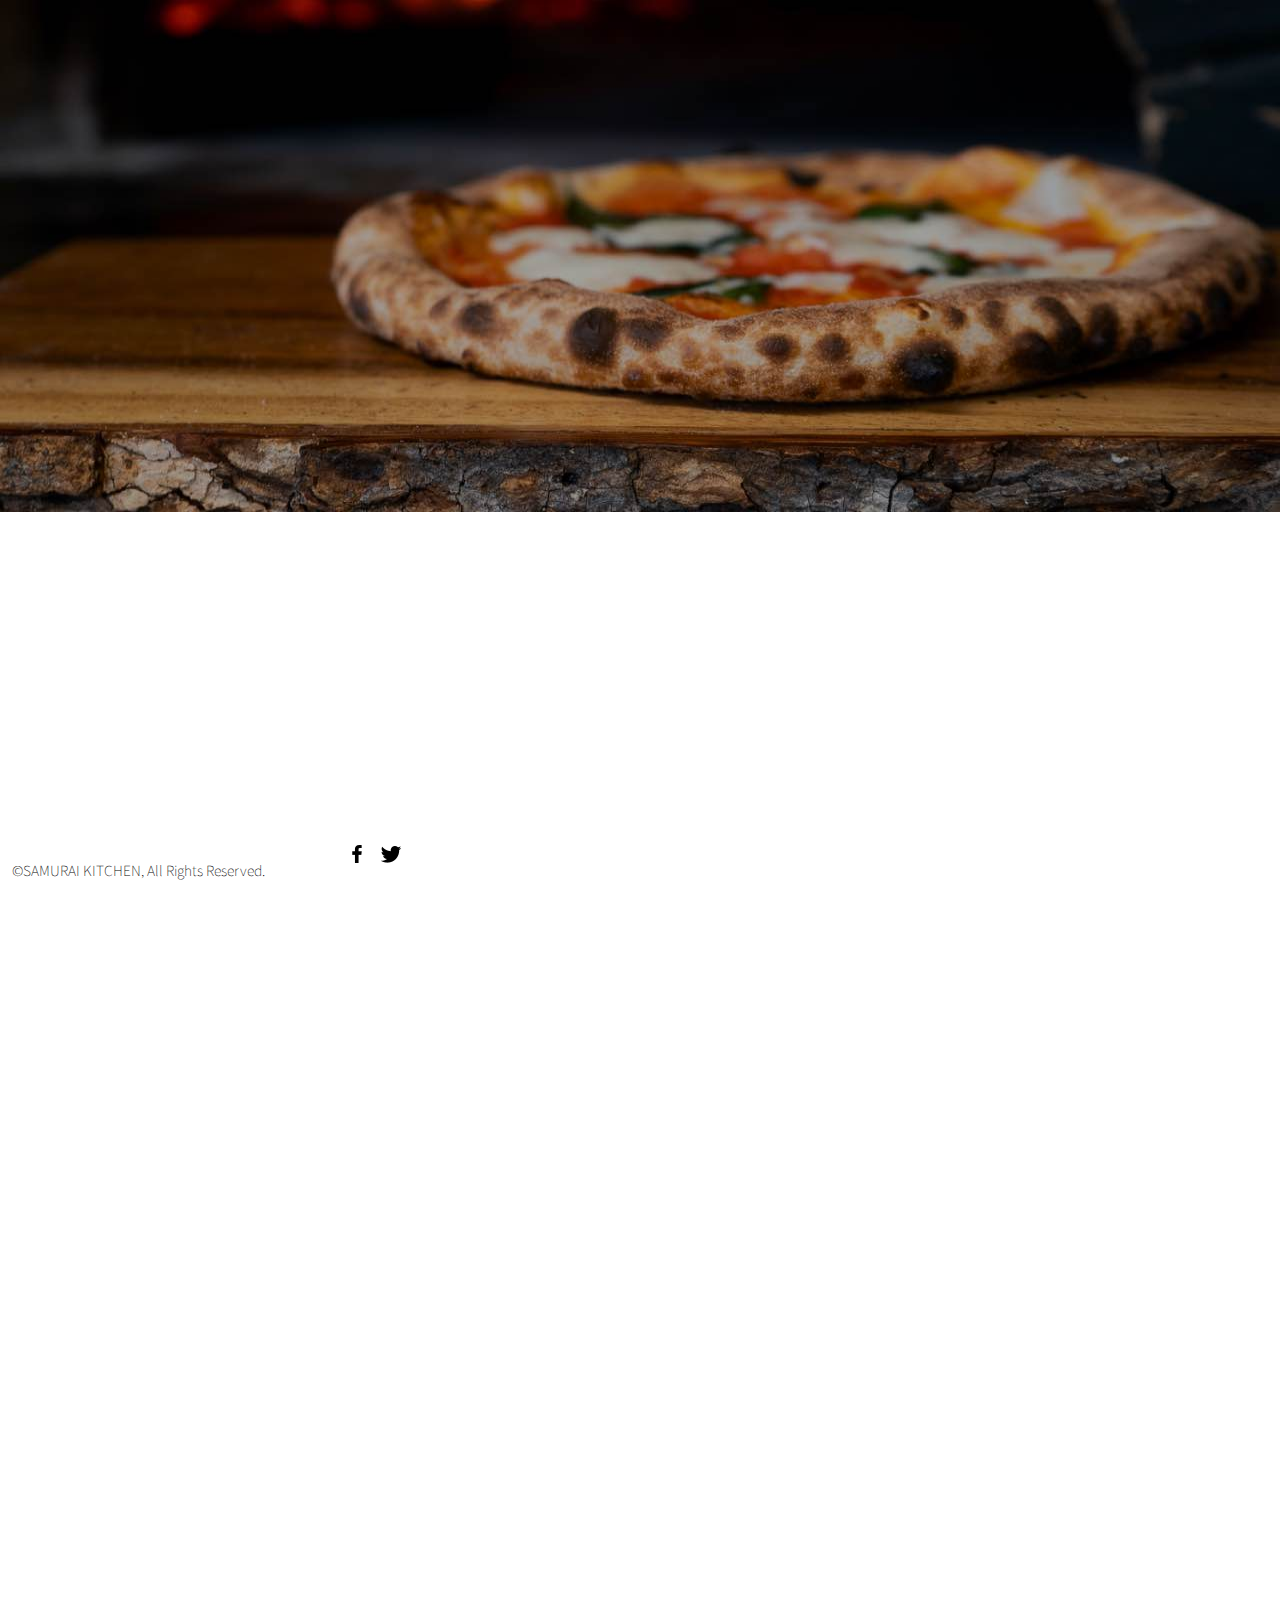
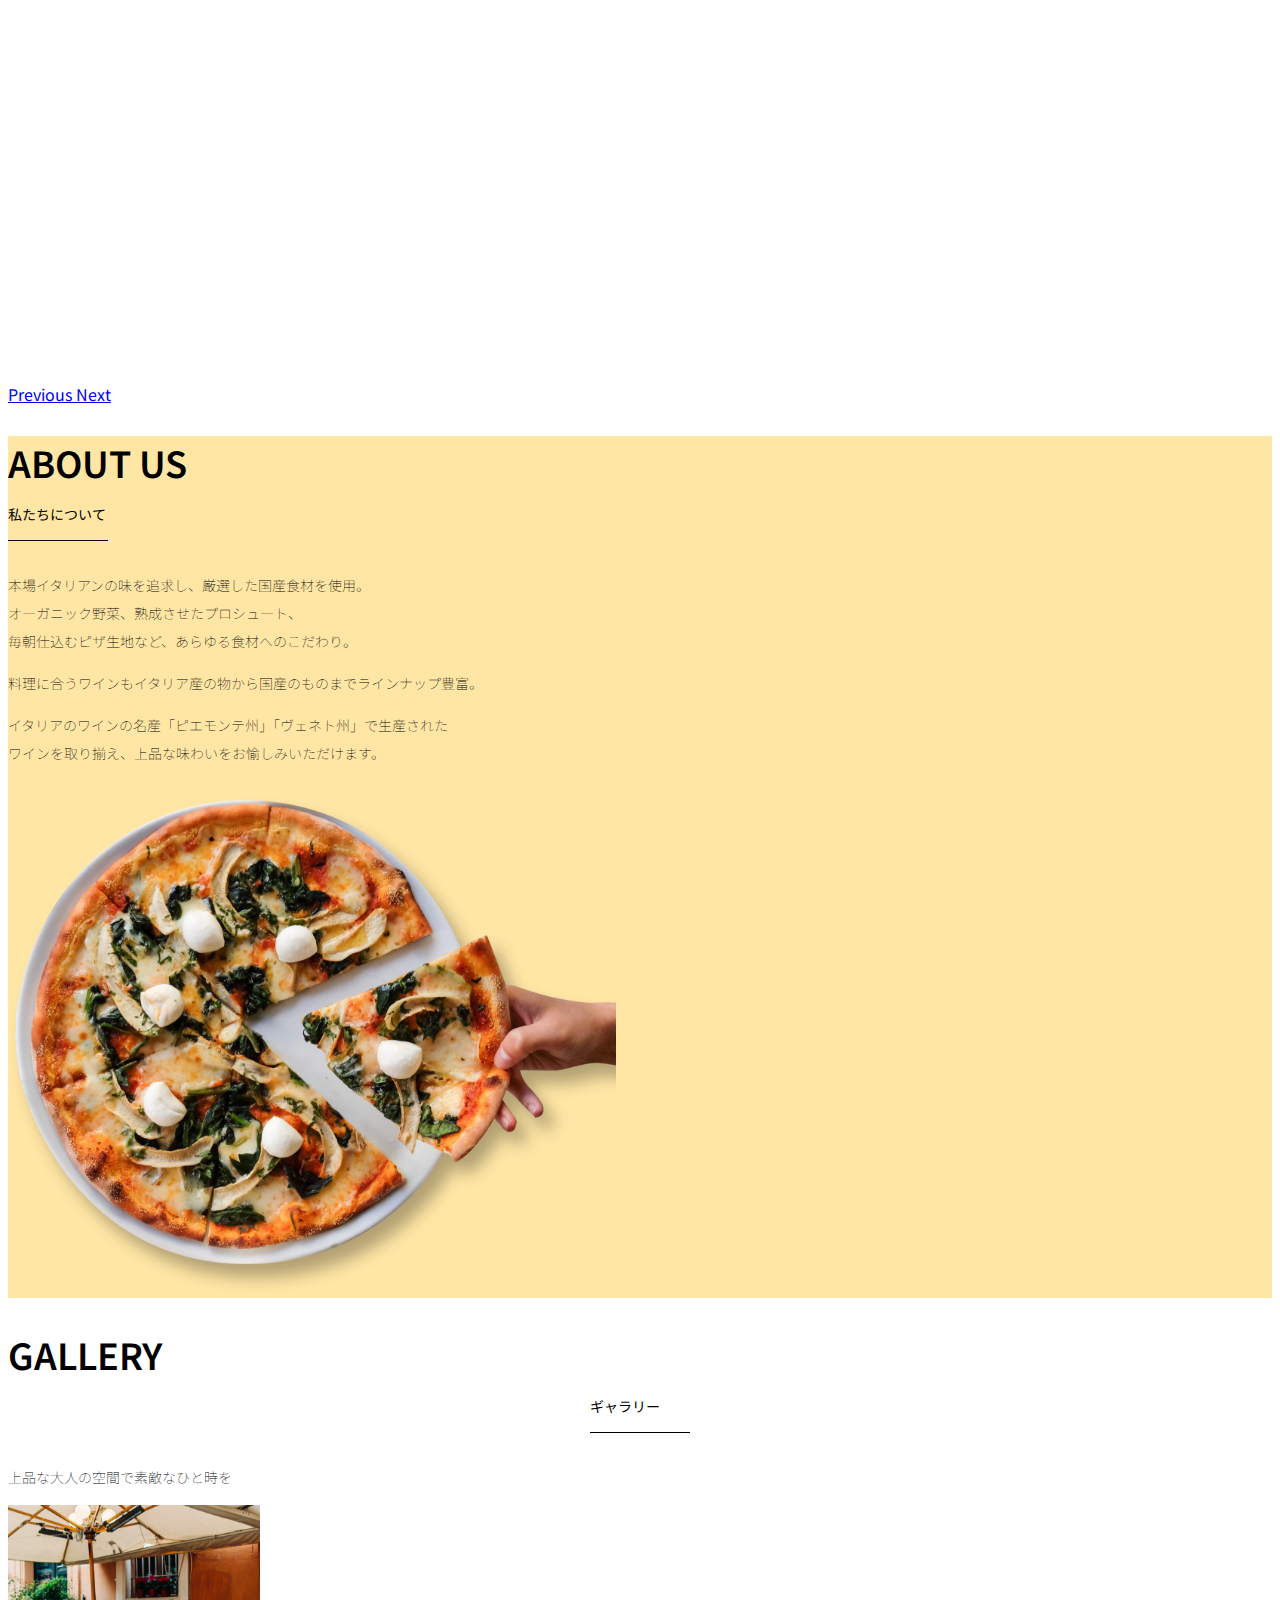
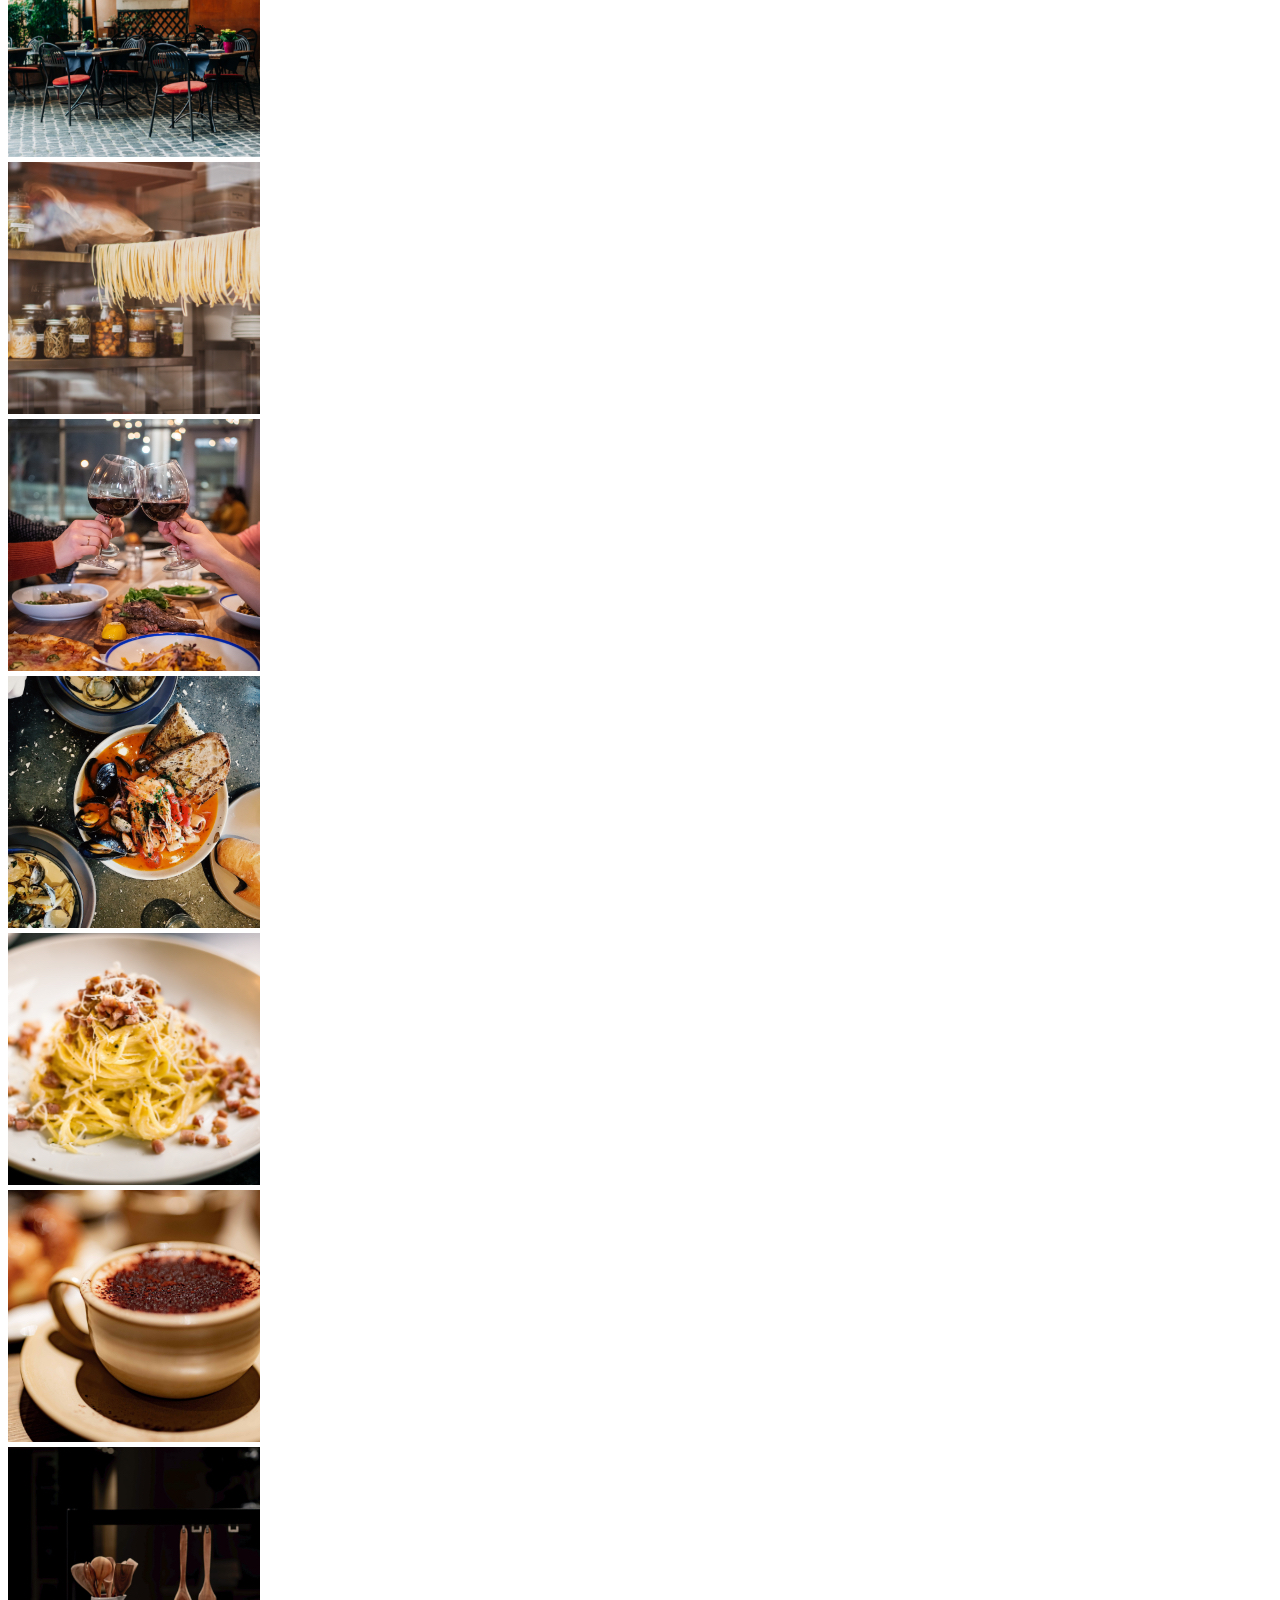
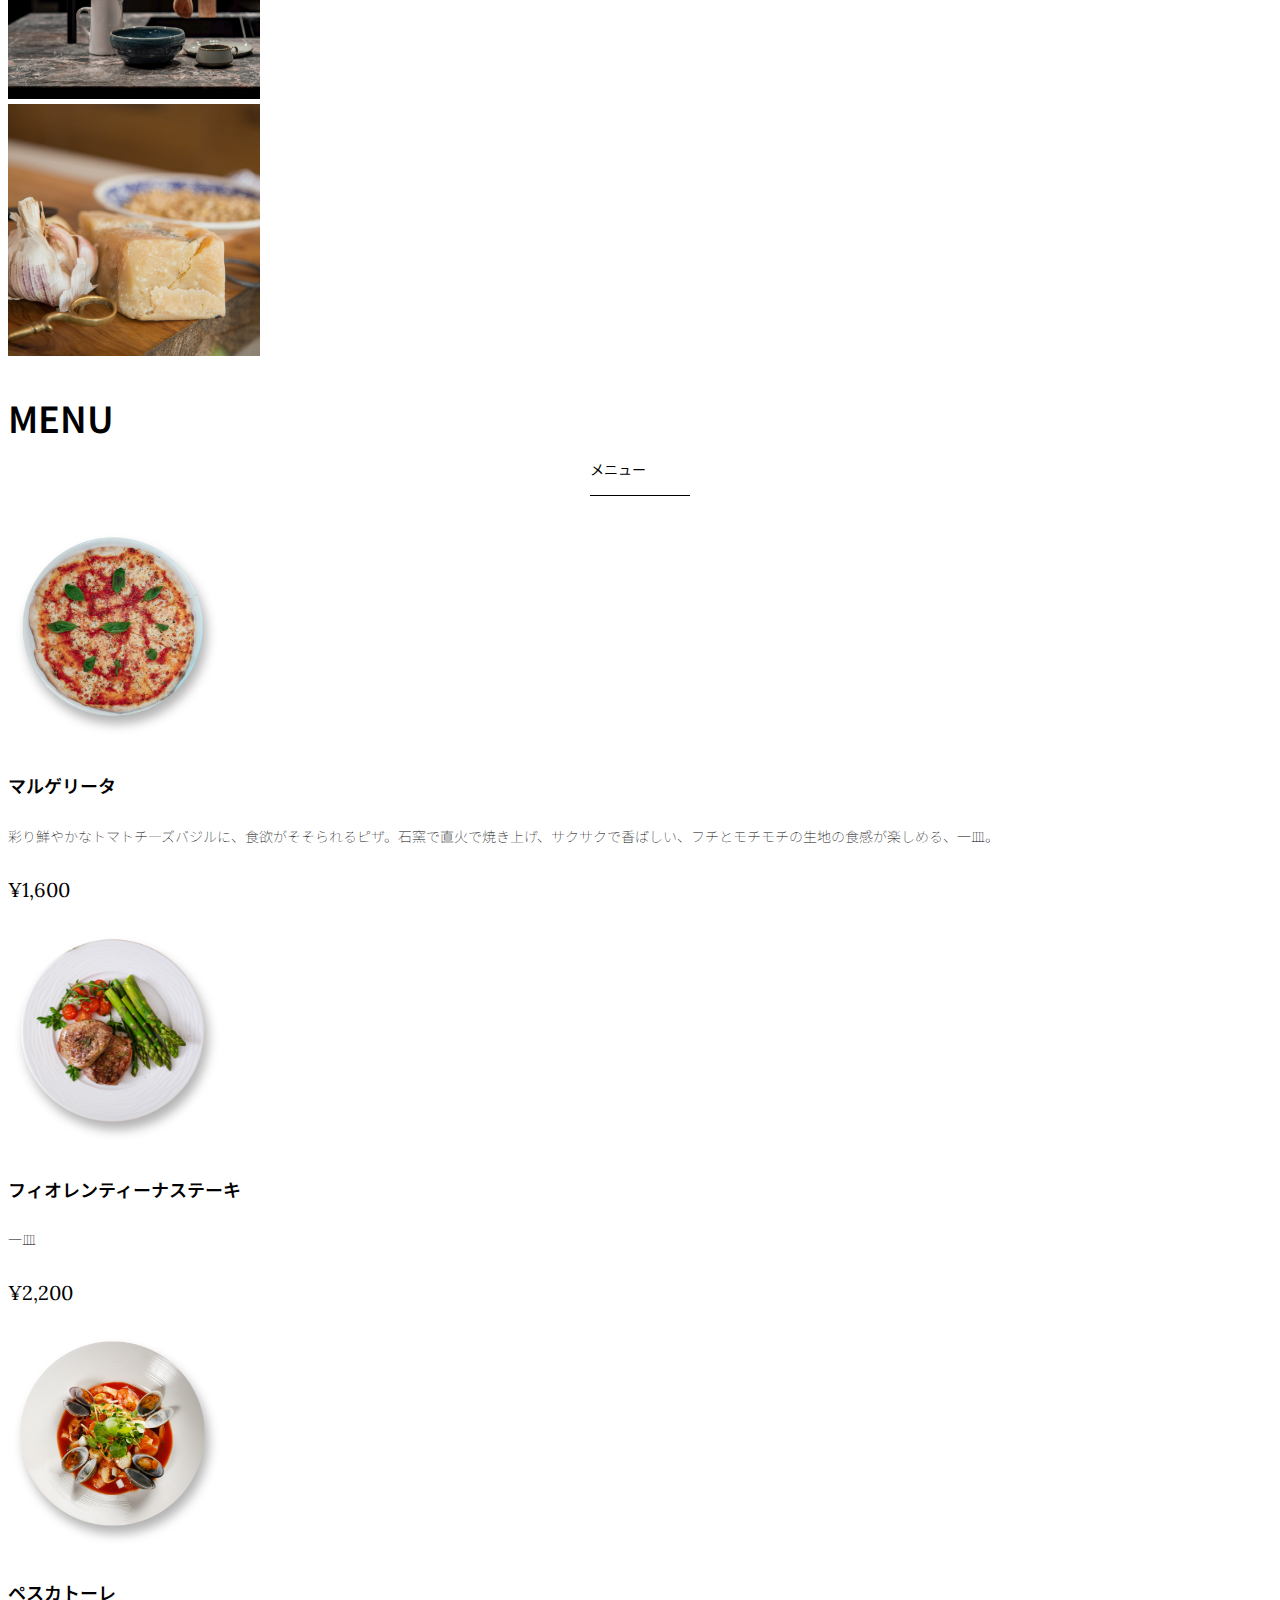
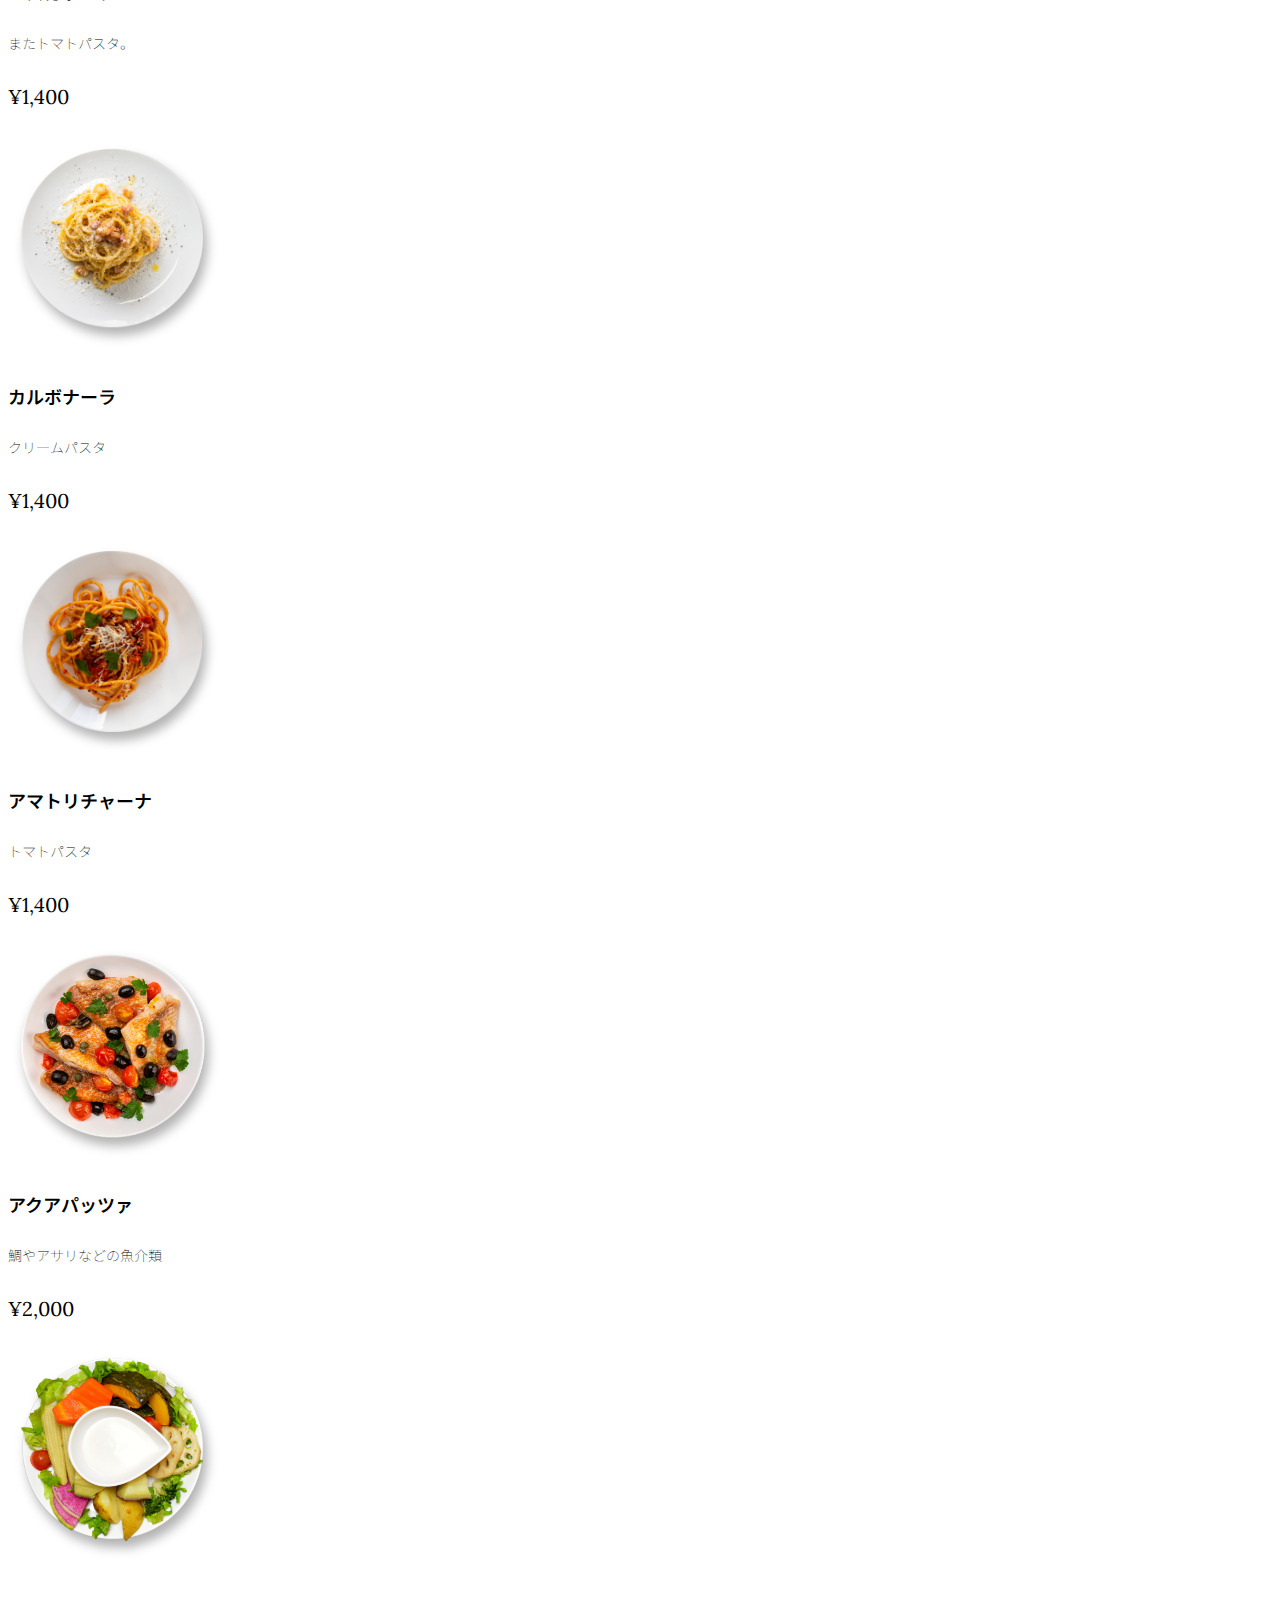
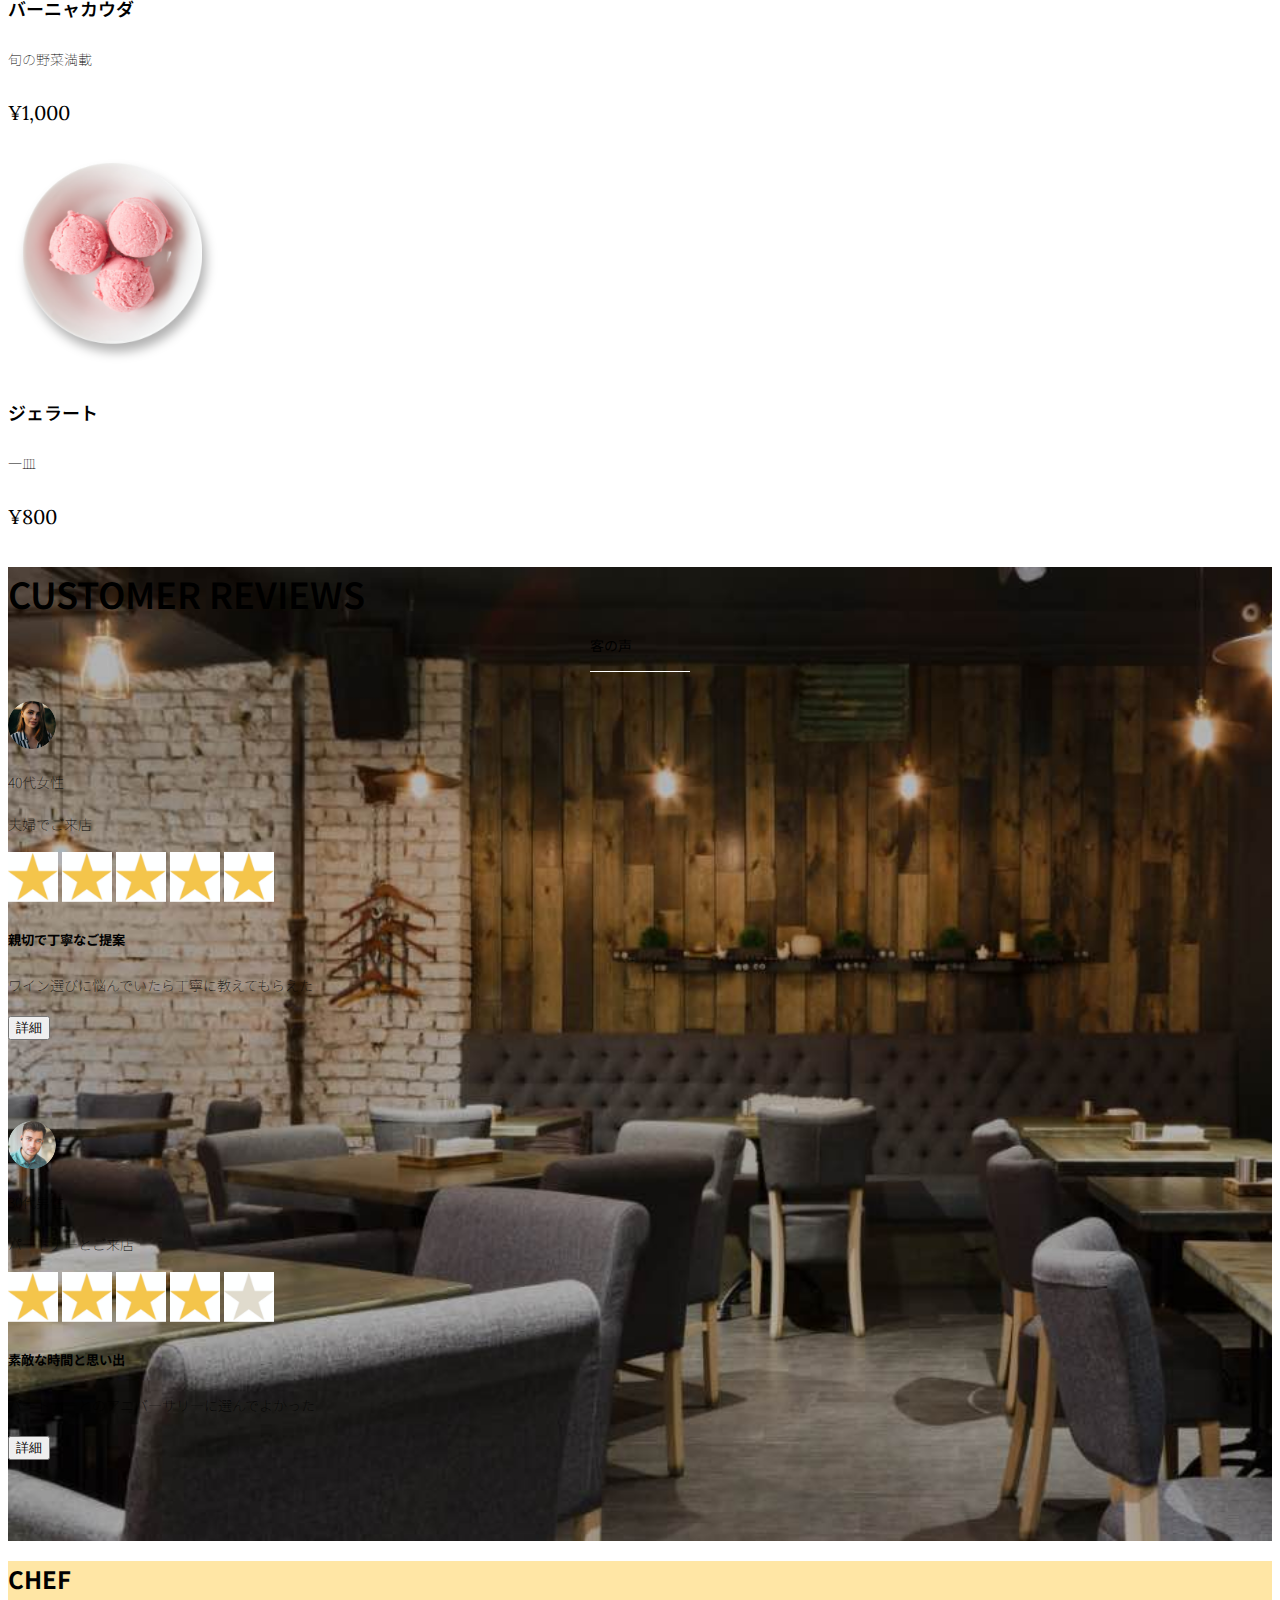
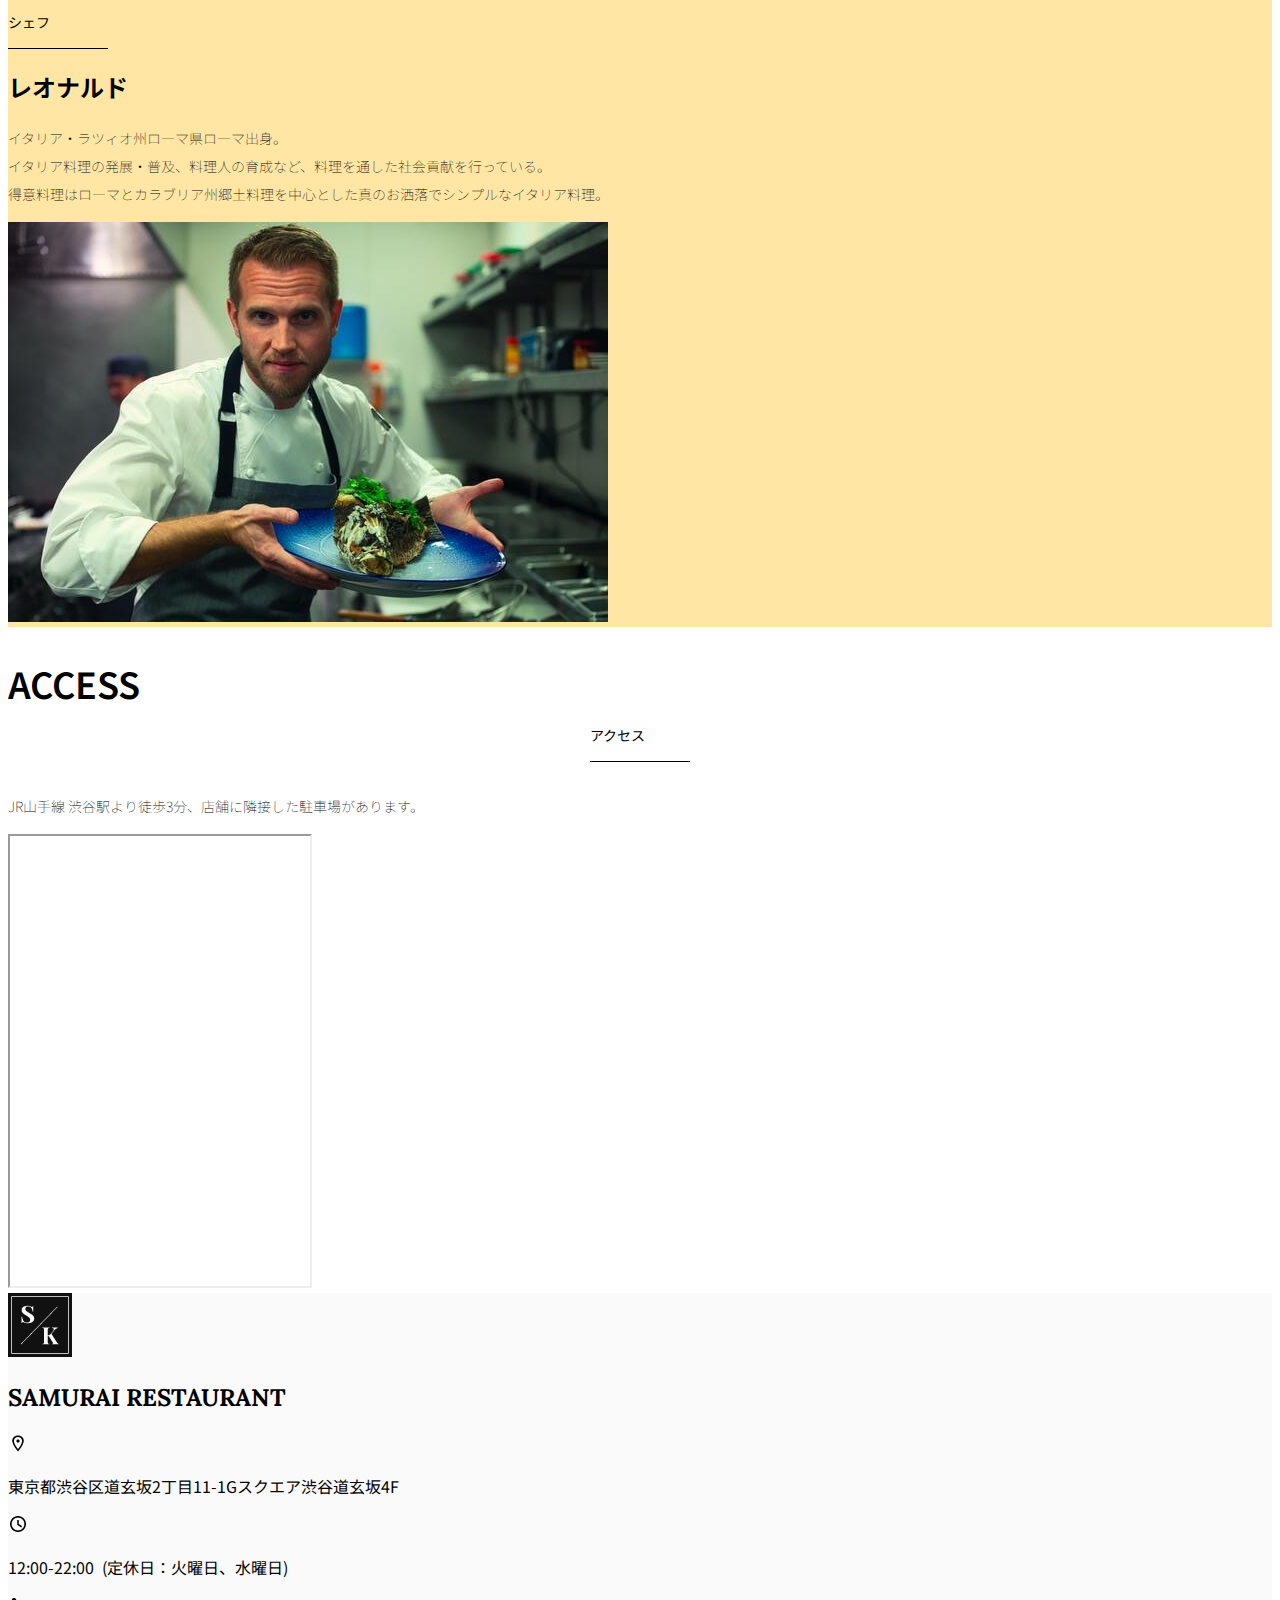
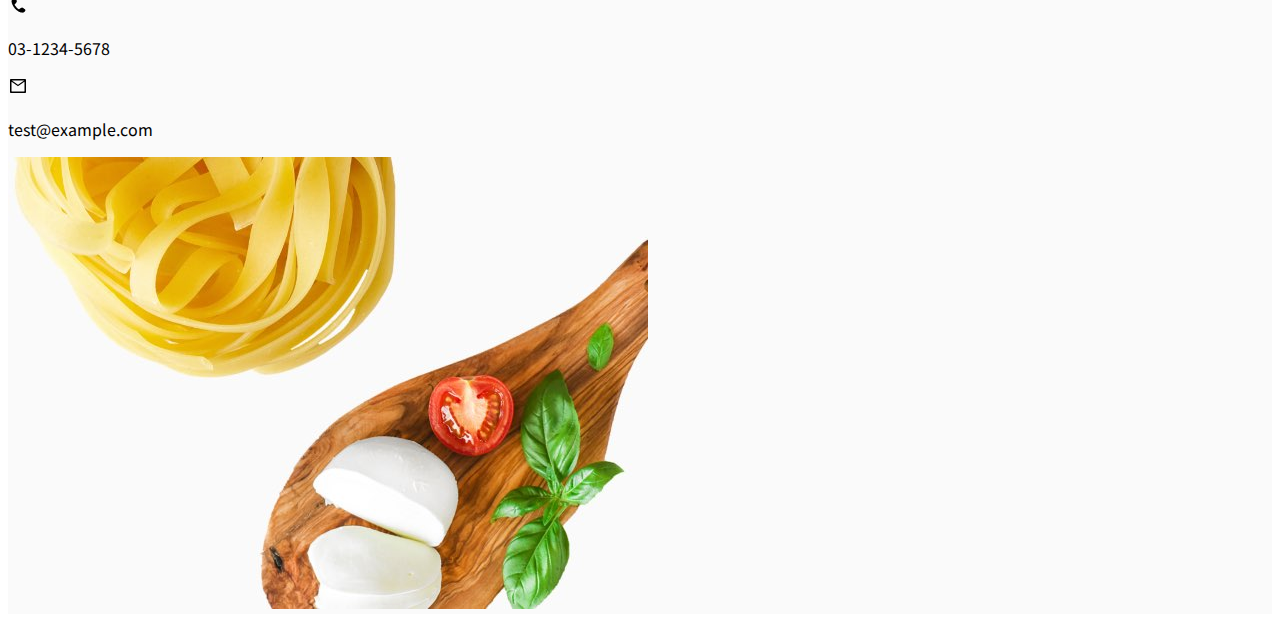
<file: kadai_015/index.html>
<!doctype html>
<html lang="ja">

<head>
  <meta charset="utf-8">
  <meta name="viewport" content="width=device-width, initial-scale=1">
  <meta name="description" content="">
  <meta name="author" content="SAMURAI ENGINEER">
  <title>SAMURAI XD_HTML教材</title>
  <!-- ************************************************ bootstrap.min.cssの読み込み -->
  <link href="https://cdn.jsdelivr.net/npm/bootstrap@5.0.0-beta1/dist/css/bootstrap.min.css" rel="stylesheet"
    integrity="sha384-giJF6kkoqNQ00vy+HMDP7azOuL0xtbfIcaT9wjKHr8RbDVddVHyTfAAsrekwKmP1" crossorigin="anonymous">
  <!-- ************************************************ bootstrap.bundle.min.jsの読み込み -->
  <script src="https://cdn.jsdelivr.net/npm/bootstrap@5.0.0-beta1/dist/js/bootstrap.bundle.min.js"
    integrity="sha384-ygbV9kiqUc6oa4msXn9868pTtWMgiQaeYH7/t7LECLbyPA2x65Kgf80OJFdroafW" crossorigin="anonymous" defer>
  </script>

  <!-- ************************************************ Google Font読み込み -->
  <link rel="preconnect" href="https://fonts.gstatic.com">
  <link href="https://fonts.googleapis.com/css2?family=Lora&display=swap" rel="stylesheet">
  <link href="https://fonts.googleapis.com/css2?family=Noto+Sans+JP:wght@300&display=swap" rel="stylesheet">
  <!-- ************************************************ Font Awesome -->
  <link rel="stylesheet" href="https://use.fontawesome.com/releases/v5.1.0/css/all.css"
    integrity="sha384-lKuwvrZot6UHsBSfcMvOkWwlCMgc0TaWr+30HWe3a4ltaBwTZhyTEggF5tJv8tbt" crossorigin="anonymous">
  <!-- ************************************************今回作成する styles.cssの読み込み -->
  <link href="stylesheet/style.css" rel="stylesheet">
  <!-- ************************************************  -->
</head>

<body>
  <main>
    <!-- ************************************************ ナビゲーションバー開始 -->

    <!-- ナビゲーションバー開始 -->
    <nav class="navbar navbar-expand-lg">
      <div class="container">
        <a class="navbar-brand my_navbar_brand">
          <img class="img-fluid navbar_brand_logo" src="img/site_logo.png" alt="サイトアイコン"><span>SAMURAI KITCHEN</span>
        </a>
        <div class="navbar-toggler hamburger_menu" data-bs-toggle="collapse" data-bs-target="#navbarNav"
          aria-controls="navbarNav" aria-expanded="false" aria-label="Toggle navigation">
          <input type="checkbox" id="hamburger_btn_check">
          <label for="hamburger_btn_check" class="hamburger_btn">
            <img class="btn_open" src="img/button_open.png" alt="ナビゲーションバーのボタン">
            <img class="btn_close" src="img/button_close.png" alt="ナビゲーションバーのボタン">
          </label>
        </div>
        <div class="collapse navbar-collapse justify-content-end" id="navbarNav">
          <ul class="navbar-nav">
            <li class="nav-item px-2">
              <a class="nav-link my_nav_link my-2" aria-current="page" href="#">HOME</a>
            </li>

            <li class="nav-item px-2">
              <a class="nav-link my_nav_link my-2" href="#about">ABOUT US</a>
            </li>

          <li class="nav-item px-2">
              <a class="nav-link my_nav_link my-2" href="#gallery">GALLERY</a>
            </li>

            <li class="nav-item px-2">
              <a class="nav-link my_nav_link my-2" href="#menu">MENU</a>
            </li>

            <li class="nav-item px-2">
              <a class="nav-link my_nav_link my-2" href="#review">CUSTOMER REVIEWS</a>
            </li>
 
            <li class="nav-item px-2">
              <a class="nav-link my_nav_link my-2" href="#access">ACCESS</a>
            </li>
              
          </ul>
        </div>
      </div>
    </nav>
      <!-- ナビゲーションバー終了 -->
      
    <!-- ************************************************ ナビゲーションバー終了 -->

    <!-- ************************************************ カルーセル開始 -->


<!-- カルーセル部分 -->
  <div id="myCarousel" class="carousel slide mb-5" data-bs-ride="carousel">

<!-- インジケーター部分 -->
  <ol class="carousel-indicators">
    <li data-bs-target="#myCarousel" data-bs-slide-to="0" class="active"></li>
    <li data-bs-target="#myCarousel" data-bs-slide-to="1"></li>
    <li data-bs-target="#myCarousel" data-bs-slide-to="2"></li>
  </ol>

<!-- カルーセル-->

  <div class="carousel-inner">
<!-- 1枚目 -->
    <div class="carousel-item active">
      <img src="img/slider-1.jpg" alt="SAMURAI KITCHEN-1">
      <div class="carousel-caption">
        <h1 class="my_carousel_caption">
          Welcome to<br>
          SAMURAI KITCHEN
        </h1>
      </div>
    </div>

<!-- 2枚目 -->
<div class="carousel-item">
  <img src="img/slider-2.jpg" alt="SAMURAI KITCHEN-2">
  <div class="carousel-caption">
    <h1 class="my_carousel_caption">
      The fabulous combination of&nbsp;wine&nbsp;and&nbsp;food
    </h1>
  </div>
</div>
<!-- 3枚目 -->
<div class="carousel-item">
  <img src="img/slider-3.jpg" alt="SAMURAI KITCHEN-3">
  <div class="carousel-caption">
    <h1 class="my_carousel_caption">
      Get the Italian taste<br>
        at the SAMURAI&nbsp;KITCHEN
    </h1>
  </div>
</div>
  </div>

<!-- コントロールボタン左 -->
<a class="carousel-control-prev" href="#myCarousel" role="button" data-bs-slide="prev">
  <span class="carousel-control-prev-icon" aria-hidden="true"></span>
  <span class="visually-hidden">Previous</span>
</a>

<!-- コントロールボタン➡ -->
<a class="carousel-control-next" href="#myCarousel" role="button" data-bs-slide="next">
  <span class="carousel-control-next-icon" aria-hidden="true"></span>
  <span class="visually-hidden">Next</span>
</a>
  </div>

    <!-- ************************************************ カルーセル終了 -->

    <!-- ************************************************ アバウトセクション開始 -->
    <section class="about_us_bg" id="about">

<div class="container py-5 mb-5">
  <div class="row">
    <div class="col-lg-6 text-left">
      <div class="py-5">
        <h2 class="section_title about mb-5">
          ABOUT US
        </h2>
        <p class="mb-2">
          本場イタリアンの味を追求し、厳選した国産食材を使用。<br>
          オーガニック野菜、熟成させたプロシュート、<br>
          毎朝仕込むピザ生地など、あらゆる食材へのこだわり。<br>
        </p>

        <p class="mb-2">
          料理に合うワインもイタリア産の物から国産のものまでラインナップ豊富。<br>
        </p>

        <p class="mb-2">
          イタリアのワインの名産「ピエモンテ州」「ヴェネト州」で生産された<br>
          ワインを取り揃え、上品な味わいをお愉しみいただけます。<br>
        </p>
      </div>
    </div>

    <div class="col-lg-6">
      <img src="img/img-about-us.png" class="img-fluid" alt="pizza">
    </div>
  </div>
</div>


    </section>
    <!-- ************************************************ アバウトセクション終了 -->

    <!-- ************************************************ ギャラリーセクション開始 -->
    <section id="gallery">

<div class="container mb-5">

  <h2 class="mb-3 section_title gallery text-center">GALLERY</h2>
  <p class="text-center mb-5">
    上品な大人の空間で素敵なひと時を
  </p>

  <div class="row">

    <div class="col-6 col-lg-3 mb-4 d-flex justify-content-center">
      <img class="img-fluid" src="img/gallery-1.jpg" alt="サンプル画像">
    </div>
  
  
    <div class="col-6 col-lg-3 mb-4 d-flex justify-content-center">
      <img class="img-fluid" src="img/gallery-2.jpg" alt="サンプル画像">
    </div>
  
  
    <div class="col-6 col-lg-3 mb-4 d-flex justify-content-center">
      <img class="img-fluid" src="img/gallery-3.jpg" alt="サンプル画像">
    </div>
  

    <div class="col-6 col-lg-3 mb-4 d-flex justify-content-center">
      <img class="img-fluid" src="img/gallery-4.jpg" alt="サンプル画像">
    </div>
  
  
    <div class="col-6 col-lg-3 mb-4 d-flex justify-content-center">
      <img class="img-fluid" src="img/gallery-5.jpg" alt="サンプル画像">
    </div>

    <div class="col-6 col-lg-3 mb-4 d-flex justify-content-center">
      <img class="img-fluid" src="img/gallery-6.jpg" alt="サンプル画像">
    </div>

    <div class="col-6 col-lg-3 mb-4 d-flex justify-content-center">
      <img class="img-fluid" src="img/gallery-7.jpg" alt="サンプル画像">
    </div>

    <div class="col-6 col-lg-3 mb-4 d-flex justify-content-center">
      <img class="img-fluid" src="img/gallery-8.jpg" alt="サンプル画像">
    </div>

  </div>

</div> 
    </section>
    <!-- ************************************************ ギャラリーセクション終了 -->

    <!-- ************************************************ メニューセクション -->
    <section id="menu">

      <div class="container">
        <div class="row">
          <div class="col-lg-12">

          <!-- タイトル -->
        <h2 class="section_title menu text-center mb-5">MENU</h2>
          </div>
        </div>
      </div>
        <!-- メニュー部分 -->
        <!-- 左側 -->
        <div class="container mb-5">
          <div class="row">
            <div class="col-12 col-lg-6">
              <div class="row g-0 mb-4">
                <div class="col-12 col-lg-5 text-center">
                  <img src="img/margherita.png" class="img-fluid" alt="マルゲリータ">
                </div>

                <div class="col-12 col-lg-7 p-4">
                  <h4 class="mb-0 menu_title">マルゲリータ</h4>
                  <p class="my-auto">彩り鮮やかなトマトチーズバジルに、食欲がそそられるピザ。石窯で直火で焼き上げ、サクサクで香ばしい、フチとモチモチの生地の食感が楽しめる、一皿。</p>
                  <p class="menu_price">¥1,600</p>
                </div>
              </div>
            </div>
            <!-- 右側 -->
              <div class="col-12 col-lg-6">
                <div class="row g-0 mb-4">
                  <div class="co-12 col-lg-5 text-center">
                    <img src="img/steak.png" alt="フィオレンティーナステーキ">
                  </div>
                  <div class="col-12 col-lg-7 p-4">
                    <h4 class="mb-0 menu_title">フィオレンティーナステーキ</h4>
                    <p class="my-auto">一皿</p>
                    <p class="menu_price">¥2,200</p>
                  </div>
                </div>
              </div>

<!-- 左側 -->
    <div class="col-12 col-lg-6">
      <div class="row g-0 mb-4">
        <div class="col-12 col-lg-5 text-center">
          <img src="img/pescatore.png" class="img-fluid" alt="ペスカトーレ">
        </div>

        <div class="col-12 col-lg-7 p-4">
          <h4 class="mb-0 menu_title">ペスカトーレ</h4>
          <p class="my-auto">またトマトパスタ。</p>
          <p class="menu_price">¥1,400</p>
        </div>
      </div>
    </div>
    <!-- 右側 -->
      <div class="col-12 col-lg-6">
        <div class="row g-0 mb-4">
          <div class="col-12 col-lg-5 text-center">
            <img src="img/carbonara.png" class="img-fluid" alt="カルボナーラ">
          </div>
          <div class="col-12 col-lg-7 p-4">
            <h4 class="mb-0 menu_title">カルボナーラ</h4>
            <p class="my-auto">クリームパスタ</p>
            <p class="menu_price">¥1,400</p>
          </div>
        </div>
      </div>


      <!-- 左側 -->
          <div class="col-12 col-lg-6">
            <div class="row g-0 mb-4">
              <div class="col-12 col-lg-5 text-center">
                <img src="img/amatriciana.png" class="img-fluid" alt="アマトリチャーナ">
              </div>

              <div class="col-12 col-lg-7 p-4">
                <h4 class="mb-0 menu_title">アマトリチャーナ</h4>
                <p class="my-auto">トマトパスタ</p>
                <p class="menu_price">¥1,400</p>
              </div>
            </div>
          </div>
          <!-- 右側 -->
            <div class="col-12 col-lg-6">
              <div class="row g-0 mb-4">
                <div class="col-12 col-lg-5 text-center">
                  <img src="img/acqua-pazza.png" alt="アクアパッツァ">
                </div>
                <div class="col-12 col-lg-7 p-4">
                  <h4 class="mb-0 menu_title">アクアパッツァ</h4>
                  <p class="my-auto">鯛やアサリなどの魚介類</p>
                  <p class="menu_price">¥2,000</p>
                </div>
              </div>
            </div>


            <!-- 左側 -->  
            <div class="col-12 col-lg-6">
              <div class="row g-0 mb-4">
                <div class="col-12 col-lg-5 text-center">
                  <img src="img/bagna-cauda.png" class="img-fluid" alt="バーニャカウダ">
                </div>

                <div class="col-12 col-lg-7 p-4">
                  <h4 class="mb-0 menu_title">バーニャカウダ</h4>
                  <p class="my-auto">旬の野菜満載</p>
                  <p class="menu_price">¥1,000</p>
                </div>
              </div>
            </div>
            <!-- 右側 -->
              <div class="col-12 col-lg-6">
                <div class="row g-0 mb-4">
                  <div class="col-12 col-lg-5 text-center">
                    <img src="img/gelato.png" class="img-fluid" alt="ジェラート">
                  </div>
                  <div class="col-12 col-lg-7 p-4">
                    <h4 class="mb-0 menu_title">ジェラート</h4>
                    <p class="my-auto">一皿</p>
                    <p class="menu_price">¥800</p>
                  </div>
                </div>
              </div>



          </div>
        </div>
    </section>
    <!-- ************************************************ メニューセクション終了 -->

    <!-- ************************************************ レビューセクション開始 -->
    <section id="review">

      <div class="review_wrapper">
        <div class="container py-5 mb-5">

          <div class="text-center mb-5">
            <h2 class="section_title review text-center text-white">CUSTOMER REVIEWS</h2>
          </div>


<!-- 左側 -->

          <div class="row pb-5 justify-content-center">
            <div class="col-12 mt-3">
              <div class="bg-white h_420">
                <div class="p-4">
                  <div class="d-flex align-items-center">
                    <img src="img/customer-woman.png" class="review_img" alt="サンプル画像">
                  <div>
                    <p class="my-0">40代女性</p>
                    <p class="my-0">夫婦でご来店</p>
                  </div>
                </div>

                <div class="my-3">
                  <img src="img/star-point.png" class="star_img" alt="star">
                  <img src="img/star-point.png" class="star_img" alt="star">
                  <img src="img/star-point.png" class="star_img" alt="star">
                  <img src="img/star-point.png" class="star_img" alt="star">
                  <img src="img/star-point.png" class="star_img" alt="star">
                </div>

                <h5>親切で丁寧なご提案</h5>
                <p>
                  ワイン選びに悩んでいたら丁寧に教えてもらえた
                </p>

                <button type="button" class="btn btn-warning">詳細</button>
              </div>
            </div>
          </div>

<!-- 右側 -->


          <div class="col-12 mt-3">
            <div class="bg-white h_420">
              <div class="p-4">
                <div class="d-flex align-items-center">
                  <img src="img/customer-man.png" class="review_img" alt="サンプル画像">
                <div>
                  <p class="my-0">30代男性</p>
                  <p class="my-0">パートナーとご来店</p>
                </div>
              </div>
              <div class="my-3">
                <img src="img/star-point.png" class="star_img" alt="star">
                <img src="img/star-point.png" class="star_img" alt="star">
                <img src="img/star-point.png" class="star_img" alt="star">
                <img src="img/star-point.png" class="star_img" alt="star">
                <img src="img/star-no-point.png" class="star_img" alt="star">
              </div>
              <h5>素敵な時間と思い出</h5>
              <p>
                パートナーとのアニバーサリーに選んでよかった
              </p>
              <button type="button" class="btn btn-warning">詳細</button>
            </div>
          </div>
        </div>
      </div>
    </section>
    <!-- ************************************************ レビューセクション終了 -->

<!-- 課題015CHEFセクションここから -->

<section class="chef_bg"  id="chef">
  <div class="container py-5 mb-5">

    <div class="row">


      <div class="col-lg-6 text-left">
        <div class="py-5">
        <h2 class="chef_title chef mb-5">
          CHEF
        </h2>
        <h2>
          レオナルド
        </h2>
        <p class="mb-2">イタリア・ラツィオ州ローマ県ローマ出身。<br>
        イタリア料理の発展・普及、料理人の育成など、料理を通した社会貢献を行っている。<br>
      得意料理はローマとカラブリア州郷土料理を中心とした真のお洒落でシンプルなイタリア料理。<br></p>
      </div>
    </div>

      <div class="col-lg-6">
        <img src="img/chef.jpg" alt="シェフ">
      </div>


    </div>
  </div>
</section>


<!-- 課題015CHEFセクションここまで -->
    <!-- ************************************************ アクセスセクション開始 -->
    <section id="access">
      <div class="container">

        <div class="row">
          <div class="col-lg-12" text-center mb-5>
            <h2 class="section_title text-center access mb-5">ACCESS</h2>
            <p>JR山手線 渋谷駅より徒歩3分、店舗に隣接した駐車場があります。</p>
          </div>
        </div>
      </div>

      <div class="container mb-5 px-2">
        <iframe 
        src="https://www.google.com/maps/embed?pb=!1m18!1m12!1m3!1d3241.2806743419824!2d139.74691337559122!3d35.6700903725908!2m3!1f0!2f0!3f0!3m2!1i1024!2i768!4f13.1!3m3!1m2!1s0x60188b602972bb83%3A0xa6b553df33a5bd04!2zU0FNVVJBSSBFTkdJTkVFUiDkvo3jgqjjg7Pjgrjjg4vjgqI!5e0!3m2!1sja!2sjp!4v1728512161737!5m2!1sja!2sjp" class="w-100" style="height: 50vh;" loading="lazy"></iframe>
      </div>

    </section>
    <!-- ************************************************ アクセスセクション終了 -->


    <!-- ************************************************ フッター開始 -->
    <footer id="footer">
      <div class="container">
        <div class="row">
          <div class="col-12 col-lg-6 position-relative">
            <div class="row pt-5">
              <div class="col-lg-2 text-center my-3">
                <img class="img-fluid footer_brand_logo" src="img/site_logo.png" alt="サンプル画像">
              </div>
              <div class="col-lg-10 align-self-center my-3">
                <h2 class="m-0 footer_text">SAMURAI RESTAURANT</h2>
              </div>
            </div>

            <div class="restaurant_info py-3">
              <div class="d-flex mb-3">
                <img src="img/icon-Marker.png" alt="marker">
                <p class="p-0 m-0">東京都渋谷区道玄坂2丁目11-1Gスクエア渋谷道玄坂4F</p>
              </div>
              <div class="d-flex mb-3">
                <img src="img/icon-Clock.png" alt="clock">
                <p class="p-0 m-0">12:00-22:00&nbsp;&nbsp;(定休日：火曜日、水曜日)</p>
              </div>
              <div class="d-flex mb-3">
                <img src="img/icon-Phone.png" alt="phone">
                <p class="p-0 m-0">03-1234-5678</p>
              </div>
              <div class="d-flex mb-3">
                <img src="img/icon-Mail.png" alt="mail">
                <p class="p-0 m-0">test@example.com</p>
              </div>
            </div>

            <div class="copy_right align-items-center">
              <p>
                ©SAMURAI KITCHEN, All Rights Reserved.
              </p>
              <img src="img/icon-facebook.png" class="sns_img" alt="facebook">
              <img src="img/icon-twitter.png" class="sns_img" alt="twitter">
            </div>
          </div>

          <div class="col-12 col-lg-6 d-none d-lg-block">
            <img src="img/background-footer.jpg" alt="背景画像">
          </div>
        </div>
      </div>
    </footer>
    
    <!-- ************************************************ フッター終了 -->
  </main>
</body>

</html>
</file>
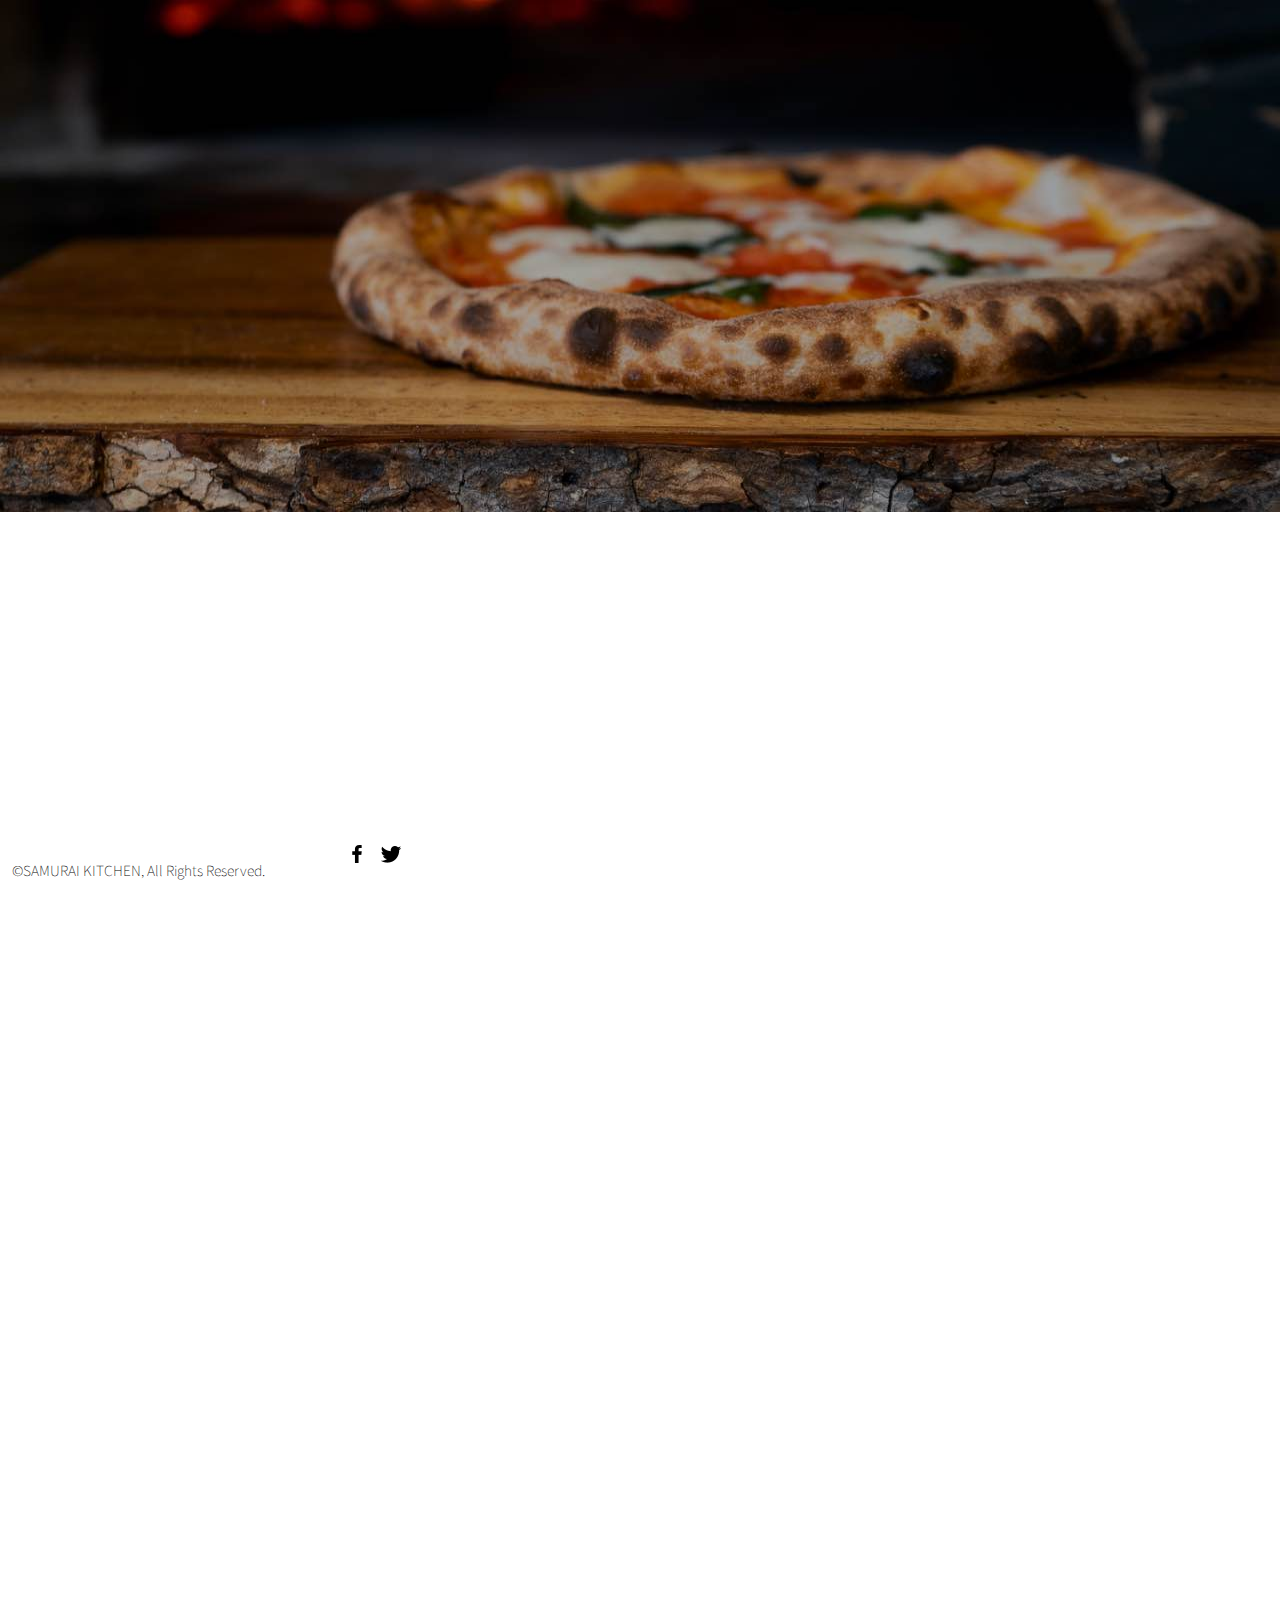
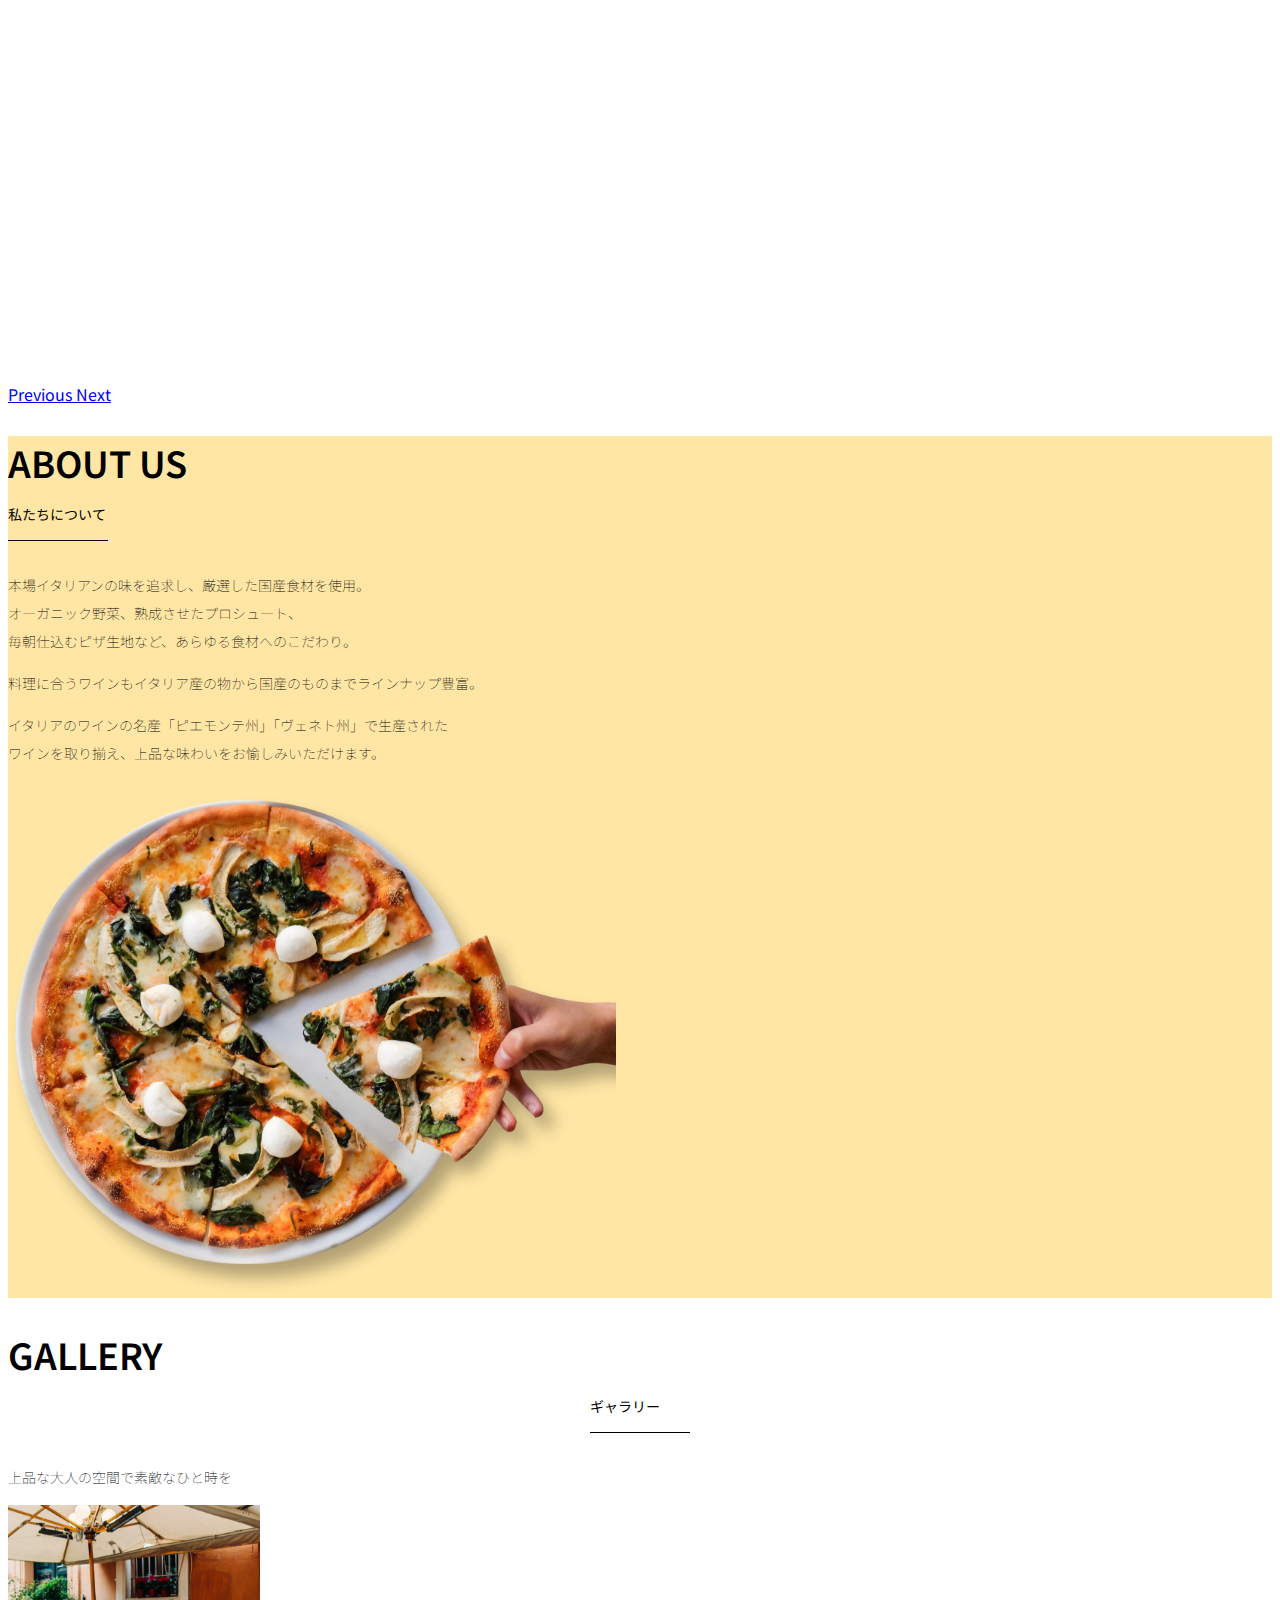
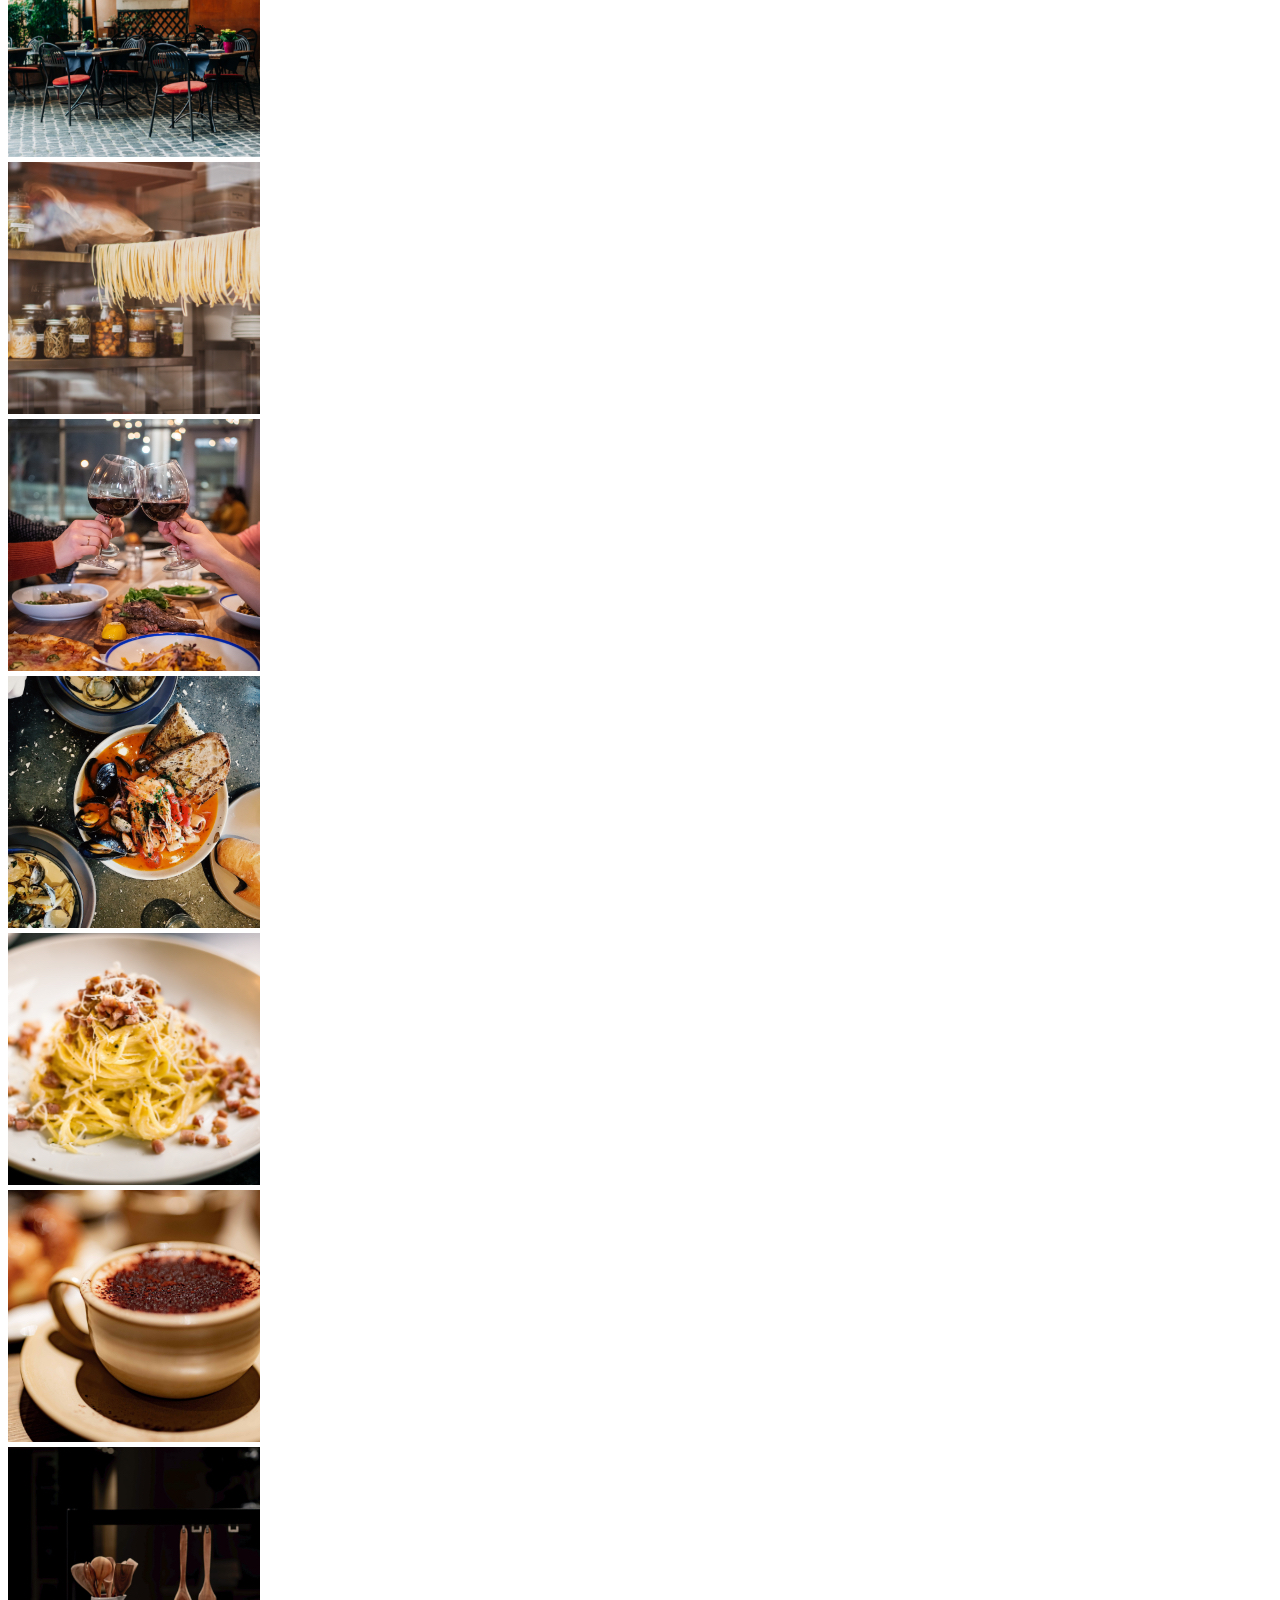
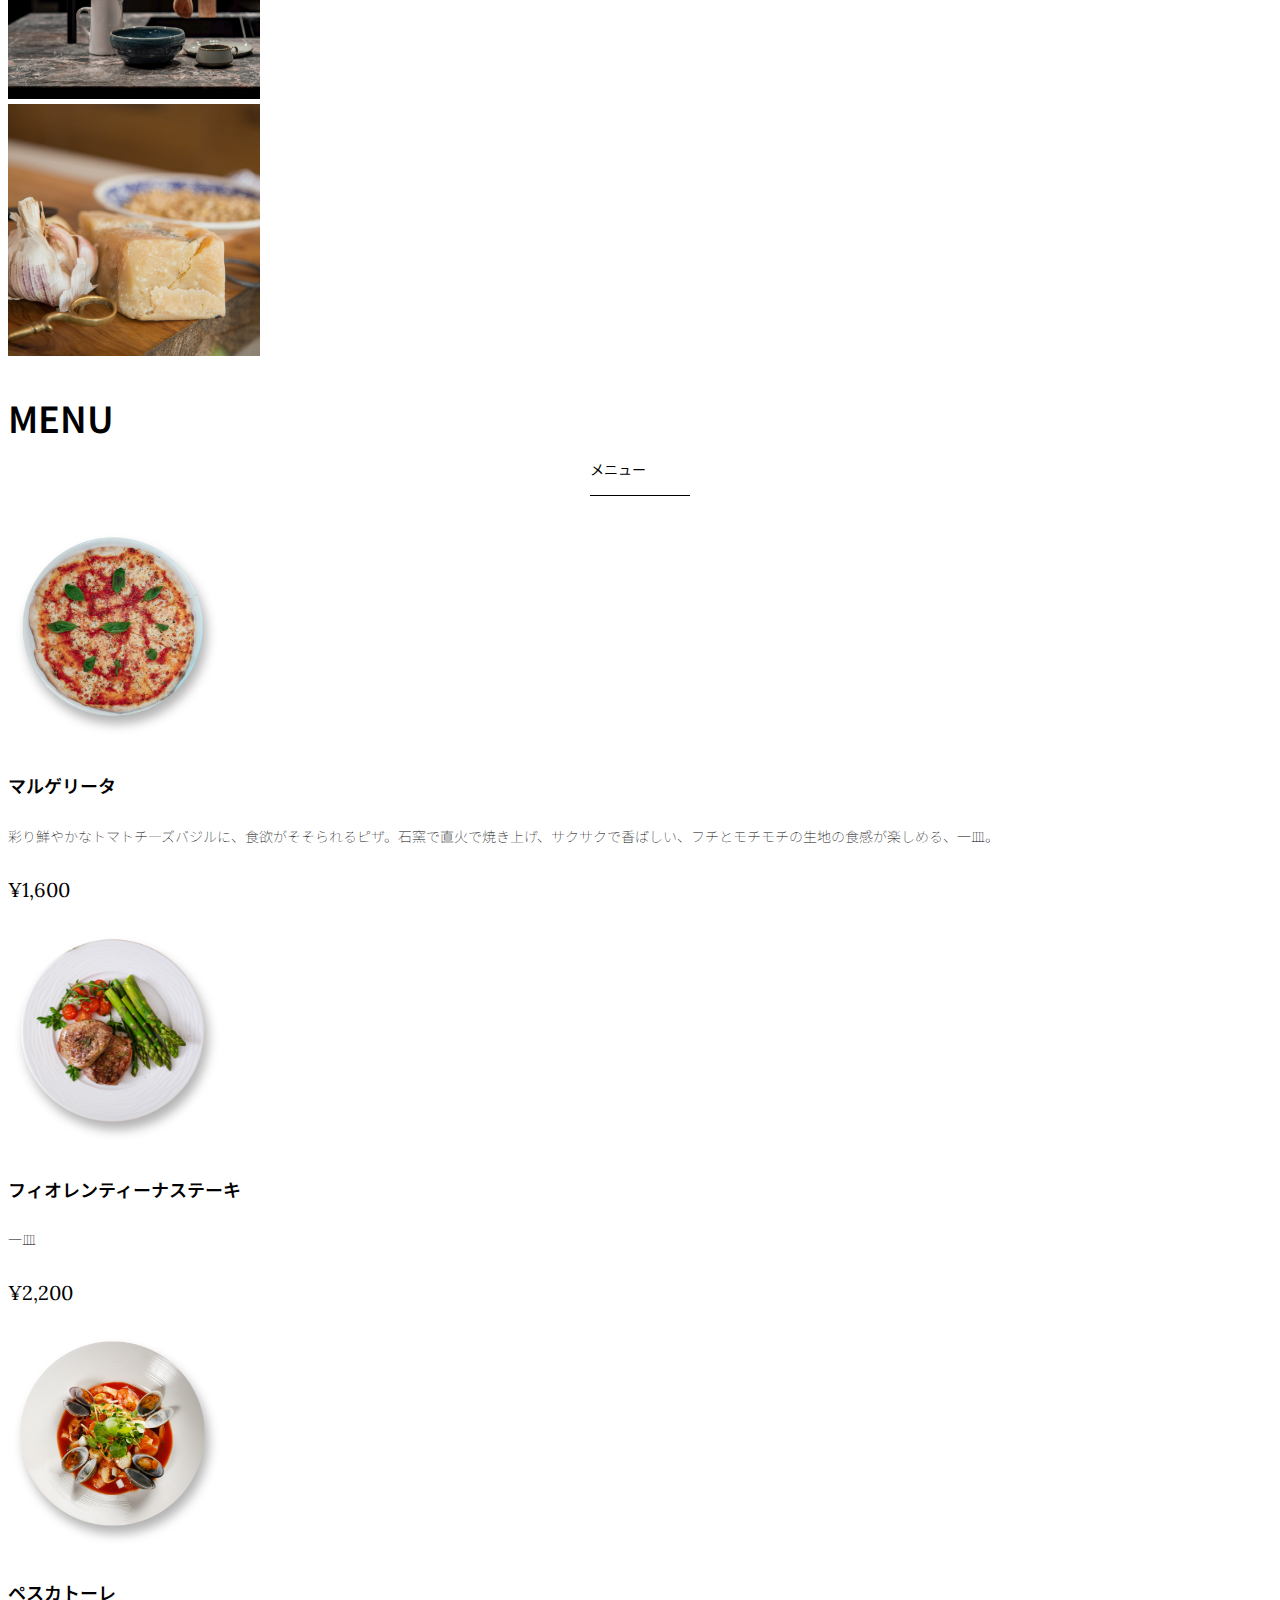
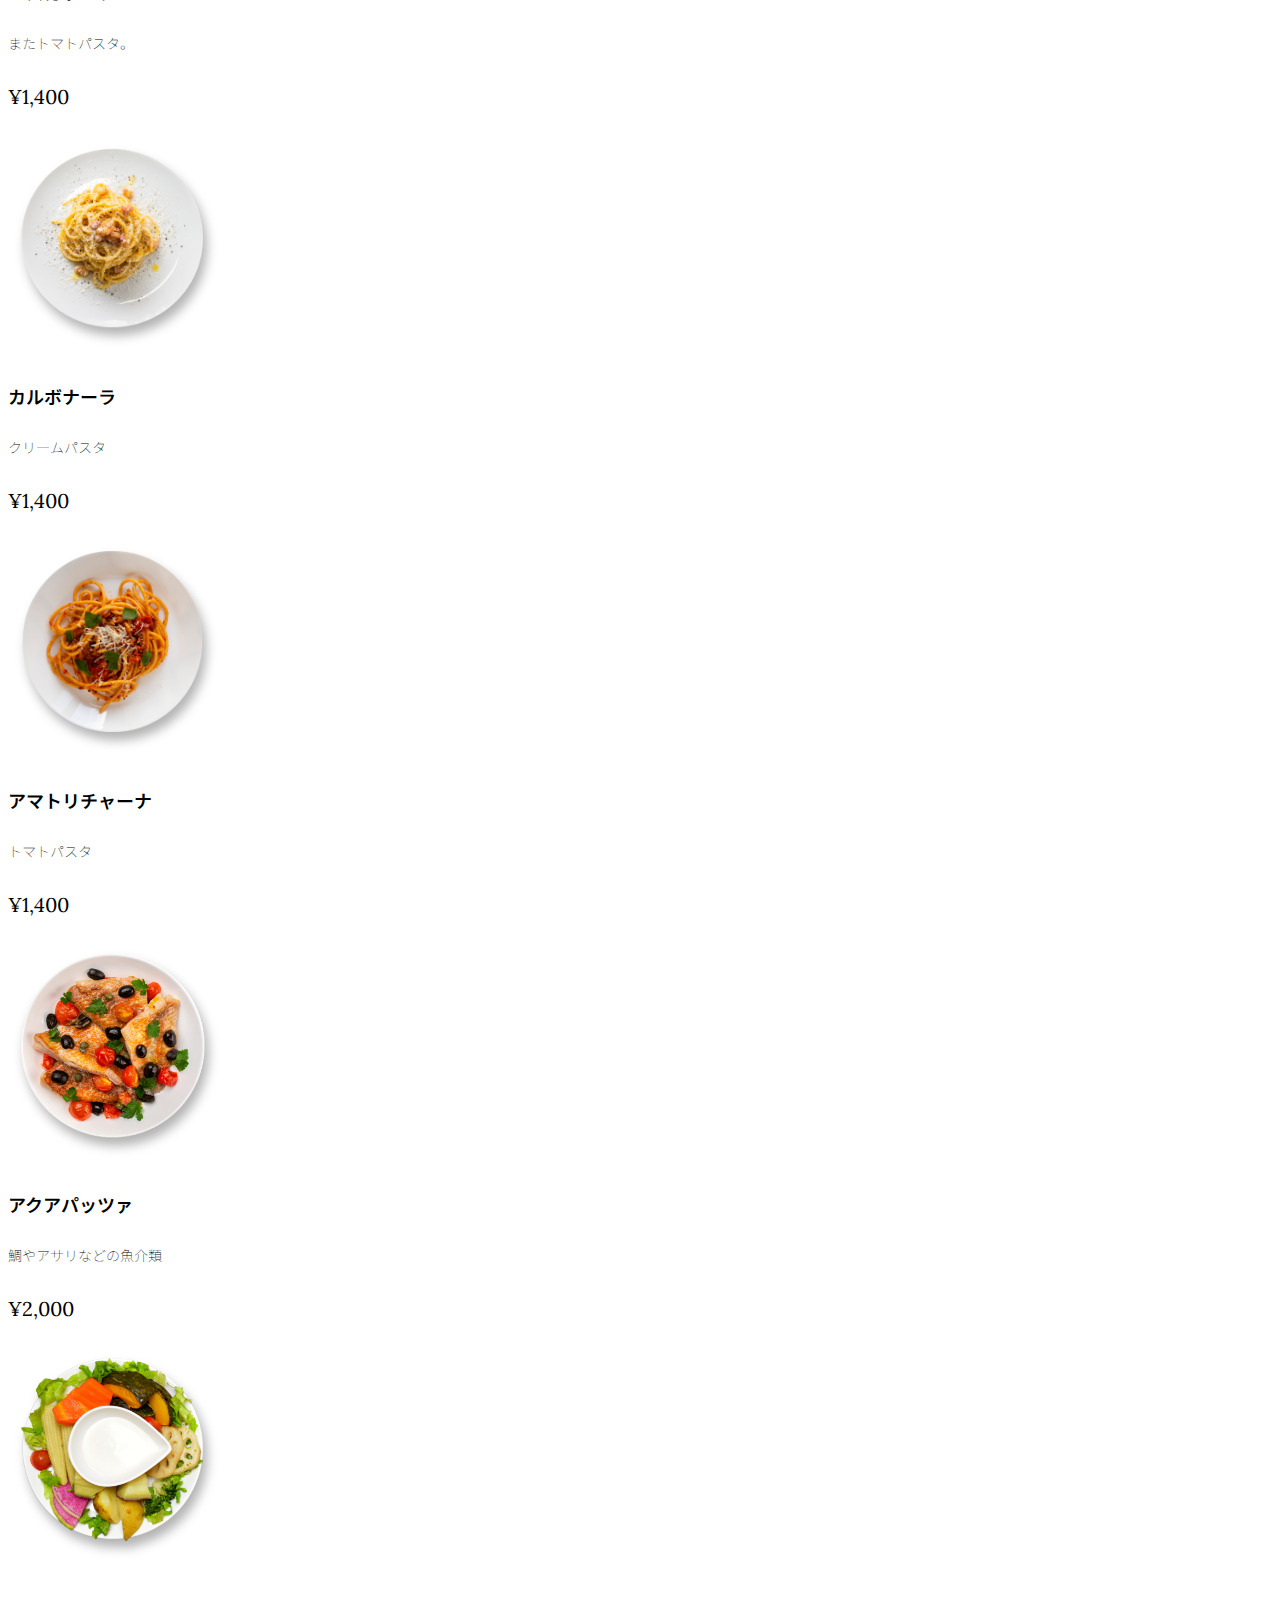
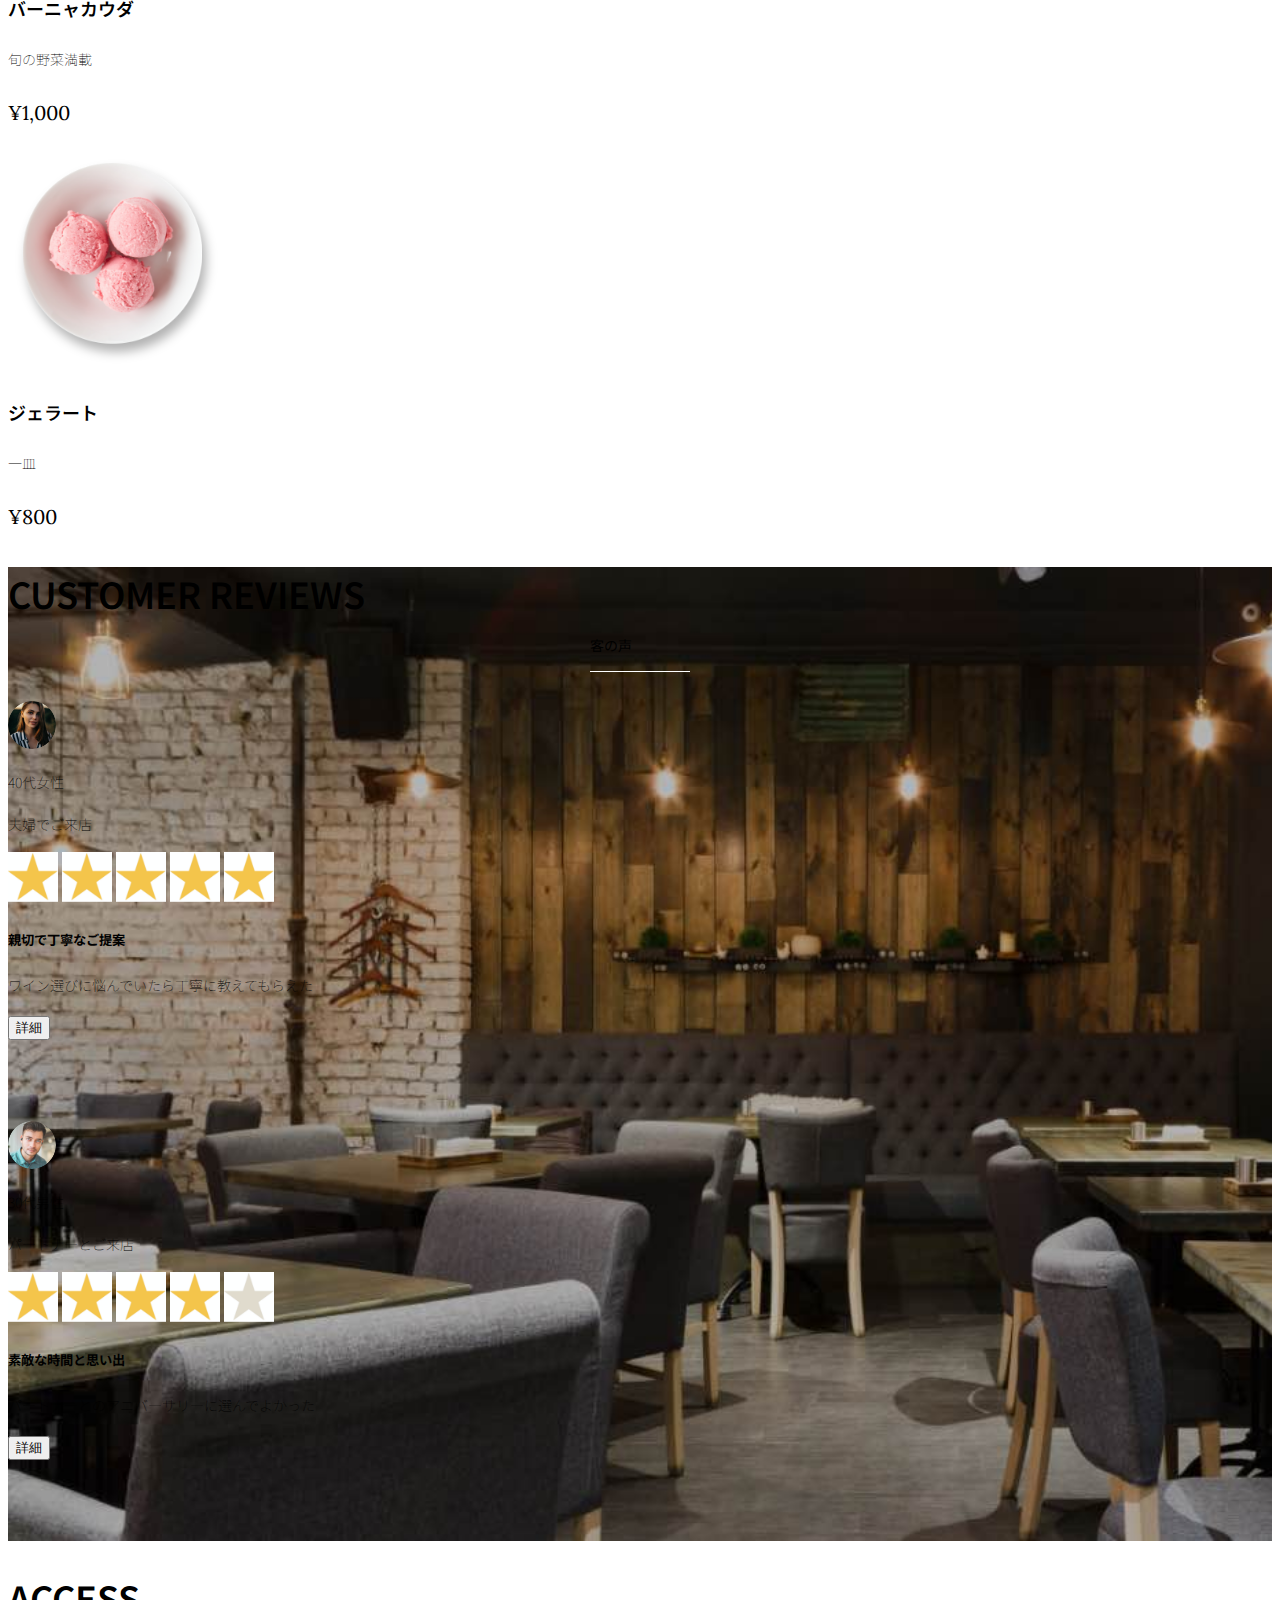
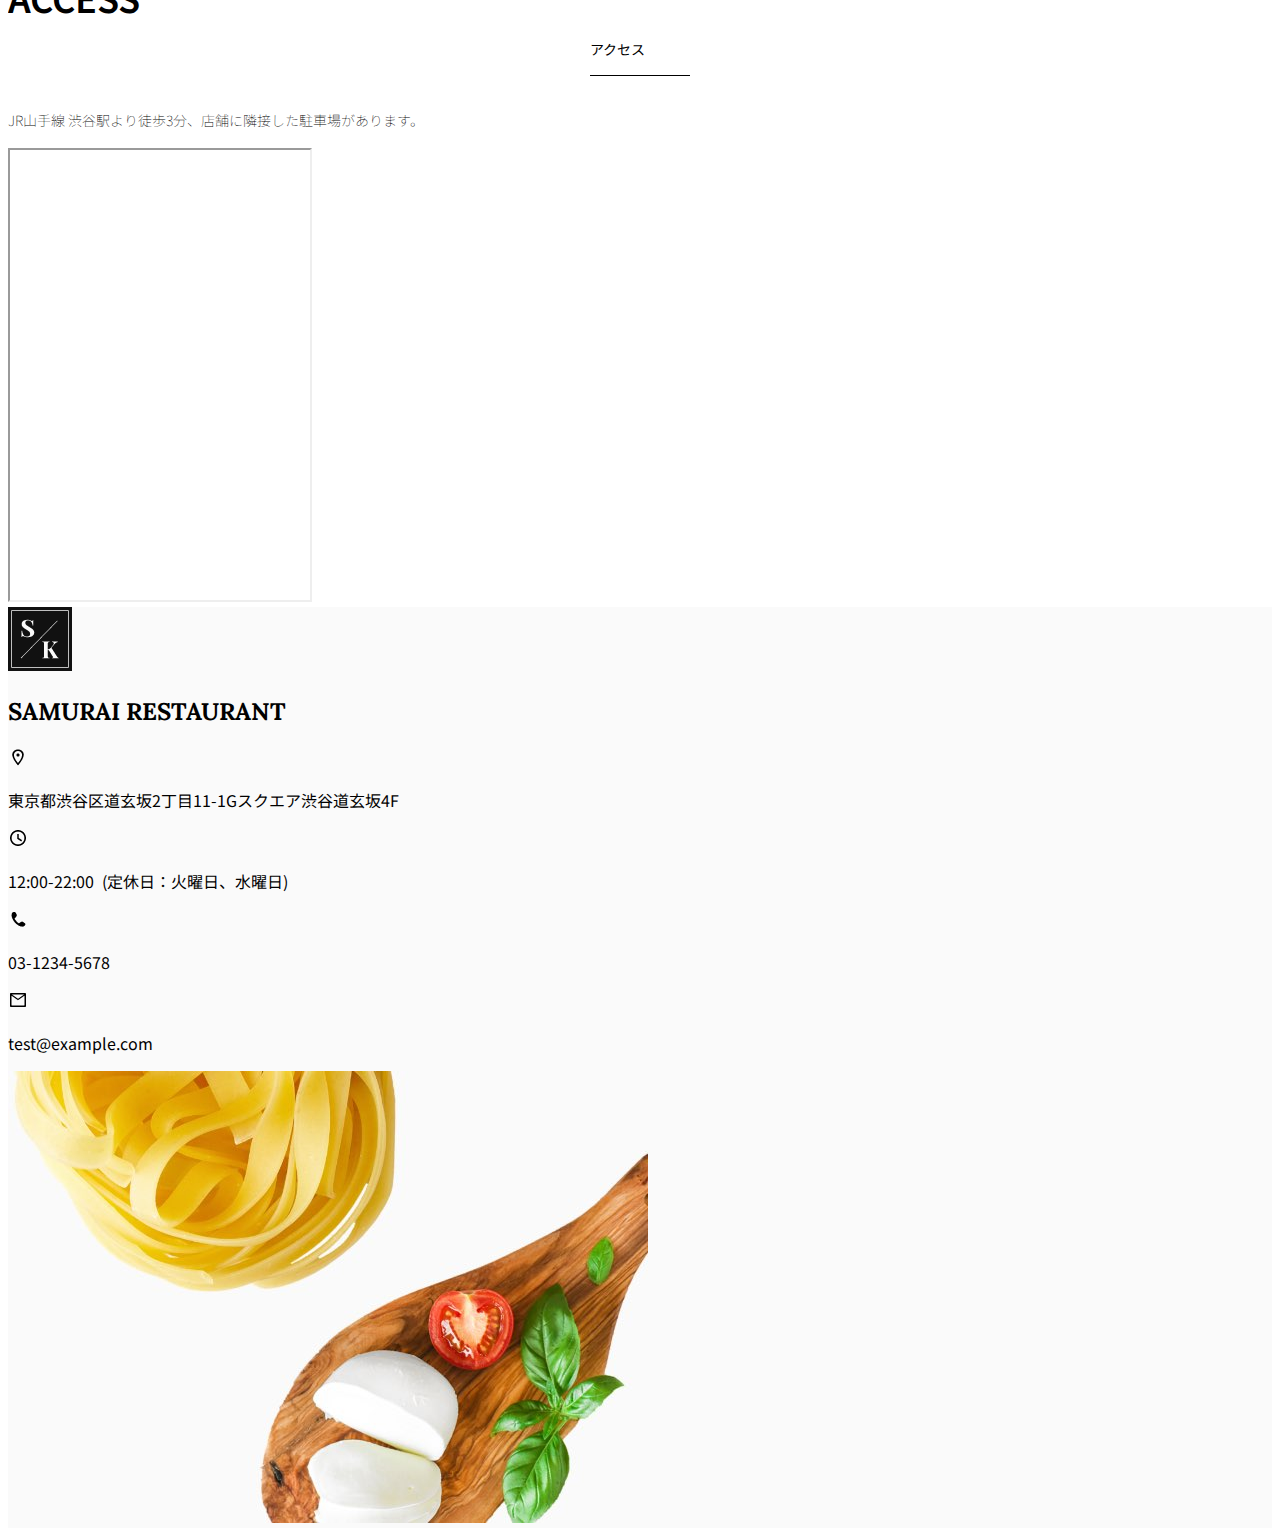
<file: kadai_tutorial_output/index.html>
<!doctype html>
<html lang="ja">

<head>
  <meta charset="utf-8">
  <meta name="viewport" content="width=device-width, initial-scale=1">
  <meta name="description" content="">
  <meta name="author" content="SAMURAI ENGINEER">
  <title>SAMURAI XD_HTML教材</title>
  <!-- ************************************************ bootstrap.min.cssの読み込み -->
  <link href="https://cdn.jsdelivr.net/npm/bootstrap@5.0.0-beta1/dist/css/bootstrap.min.css" rel="stylesheet"
    integrity="sha384-giJF6kkoqNQ00vy+HMDP7azOuL0xtbfIcaT9wjKHr8RbDVddVHyTfAAsrekwKmP1" crossorigin="anonymous">
  <!-- ************************************************ bootstrap.bundle.min.jsの読み込み -->
  <script src="https://cdn.jsdelivr.net/npm/bootstrap@5.0.0-beta1/dist/js/bootstrap.bundle.min.js"
    integrity="sha384-ygbV9kiqUc6oa4msXn9868pTtWMgiQaeYH7/t7LECLbyPA2x65Kgf80OJFdroafW" crossorigin="anonymous" defer>
  </script>

  <!-- ************************************************ Google Font読み込み -->
  <link rel="preconnect" href="https://fonts.gstatic.com">
  <link href="https://fonts.googleapis.com/css2?family=Lora&display=swap" rel="stylesheet">
  <link href="https://fonts.googleapis.com/css2?family=Noto+Sans+JP:wght@300&display=swap" rel="stylesheet">
  <!-- ************************************************ Font Awesome -->
  <link rel="stylesheet" href="https://use.fontawesome.com/releases/v5.1.0/css/all.css"
    integrity="sha384-lKuwvrZot6UHsBSfcMvOkWwlCMgc0TaWr+30HWe3a4ltaBwTZhyTEggF5tJv8tbt" crossorigin="anonymous">
  <!-- ************************************************今回作成する styles.cssの読み込み -->
  <link href="stylesheet/style.css" rel="stylesheet">
  <!-- ************************************************  -->
</head>

<body>
  <main>
    <!-- ************************************************ ナビゲーションバー開始 -->

    <!-- ナビゲーションバー開始 -->
    <nav class="navbar navbar-expand-lg">
      <div class="container">
        <a class="navbar-brand my_navbar_brand">
          <img class="img-fluid navbar_brand_logo" src="img/site_logo.png" alt="サイトアイコン"><span>SAMURAI KITCHEN</span>
        </a>
        <div class="navbar-toggler hamburger_menu" data-bs-toggle="collapse" data-bs-target="#navbarNav"
          aria-controls="navbarNav" aria-expanded="false" aria-label="Toggle navigation">
          <input type="checkbox" id="hamburger_btn_check">
          <label for="hamburger_btn_check" class="hamburger_btn">
            <img class="btn_open" src="img/button_open.png" alt="ナビゲーションバーのボタン">
            <img class="btn_close" src="img/button_close.png" alt="ナビゲーションバーのボタン">
          </label>
        </div>
        <div class="collapse navbar-collapse justify-content-end" id="navbarNav">
          <ul class="navbar-nav">
            <li class="nav-item px-2">
              <a class="nav-link my_nav_link my-2" aria-current="page" href="#">HOME</a>
            </li>

            <li class="nav-item px-2">
              <a class="nav-link my_nav_link my-2" href="#about">ABOUT US</a>
            </li>

          <li class="nav-item px-2">
              <a class="nav-link my_nav_link my-2" href="#gallery">GALLERY</a>
            </li>

            <li class="nav-item px-2">
              <a class="nav-link my_nav_link my-2" href="#menu">MENU</a>
            </li>

            <li class="nav-item px-2">
              <a class="nav-link my_nav_link my-2" href="#review">CUSTOMER REVIEWS</a>
            </li>
 
            <li class="nav-item px-2">
              <a class="nav-link my_nav_link my-2" href="#access">ACCESS</a>
            </li>
              
          </ul>
        </div>
      </div>
    </nav>
      <!-- ナビゲーションバー終了 -->
      
    <!-- ************************************************ ナビゲーションバー終了 -->

    <!-- ************************************************ カルーセル開始 -->


<!-- カルーセル部分 -->
  <div id="myCarousel" class="carousel slide mb-5" data-bs-ride="carousel">

<!-- インジケーター部分 -->
  <ol class="carousel-indicators">
    <li data-bs-target="#myCarousel" data-bs-slide-to="0" class="active"></li>
    <li data-bs-target="#myCarousel" data-bs-slide-to="1"></li>
    <li data-bs-target="#myCarousel" data-bs-slide-to="2"></li>
  </ol>

<!-- カルーセル-->

  <div class="carousel-inner">
<!-- 1枚目 -->
    <div class="carousel-item active">
      <img src="img/slider-1.jpg" alt="SAMURAI KITCHEN-1">
      <div class="carousel-caption">
        <h1 class="my_carousel_caption">
          Welcome to<br>
          SAMURAI KITCHEN
        </h1>
      </div>
    </div>

<!-- 2枚目 -->
<div class="carousel-item">
  <img src="img/slider-2.jpg" alt="SAMURAI KITCHEN-2">
  <div class="carousel-caption">
    <h1 class="my_carousel_caption">
      The fabulous combination of&nbsp;wine&nbsp;and&nbsp;food
    </h1>
  </div>
</div>
<!-- 3枚目 -->
<div class="carousel-item">
  <img src="img/slider-3.jpg" alt="SAMURAI KITCHEN-3">
  <div class="carousel-caption">
    <h1 class="my_carousel_caption">
      Get the Italian taste<br>
        at the SAMURAI&nbsp;KITCHEN
    </h1>
  </div>
</div>
  </div>

<!-- コントロールボタン左 -->
<a class="carousel-control-prev" href="#myCarousel" role="button" data-bs-slide="prev">
  <span class="carousel-control-prev-icon" aria-hidden="true"></span>
  <span class="visually-hidden">Previous</span>
</a>

<!-- コントロールボタン➡ -->
<a class="carousel-control-next" href="#myCarousel" role="button" data-bs-slide="next">
  <span class="carousel-control-next-icon" aria-hidden="true"></span>
  <span class="visually-hidden">Next</span>
</a>
  </div>

    <!-- ************************************************ カルーセル終了 -->

    <!-- ************************************************ アバウトセクション開始 -->
    <section class="about_us_bg" id="about">

<div class="container py-5 mb-5">
  <div class="row">
    <div class="col-lg-6 text-left">
      <div class="py-5">
        <h2 class="section_title about mb-5">
          ABOUT US
        </h2>
        <p class="mb-2">
          本場イタリアンの味を追求し、厳選した国産食材を使用。<br>
          オーガニック野菜、熟成させたプロシュート、<br>
          毎朝仕込むピザ生地など、あらゆる食材へのこだわり。<br>
        </p>

        <p class="mb-2">
          料理に合うワインもイタリア産の物から国産のものまでラインナップ豊富。<br>
        </p>

        <p class="mb-2">
          イタリアのワインの名産「ピエモンテ州」「ヴェネト州」で生産された<br>
          ワインを取り揃え、上品な味わいをお愉しみいただけます。<br>
        </p>
      </div>
    </div>

    <div class="col-lg-6">
      <img src="img/img-about-us.png" class="img-fluid" alt="pizza">
    </div>
  </div>
</div>


    </section>
    <!-- ************************************************ アバウトセクション終了 -->

    <!-- ************************************************ ギャラリーセクション開始 -->
    <section id="gallery">

<div class="container mb-5">

  <h2 class="mb-3 section_title gallery text-center">GALLERY</h2>
  <p class="text-center mb-5">
    上品な大人の空間で素敵なひと時を
  </p>

  <div class="row">

    <div class="col-6 col-lg-3 mb-4 d-flex justify-content-center">
      <img class="img-fluid" src="img/gallery-1.jpg" alt="サンプル画像">
    </div>
  
  
    <div class="col-6 col-lg-3 mb-4 d-flex justify-content-center">
      <img class="img-fluid" src="img/gallery-2.jpg" alt="サンプル画像">
    </div>
  
  
    <div class="col-6 col-lg-3 mb-4 d-flex justify-content-center">
      <img class="img-fluid" src="img/gallery-3.jpg" alt="サンプル画像">
    </div>
  

    <div class="col-6 col-lg-3 mb-4 d-flex justify-content-center">
      <img class="img-fluid" src="img/gallery-4.jpg" alt="サンプル画像">
    </div>
  
  
    <div class="col-6 col-lg-3 mb-4 d-flex justify-content-center">
      <img class="img-fluid" src="img/gallery-5.jpg" alt="サンプル画像">
    </div>

    <div class="col-6 col-lg-3 mb-4 d-flex justify-content-center">
      <img class="img-fluid" src="img/gallery-6.jpg" alt="サンプル画像">
    </div>

    <div class="col-6 col-lg-3 mb-4 d-flex justify-content-center">
      <img class="img-fluid" src="img/gallery-7.jpg" alt="サンプル画像">
    </div>

    <div class="col-6 col-lg-3 mb-4 d-flex justify-content-center">
      <img class="img-fluid" src="img/gallery-8.jpg" alt="サンプル画像">
    </div>

  </div>

</div> 
    </section>
    <!-- ************************************************ ギャラリーセクション終了 -->

    <!-- ************************************************ メニューセクション -->
    <section id="menu">

      <div class="container">
        <div class="row">
          <div class="col-lg-12">

          <!-- タイトル -->
        <h2 class="section_title menu text-center mb-5">MENU</h2>
          </div>
        </div>
      </div>
        <!-- メニュー部分 -->
        <!-- 左側 -->
        <div class="container mb-5">
          <div class="row">
            <div class="col-12 col-lg-6">
              <div class="row g-0 mb-4">
                <div class="col-12 col-lg-5 text-center">
                  <img src="img/margherita.png" class="img-fluid" alt="マルゲリータ">
                </div>

                <div class="col-12 col-lg-7 p-4">
                  <h4 class="mb-0 menu_title">マルゲリータ</h4>
                  <p class="my-auto">彩り鮮やかなトマトチーズバジルに、食欲がそそられるピザ。石窯で直火で焼き上げ、サクサクで香ばしい、フチとモチモチの生地の食感が楽しめる、一皿。</p>
                  <p class="menu_price">¥1,600</p>
                </div>
              </div>
            </div>
            <!-- 右側 -->
              <div class="col-12 col-lg-6">
                <div class="row g-0 mb-4">
                  <div class="co-12 col-lg-5 text-center">
                    <img src="img/steak.png" alt="フィオレンティーナステーキ">
                  </div>
                  <div class="col-12 col-lg-7 p-4">
                    <h4 class="mb-0 menu_title">フィオレンティーナステーキ</h4>
                    <p class="my-auto">一皿</p>
                    <p class="menu_price">¥2,200</p>
                  </div>
                </div>
              </div>

<!-- 左側 -->
    <div class="col-12 col-lg-6">
      <div class="row g-0 mb-4">
        <div class="col-12 col-lg-5 text-center">
          <img src="img/pescatore.png" class="img-fluid" alt="ペスカトーレ">
        </div>

        <div class="col-12 col-lg-7 p-4">
          <h4 class="mb-0 menu_title">ペスカトーレ</h4>
          <p class="my-auto">またトマトパスタ。</p>
          <p class="menu_price">¥1,400</p>
        </div>
      </div>
    </div>
    <!-- 右側 -->
      <div class="col-12 col-lg-6">
        <div class="row g-0 mb-4">
          <div class="col-12 col-lg-5 text-center">
            <img src="img/carbonara.png" class="img-fluid" alt="カルボナーラ">
          </div>
          <div class="col-12 col-lg-7 p-4">
            <h4 class="mb-0 menu_title">カルボナーラ</h4>
            <p class="my-auto">クリームパスタ</p>
            <p class="menu_price">¥1,400</p>
          </div>
        </div>
      </div>


      <!-- 左側 -->
          <div class="col-12 col-lg-6">
            <div class="row g-0 mb-4">
              <div class="col-12 col-lg-5 text-center">
                <img src="img/amatriciana.png" class="img-fluid" alt="アマトリチャーナ">
              </div>

              <div class="col-12 col-lg-7 p-4">
                <h4 class="mb-0 menu_title">アマトリチャーナ</h4>
                <p class="my-auto">トマトパスタ</p>
                <p class="menu_price">¥1,400</p>
              </div>
            </div>
          </div>
          <!-- 右側 -->
            <div class="col-12 col-lg-6">
              <div class="row g-0 mb-4">
                <div class="col-12 col-lg-5 text-center">
                  <img src="img/acqua-pazza.png" alt="アクアパッツァ">
                </div>
                <div class="col-12 col-lg-7 p-4">
                  <h4 class="mb-0 menu_title">アクアパッツァ</h4>
                  <p class="my-auto">鯛やアサリなどの魚介類</p>
                  <p class="menu_price">¥2,000</p>
                </div>
              </div>
            </div>


            <!-- 左側 -->  
            <div class="col-12 col-lg-6">
              <div class="row g-0 mb-4">
                <div class="col-12 col-lg-5 text-center">
                  <img src="img/bagna-cauda.png" class="img-fluid" alt="バーニャカウダ">
                </div>

                <div class="col-12 col-lg-7 p-4">
                  <h4 class="mb-0 menu_title">バーニャカウダ</h4>
                  <p class="my-auto">旬の野菜満載</p>
                  <p class="menu_price">¥1,000</p>
                </div>
              </div>
            </div>
            <!-- 右側 -->
              <div class="col-12 col-lg-6">
                <div class="row g-0 mb-4">
                  <div class="col-12 col-lg-5 text-center">
                    <img src="img/gelato.png" class="img-fluid" alt="ジェラート">
                  </div>
                  <div class="col-12 col-lg-7 p-4">
                    <h4 class="mb-0 menu_title">ジェラート</h4>
                    <p class="my-auto">一皿</p>
                    <p class="menu_price">¥800</p>
                  </div>
                </div>
              </div>



          </div>
        </div>
    </section>
    <!-- ************************************************ メニューセクション終了 -->

    <!-- ************************************************ レビューセクション開始 -->
    <section id="review">

      <div class="review_wrapper">
        <div class="container py-5 mb-5">

          <div class="text-center mb-5">
            <h2 class="section_title review text-center text-white">CUSTOMER REVIEWS</h2>
          </div>


<!-- 左側 -->

          <div class="row pb-5 justify-content-center">
            <div class="col-12 mt-3">
              <div class="bg-white h_420">
                <div class="p-4">
                  <div class="d-flex align-items-center">
                    <img src="img/customer-woman.png" class="review_img" alt="サンプル画像">
                  <div>
                    <p class="my-0">40代女性</p>
                    <p class="my-0">夫婦でご来店</p>
                  </div>
                </div>

                <div class="my-3">
                  <img src="img/star-point.png" class="star_img" alt="star">
                  <img src="img/star-point.png" class="star_img" alt="star">
                  <img src="img/star-point.png" class="star_img" alt="star">
                  <img src="img/star-point.png" class="star_img" alt="star">
                  <img src="img/star-point.png" class="star_img" alt="star">
                </div>

                <h5>親切で丁寧なご提案</h5>
                <p>
                  ワイン選びに悩んでいたら丁寧に教えてもらえた
                </p>

                <button type="button" class="btn btn-warning">詳細</button>
              </div>
            </div>
          </div>

<!-- 右側 -->


          <div class="col-12 mt-3">
            <div class="bg-white h_420">
              <div class="p-4">
                <div class="d-flex align-items-center">
                  <img src="img/customer-man.png" class="review_img" alt="サンプル画像">
                <div>
                  <p class="my-0">30代男性</p>
                  <p class="my-0">パートナーとご来店</p>
                </div>
              </div>
              <div class="my-3">
                <img src="img/star-point.png" class="star_img" alt="star">
                <img src="img/star-point.png" class="star_img" alt="star">
                <img src="img/star-point.png" class="star_img" alt="star">
                <img src="img/star-point.png" class="star_img" alt="star">
                <img src="img/star-no-point.png" class="star_img" alt="star">
              </div>
              <h5>素敵な時間と思い出</h5>
              <p>
                パートナーとのアニバーサリーに選んでよかった
              </p>
              <button type="button" class="btn btn-warning">詳細</button>
            </div>
          </div>
        </div>
      </div>
    </section>
    <!-- ************************************************ レビューセクション終了 -->

    <!-- ************************************************ アクセスセクション開始 -->
    <section id="access">
      <div class="container">

        <div class="row">
          <div class="col-lg-12" text-center mb-5>
            <h2 class="section_title text-center access mb-5">ACCESS</h2>
            <p>JR山手線 渋谷駅より徒歩3分、店舗に隣接した駐車場があります。</p>
          </div>
        </div>
      </div>

      <div class="container mb-5 px-2">
        <iframe 
        src="https://www.google.com/maps/embed?pb=!1m18!1m12!1m3!1d3241.2806743419824!2d139.74691337559122!3d35.6700903725908!2m3!1f0!2f0!3f0!3m2!1i1024!2i768!4f13.1!3m3!1m2!1s0x60188b602972bb83%3A0xa6b553df33a5bd04!2zU0FNVVJBSSBFTkdJTkVFUiDkvo3jgqjjg7Pjgrjjg4vjgqI!5e0!3m2!1sja!2sjp!4v1728512161737!5m2!1sja!2sjp" class="w-100" style="height: 50vh;" loading="lazy"></iframe>
      </div>

    </section>
    <!-- ************************************************ アクセスセクション終了 -->


    <!-- ************************************************ フッター開始 -->
    <footer id="footer">
      <div class="container">
        <div class="row">
          <div class="col-12 col-lg-6 position-relative">
            <div class="row pt-5">
              <div class="col-lg-2 text-center my-3">
                <img class="img-fluid footer_brand_logo" src="img/site_logo.png" alt="サンプル画像">
              </div>
              <div class="col-lg-10 align-self-center my-3">
                <h2 class="m-0 footer_text">SAMURAI RESTAURANT</h2>
              </div>
            </div>

            <div class="restaurant_info py-3">
              <div class="d-flex mb-3">
                <img src="img/icon-Marker.png" alt="marker">
                <p class="p-0 m-0">東京都渋谷区道玄坂2丁目11-1Gスクエア渋谷道玄坂4F</p>
              </div>
              <div class="d-flex mb-3">
                <img src="img/icon-Clock.png" alt="clock">
                <p class="p-0 m-0">12:00-22:00&nbsp;&nbsp;(定休日：火曜日、水曜日)</p>
              </div>
              <div class="d-flex mb-3">
                <img src="img/icon-Phone.png" alt="phone">
                <p class="p-0 m-0">03-1234-5678</p>
              </div>
              <div class="d-flex mb-3">
                <img src="img/icon-Mail.png" alt="mail">
                <p class="p-0 m-0">test@example.com</p>
              </div>
            </div>

            <div class="copy_right align-items-center">
              <p>
                ©SAMURAI KITCHEN, All Rights Reserved.
              </p>
              <img src="img/icon-facebook.png" class="sns_img" alt="facebook">
              <img src="img/icon-twitter.png" class="sns_img" alt="twitter">
            </div>
          </div>

          <div class="col-12 col-lg-6 d-none d-lg-block">
            <img src="img/background-footer.jpg" alt="背景画像">
          </div>
        </div>
      </div>
    </footer>
    
    <!-- ************************************************ フッター終了 -->
  </main>
</body>

</html>
</file>
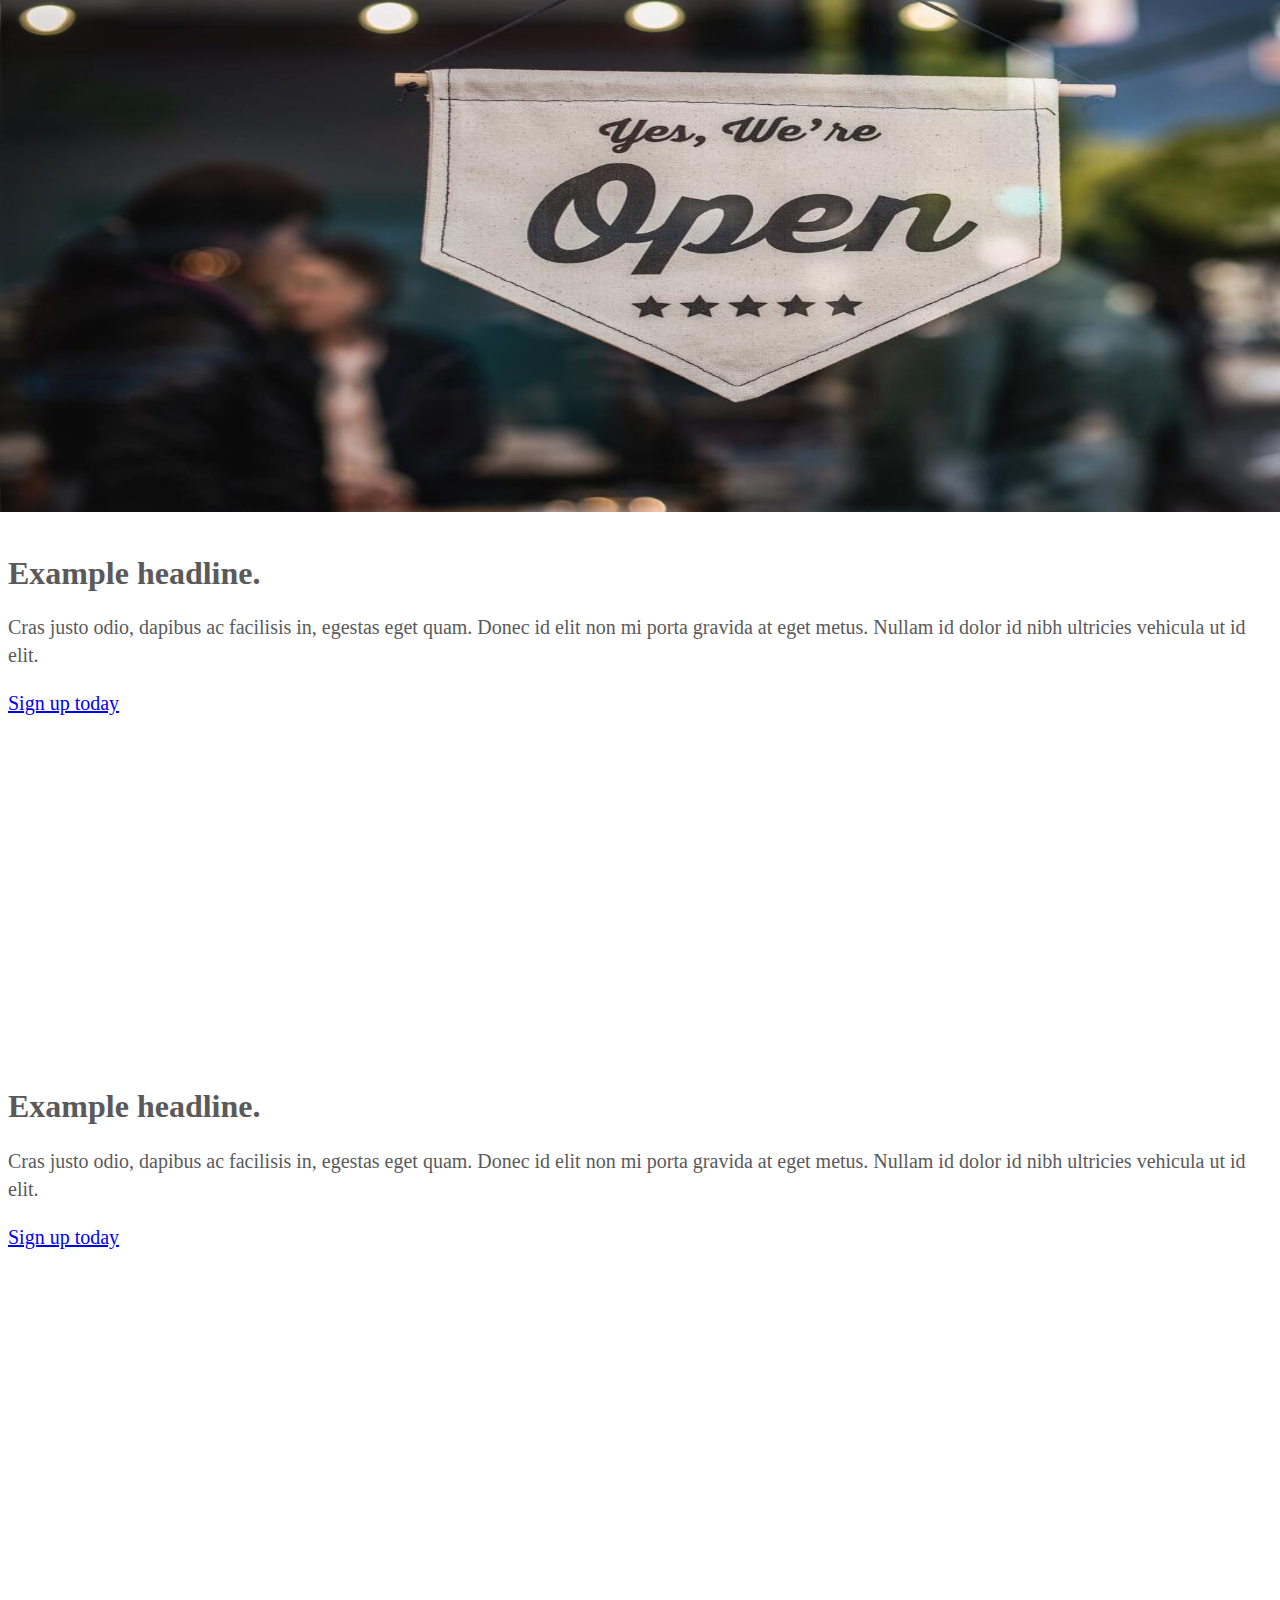
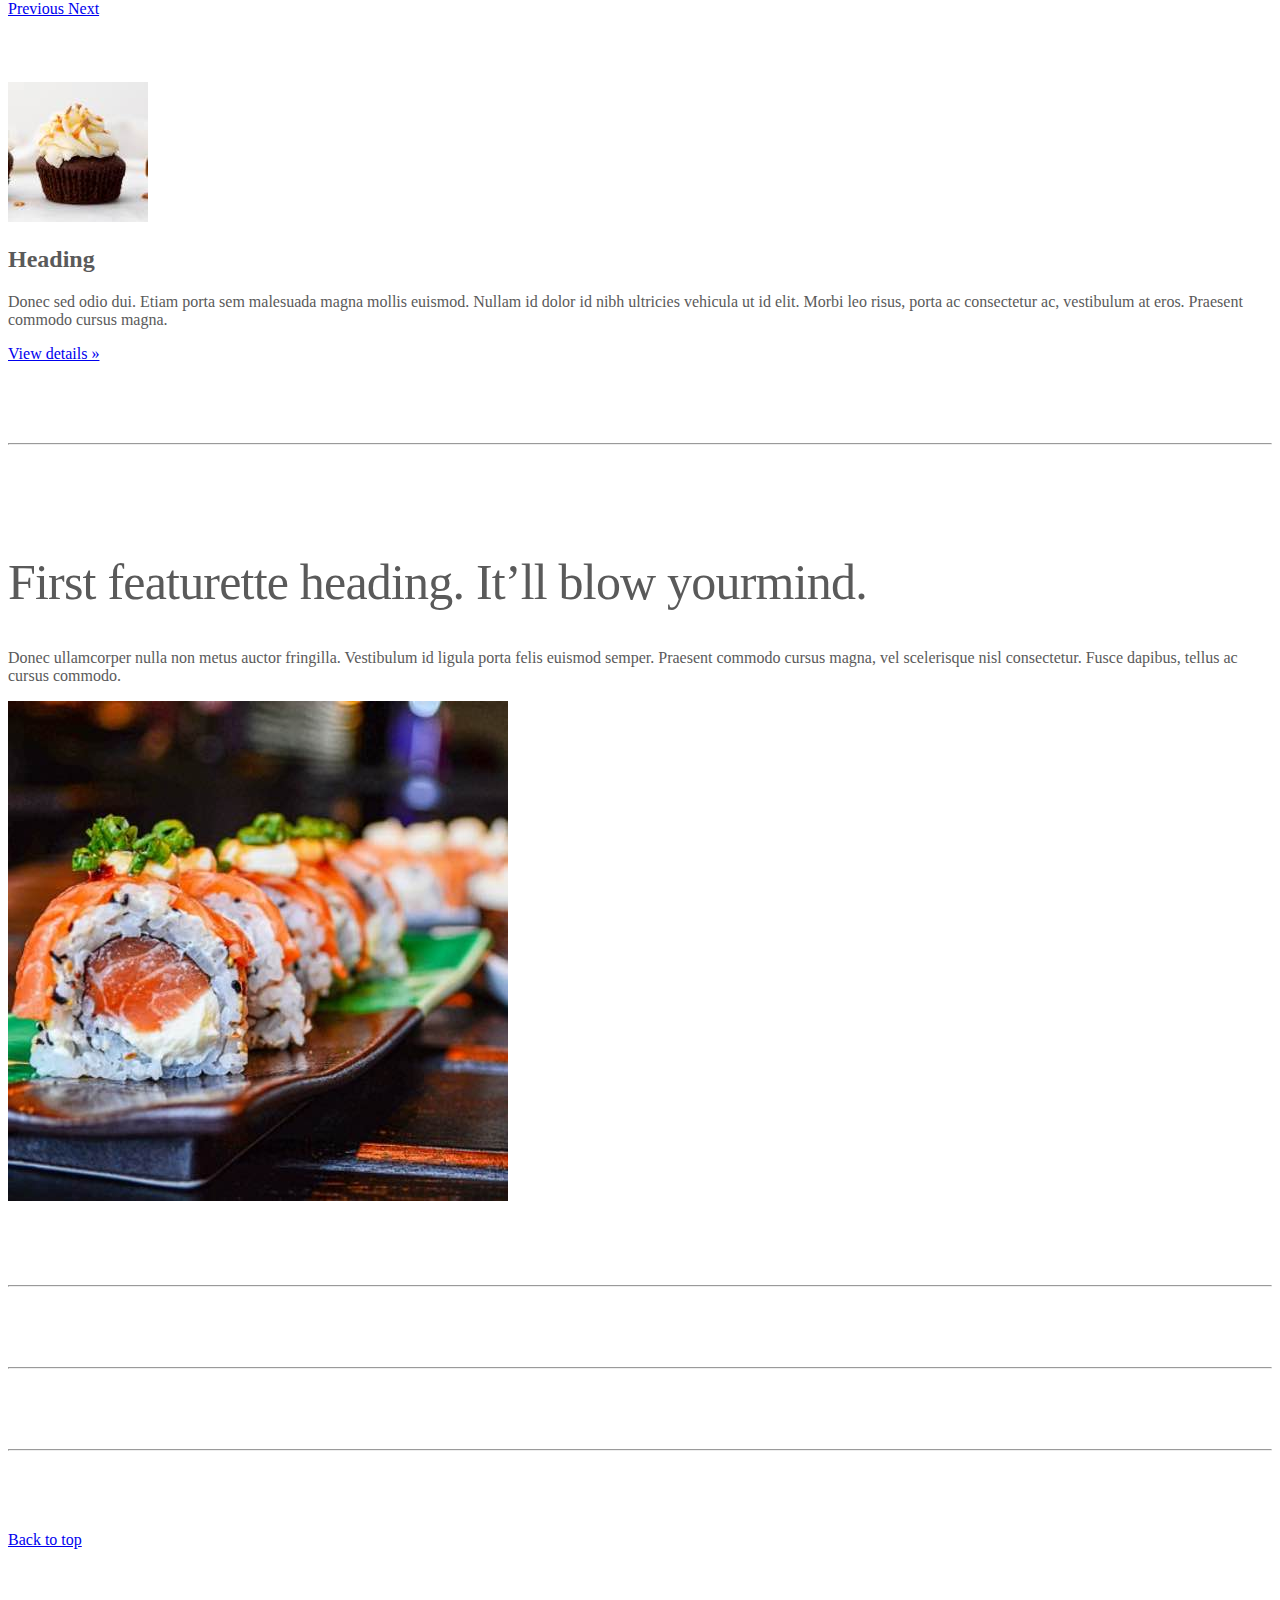
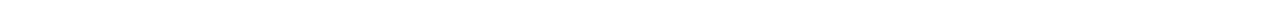
<file: kadai_003/index_for_student.html>
<!doctype html>
<html lang="en">
  <head>
    <meta charset="utf-8">
    <meta name="viewport" content="width=device-width, initial-scale=1">
    <meta name="description" content="">
    <meta name="author" content="Mark Otto, Jacob Thornton, and Bootstrap contributors">
    <meta name="generator" content="Hugo 0.79.0">
    <title>Carousel Template · Bootstrap v5.0</title>
    <link rel="canonical" href="https://getbootstrap.com/docs/5.0/examples/carousel/">
    <!-- ************************************************ bootstrap.min.cssの読み込み -->
    <link href="https://cdn.jsdelivr.net/npm/bootstrap@5.0.0-beta1/dist/css/bootstrap.min.css" rel="stylesheet" integrity="sha384-giJF6kkoqNQ00vy+HMDP7azOuL0xtbfIcaT9wjKHr8RbDVddVHyTfAAsrekwKmP1" crossorigin="anonymous">
    <!-- ************************************************ carousel.cssの読み込み -->
    <link href="carousel.css" rel="stylesheet">
    <!-- ************************************************ bootstrap.bundle.min.jsの読み込み -->
    <script src="https://cdn.jsdelivr.net/npm/bootstrap@5.0.0-beta1/dist/js/bootstrap.bundle.min.js" integrity="sha384-ygbV9kiqUc6oa4msXn9868pTtWMgiQaeYH7/t7LECLbyPA2x65Kgf80OJFdroafW" crossorigin="anonymous" defer></script>
  </head>
  <body>
    <main>
      <!-- ************************************************ カールセル開始 -->
      <!-- carouselクラスとslideクラスを適用"> -->
      <div id="myCarousel" class="carousel slide" data-bs-ride="carousel">
        <div class="carousel-inner">
          <div class="carousel-item active">
            <img src="img/top_1.jpg" class="d-block w-100" alt="サンプル画像1">
            <div class="container">
              <div class="carousel-caption">
                <h1>Example headline.</h1>
                <p>Cras justo odio, dapibus ac facilisis in, egestas eget quam. Donec id elit non mi porta gravida at eget
                  metus. Nullam id dolor id nibh ultricies vehicula ut id elit.</p>
                <p><a class="btn btn-lg btn-primary" href="#" role="button">Sign up today</a></p>
              </div>
            </div>
          </div>

          <div class="carousel-item">
            <img src="img/top_2 (1).jpg" class="d-block w-100" alt="サンプル画像2">
            <div class="container">
              <div class="carousel-caption">
                <h1>Example headline.</h1>
                <p>Cras justo odio, dapibus ac facilisis in, egestas eget quam. Donec id elit non mi porta gravida at eget
                  metus. Nullam id dolor id nibh ultricies vehicula ut id elit.</p>
                <p><a class="btn btn-lg btn-primary" href="#" role="button">Sign up today</a></p>
              </div>
            </div>
          </div>
          
          <div class="carousel-item">
            <img src="img/top_3 (1).jpg" class="d-block w-100" alt="サンプル画像3">
            <div class="container">
              <div class="carousel-caption">
                <h1>Example headline.</h1>
                <p>Cras justo odio, dapibus ac facilisis in, egestas eget quam. Donec id elit non mi porta gravida at eget
                  metus. Nullam id dolor id nibh ultricies vehicula ut id elit.</p>
                <p><a class="btn btn-lg btn-primary" href="#" role="button">Sign up today</a></p>
              </div>
            </div>
          </div>


        </div>

        <a class="carousel-control-prev" href="#myCarousel" role="button" data-bs-slide="prev">
          <span class="carousel-control-prev-icon" aria-hidden="true"></span>
          <span class="visually-hidden">Previous</span>
        </a>
        
        <a class="carousel-control-next" href="#myCarousel" role="button" data-bs-slide="next">
          <span class="carousel-control-next-icon" aria-hidden="true"></span>
          <span class="visually-hidden">Next</span>
        </a>

      </div>
      <!-- ************************************************ カールセル終了 -->
      <!-- <div class="container marketing"> -->
      <div class="">
        <!-- <div class="row"> -->
        <div class="">
          <!-- <div class="col-lg-4"> -->
          <div class="">
            <img src="img/cake.jpg" class="rounded-circle" alt="サンプル画像2">
            <h2>Heading</h2>
            <p>Donec sed odio dui. Etiam porta sem malesuada magna mollis euismod. Nullam id dolor id nibh ultricies
              vehicula ut id elit. Morbi leo risus, porta ac consectetur ac, vestibulum at eros. Praesent commodo cursus
              magna.</p>
            <!-- <p><a class="btn btn-secondary" href="#" role="button">View details &raquo;</a></p> -->
            <p><a class="" href="#" role="button">View details &raquo;</a></p>
          </div>
        </div>
        <hr class="featurette-divider">
        <!-- <div class="row"> -->
        <div class="">
          <!-- <div class="col-md-7"> -->
          <div class="">
            <!-- <h2 class="featurette-heading">First featurette heading. <span class="text-muted">It’ll blow yourmind.</span> -->
            <h2 class="featurette-heading">First featurette heading. <span class="">It’ll blow yourmind.</span></h2>
            <!-- <p class="lead">Donec ullamcorper nulla non metus auctor fringilla. Vestibulum id ligula porta felis
              euismod
              semper. Praesent commodo cursus magna, vel scelerisque nisl consectetur. Fusce dapibus, tellus ac cursus
              commodo.</p> -->
            <p class="">
              Donec ullamcorper nulla non metus auctor fringilla. Vestibulum id ligula porta felis
              euismod
              semper. Praesent commodo cursus magna, vel scelerisque nisl consectetur. Fusce dapibus, tellus ac cursus
              commodo.
            </p>
          </div>
          <!-- <div class="col-md-5"> -->
          <div class="">
            <!-- <img src="img/sushi.jpg" class="img-fluid" alt=""> -->
            <img src="img/sushi.jpg" class="" alt="サンプル画像3">
          </div>
        </div>
        <hr class="featurette-divider">
        <!-- ここにもう一つ左右を反転させたものを作ります。 -->
        <hr class="featurette-divider">
        <!-- ここにもう一つ左右を反転させたものを作ります。 -->
        <hr class="featurette-divider">
        <footer class="container">
          <!-- <p class="float-end"><a href="#">Back to top</a></p> -->
          <p class=""><a href="#">Back to top</a></p>
        </footer>
      </div>
    </main>
  </body>

</html>
</file>
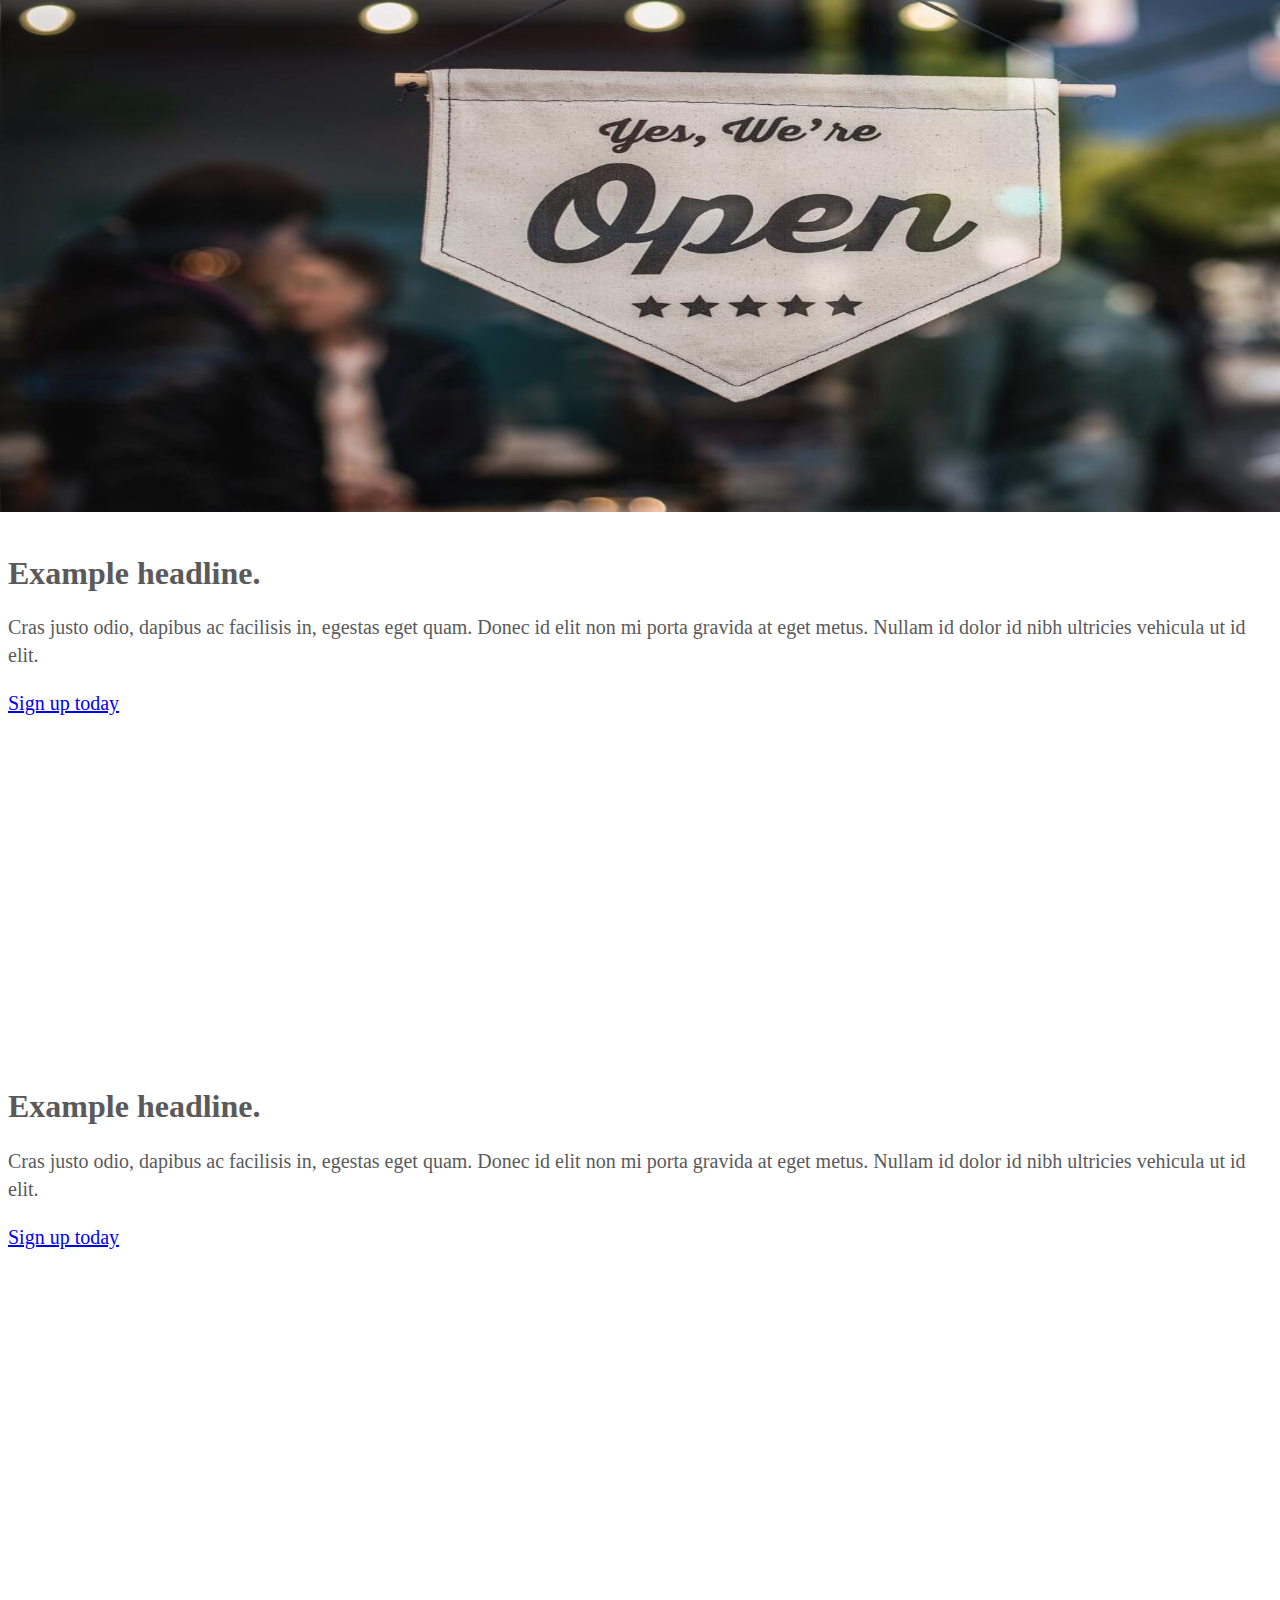
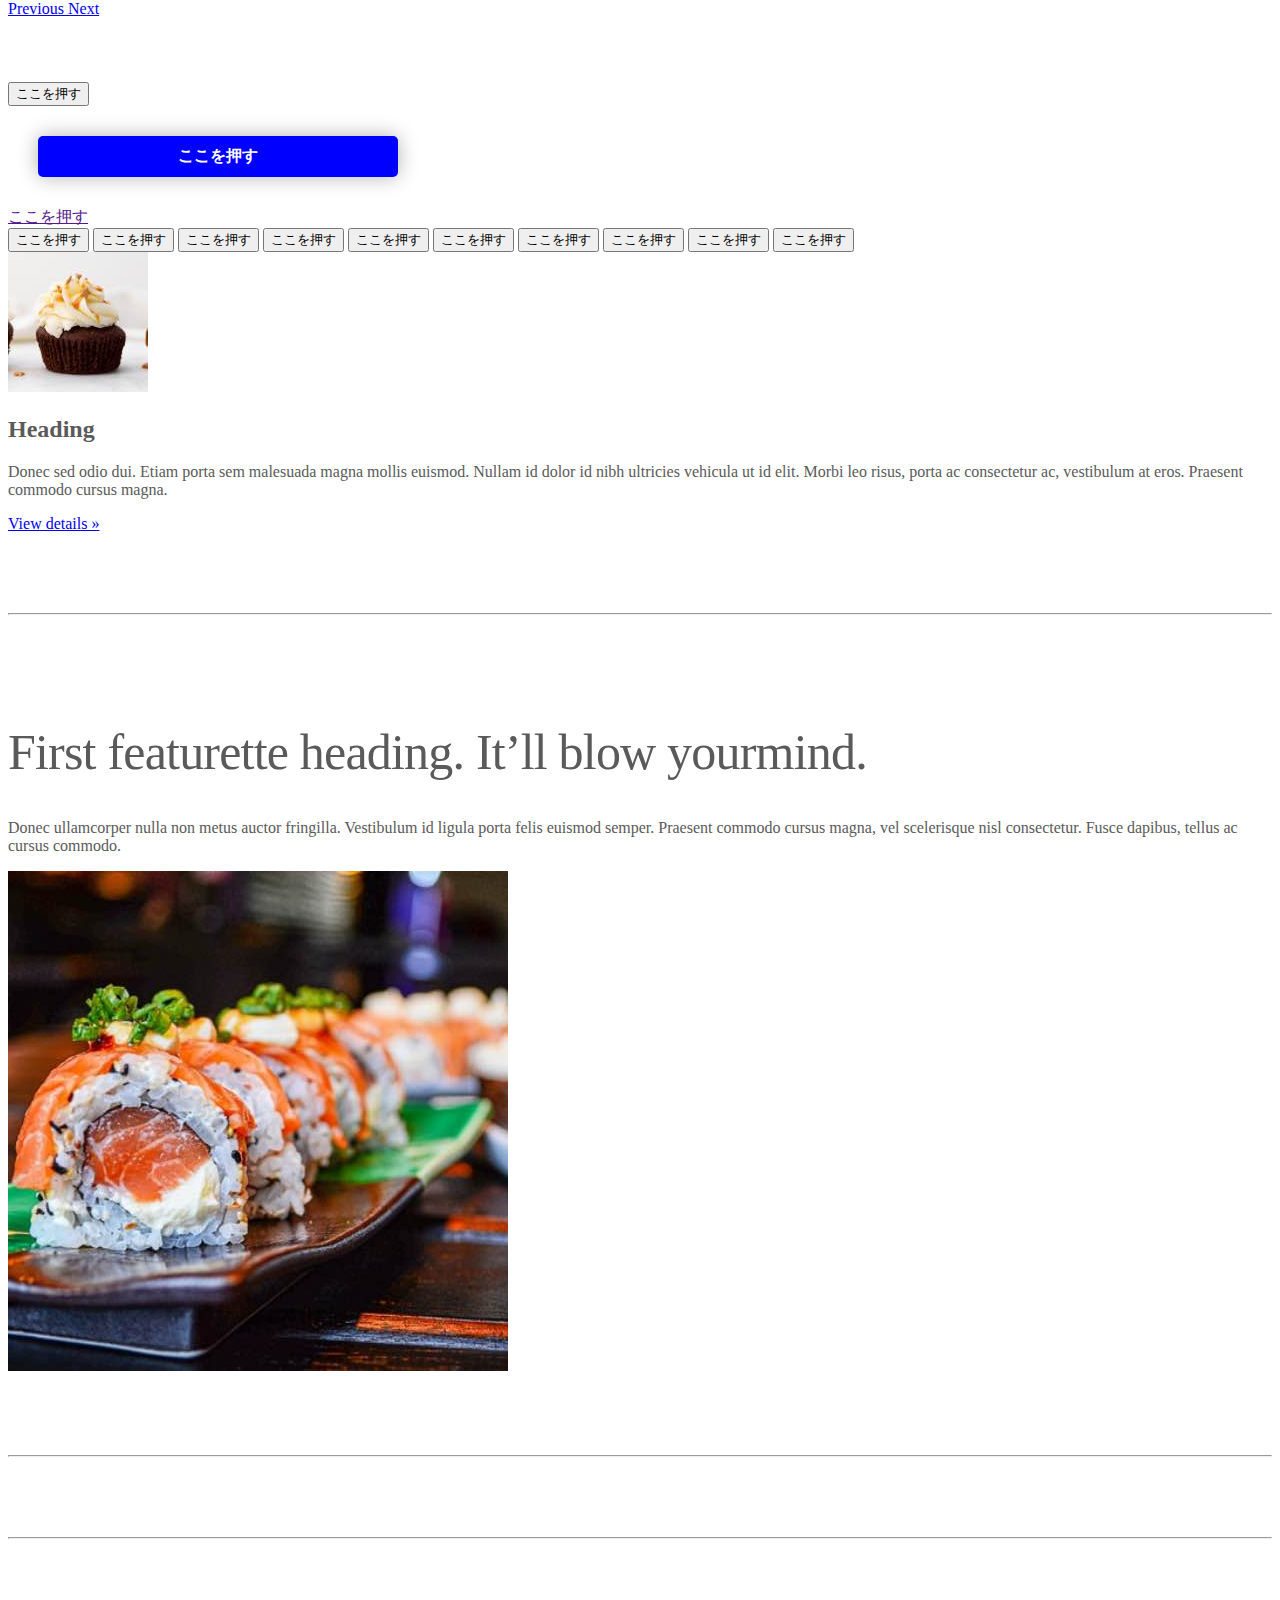
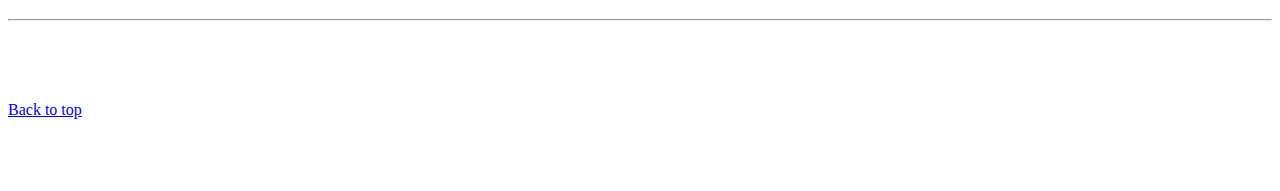
<file: kadai_004/index_for_student.html>
<!doctype html>
<html lang="en">
  <head>
    <meta charset="utf-8">
    <meta name="viewport" content="width=device-width, initial-scale=1">
    <meta name="description" content="">
    <meta name="author" content="Mark Otto, Jacob Thornton, and Bootstrap contributors">
    <meta name="generator" content="Hugo 0.79.0">
    <title>Carousel Template · Bootstrap v5.0</title>
    <link rel="canonical" href="https://getbootstrap.com/docs/5.0/examples/carousel/">
    <!-- ************************************************ bootstrap.min.cssの読み込み -->
    <link href="https://cdn.jsdelivr.net/npm/bootstrap@5.0.0-beta1/dist/css/bootstrap.min.css" rel="stylesheet" integrity="sha384-giJF6kkoqNQ00vy+HMDP7azOuL0xtbfIcaT9wjKHr8RbDVddVHyTfAAsrekwKmP1" crossorigin="anonymous">
    <!-- ************************************************ carousel.cssの読み込み -->
    <link href="carousel.css" rel="stylesheet">
    <!-- ************************************************ bootstrap.bundle.min.jsの読み込み -->
    <script src="https://cdn.jsdelivr.net/npm/bootstrap@5.0.0-beta1/dist/js/bootstrap.bundle.min.js" integrity="sha384-ygbV9kiqUc6oa4msXn9868pTtWMgiQaeYH7/t7LECLbyPA2x65Kgf80OJFdroafW" crossorigin="anonymous" defer></script>

    <style>
      /* css記入 */
      .button-test{
        padding: 10px 30px;
        width: 300px;
        background-color: white;
      }
    </style>

  </head>
  <body>
    <main>
      <!-- ************************************************ カールセル開始 -->
      <!-- carouselクラスとslideクラスを適用"> -->
      <div id="myCarousel" class="carousel slide" data-bs-ride="carousel">
        <div class="carousel-inner">
          <div class="carousel-item active">
            <img src="img/top_1.jpg" class="d-block w-100" alt="サンプル画像1">
            <div class="container">
              <div class="carousel-caption">
                <h1>Example headline.</h1>
                <p>Cras justo odio, dapibus ac facilisis in, egestas eget quam. Donec id elit non mi porta gravida at eget
                  metus. Nullam id dolor id nibh ultricies vehicula ut id elit.</p>
                <p><a class="btn btn-lg btn-primary" href="#" role="button">Sign up today</a></p>
              </div>
            </div>
          </div>

          <div class="carousel-item">
            <img src="img/top_2 (1).jpg" class="d-block w-100" alt="サンプル画像2">
            <div class="container">
              <div class="carousel-caption">
                <h1>Example headline.</h1>
                <p>Cras justo odio, dapibus ac facilisis in, egestas eget quam. Donec id elit non mi porta gravida at eget
                  metus. Nullam id dolor id nibh ultricies vehicula ut id elit.</p>
                <p><a class="btn btn-lg btn-primary" href="#" role="button">Sign up today</a></p>
              </div>
            </div>
          </div>
          
          <div class="carousel-item">
            <img src="img/top_3 (1).jpg" class="d-block w-100" alt="サンプル画像3">
            <div class="container">
              <div class="carousel-caption">
                <h1>Example headline.</h1>
                <p>Cras justo odio, dapibus ac facilisis in, egestas eget quam. Donec id elit non mi porta gravida at eget
                  metus. Nullam id dolor id nibh ultricies vehicula ut id elit.</p>
                <p><a class="btn btn-lg btn-primary" href="#" role="button">Sign up today</a></p>
              </div>
            </div>
          </div>


        </div>

        <a class="carousel-control-prev" href="#myCarousel" role="button" data-bs-slide="prev">
          <span class="carousel-control-prev-icon" aria-hidden="true"></span>
          <span class="visually-hidden">Previous</span>
        </a>
        
        <a class="carousel-control-next" href="#myCarousel" role="button" data-bs-slide="next">
          <span class="carousel-control-next-icon" aria-hidden="true"></span>
          <span class="visually-hidden">Next</span>
        </a>

      </div>
      <!-- ************************************************ カールセル終了 -->


      <div class="container">

        <style>
          /* css記入 */
          .button-test{
            padding: 10px 30px;
            width: 300px;
            background-color:blue;
            color: white;
            text-align: center;
            font-weight: bold;
            border-radius: 5px;
            margin: 30px;
            box-shadow: 0 0 20px 0 rgba(0,0,0,30%);
          }
        </style>

    <!-- buttonテスト -->
      
        <button class="btn btn-secondary btn-lg shadow">ここを押す</button>

        <div class="button-test">ここを押す</div>

        <a href="" class="btn btn-info btn-sm shadow">ここを押す</a><br>

        <!-- 004課題 -->

        <button class="btn btn-primary btn-lg shadow-lg">ここを押す</button>
        <button class="btn btn-outline-secondary btn-sm">ここを押す</button>
        <button class="btn btn-outline-success btn-sm">ここを押す</button>
        <button class="btn btn-outline-danger">ここを押す</button>
        <button class="btn btn-warning">ここを押す</button>
        <button class="btn btn-outline-info">ここを押す</button>
        <button class="btn btn-outline-light">ここを押す</button>
        <button class="btn btn-dark btn-sm">ここを押す</button>
        <button class="btn btn-outline-warning btn-sm">ここを押す</button>
        <button class="btn btn-outline-primary btn-lg shadow-lg">ここを押す</button>

        <!-- 004課題ここまで -->
      </div>



        <!-- <div class="row"> -->
        <div class="">
          <!-- <div class="col-lg-4"> -->
          <div class="">
            <img src="img/cake.jpg" class="rounded-circle" alt="サンプル画像2">
            <h2>Heading</h2>
            <p>Donec sed odio dui. Etiam porta sem malesuada magna mollis euismod. Nullam id dolor id nibh ultricies
              vehicula ut id elit. Morbi leo risus, porta ac consectetur ac, vestibulum at eros. Praesent commodo cursus
              magna.</p>
            <!-- <p><a class="btn btn-secondary" href="#" role="button">View details &raquo;</a></p> -->
            <p><a class="" href="#" role="button">View details &raquo;</a></p>
          </div>
        </div>
        <hr class="featurette-divider">
        <!-- <div class="row"> -->
        <div class="">
          <!-- <div class="col-md-7"> -->
          <div class="">
            <!-- <h2 class="featurette-heading">First featurette heading. <span class="text-muted">It’ll blow yourmind.</span> -->
            <h2 class="featurette-heading">First featurette heading. <span class="">It’ll blow yourmind.</span></h2>
            <!-- <p class="lead">Donec ullamcorper nulla non metus auctor fringilla. Vestibulum id ligula porta felis
              euismod
              semper. Praesent commodo cursus magna, vel scelerisque nisl consectetur. Fusce dapibus, tellus ac cursus
              commodo.</p> -->
            <p class="">
              Donec ullamcorper nulla non metus auctor fringilla. Vestibulum id ligula porta felis
              euismod
              semper. Praesent commodo cursus magna, vel scelerisque nisl consectetur. Fusce dapibus, tellus ac cursus
              commodo.
            </p>
          </div>
          <!-- <div class="col-md-5"> -->
          <div class="">
            <!-- <img src="img/sushi.jpg" class="img-fluid" alt=""> -->
            <img src="img/sushi.jpg" class="" alt="サンプル画像3">
          </div>
        </div>
        <hr class="featurette-divider">
        <!-- ここにもう一つ左右を反転させたものを作ります。 -->
        <hr class="featurette-divider">
        <!-- ここにもう一つ左右を反転させたものを作ります。 -->
        <hr class="featurette-divider">
        <footer class="container">
          <!-- <p class="float-end"><a href="#">Back to top</a></p> -->
          <p class=""><a href="#">Back to top</a></p>
        </footer>
      </div>
    </main>
  </body>

</html>
</file>
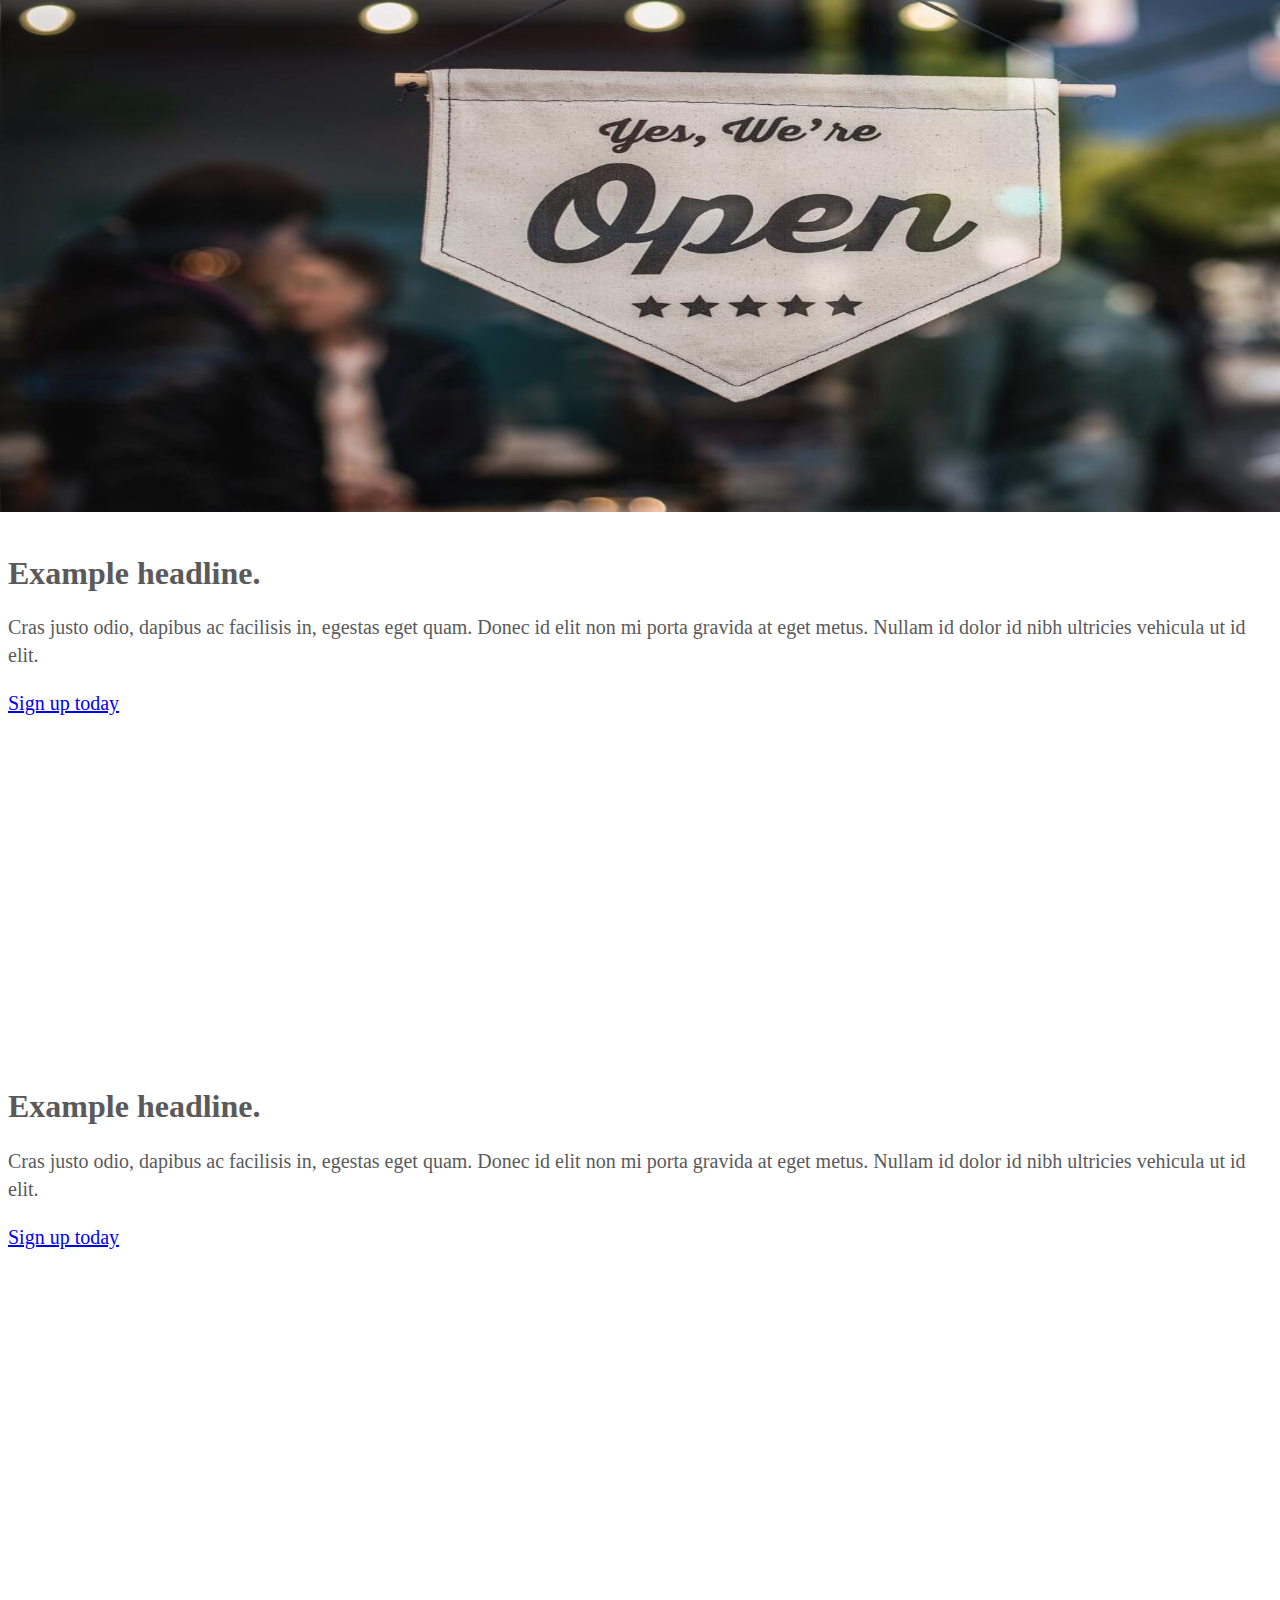
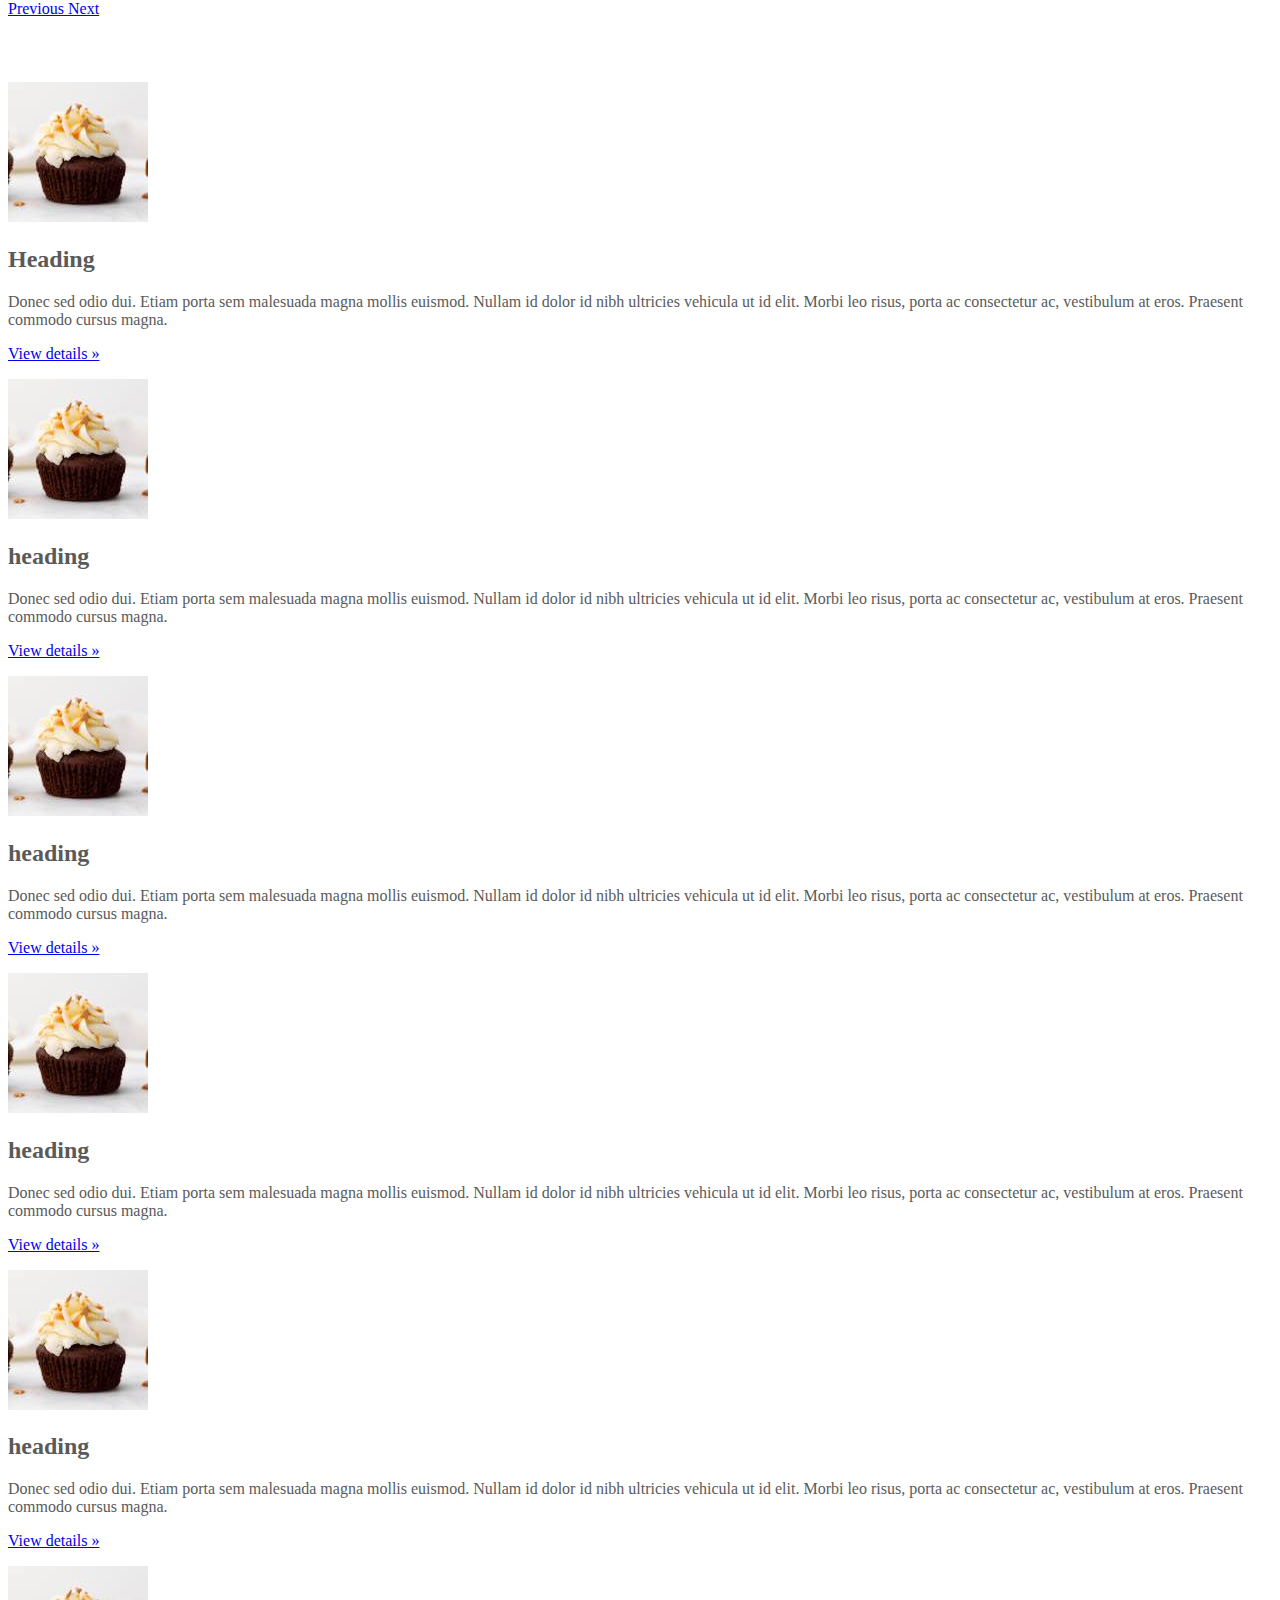
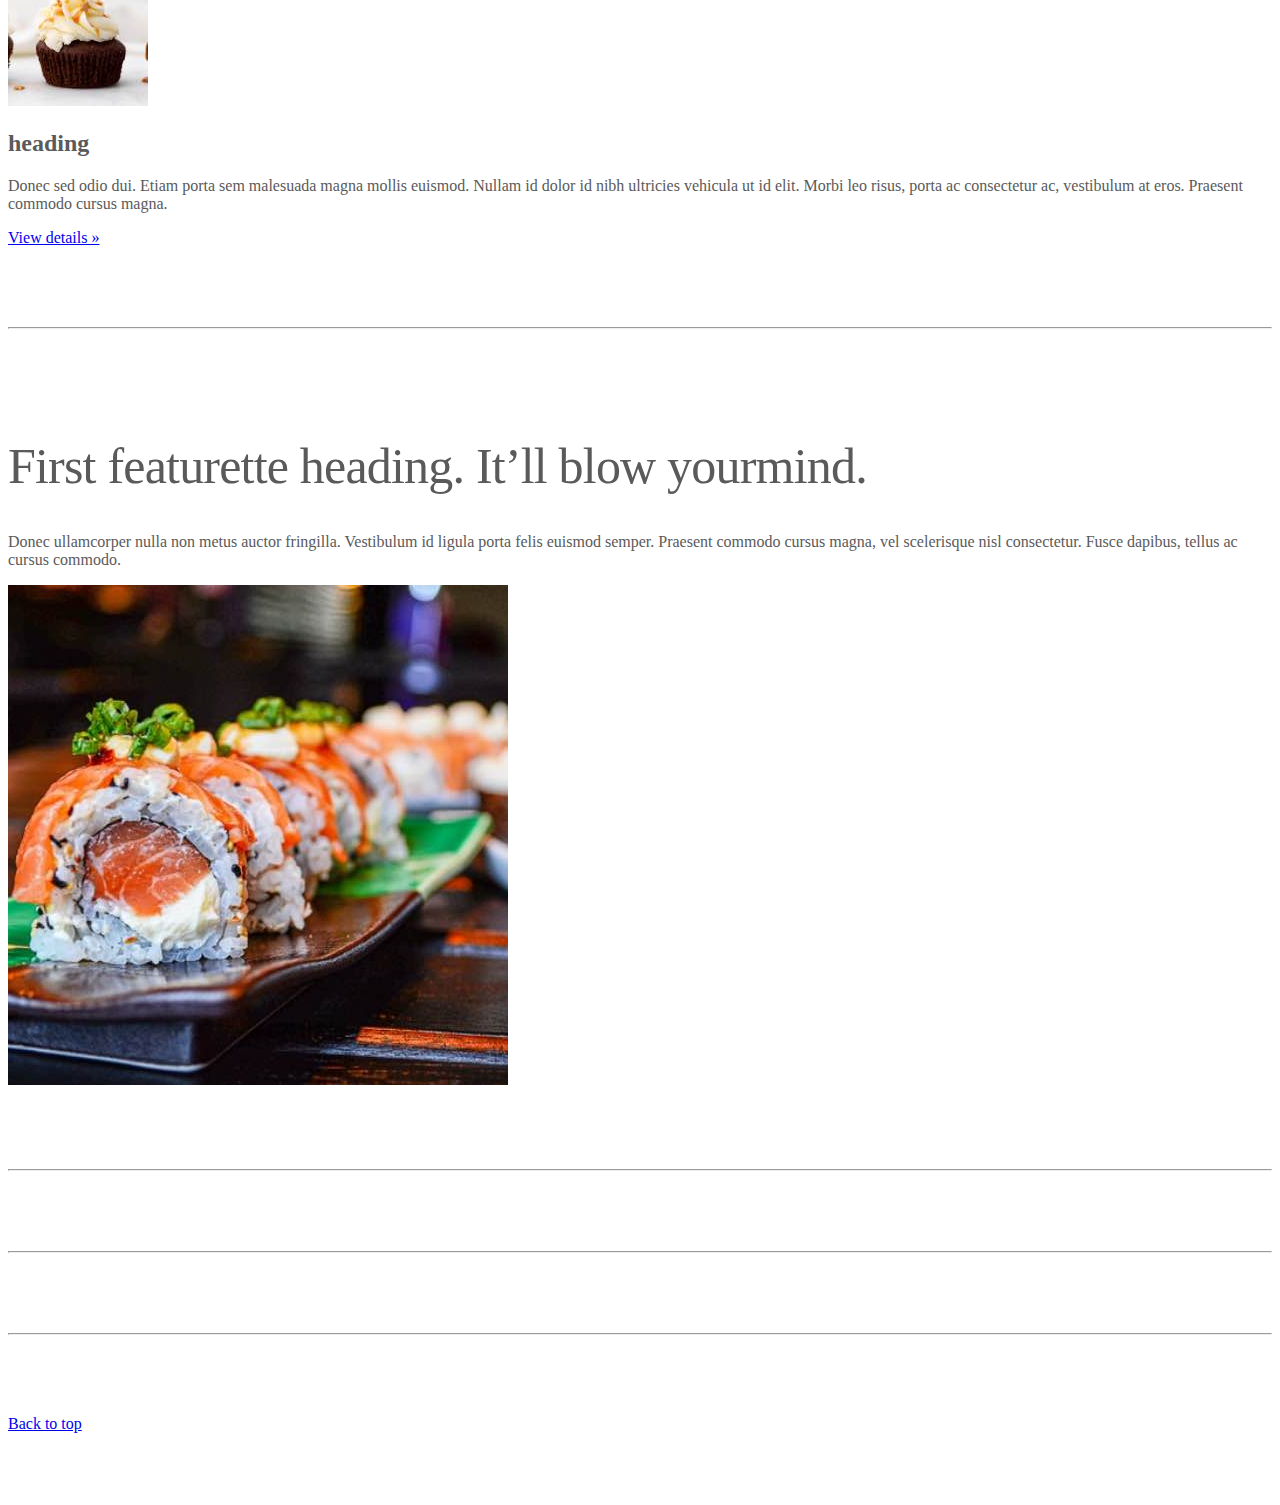
<file: kadai_005/index_for_student.html>
<!doctype html>
<html lang="en">
  <head>
    <meta charset="utf-8">
    <meta name="viewport" content="width=device-width, initial-scale=1">
    <meta name="description" content="">
    <meta name="author" content="Mark Otto, Jacob Thornton, and Bootstrap contributors">
    <meta name="generator" content="Hugo 0.79.0">
    <title>Carousel Template · Bootstrap v5.0</title>
    <link rel="canonical" href="https://getbootstrap.com/docs/5.0/examples/carousel/">
    <!-- ************************************************ bootstrap.min.cssの読み込み -->
    <link href="https://cdn.jsdelivr.net/npm/bootstrap@5.0.0-beta1/dist/css/bootstrap.min.css" rel="stylesheet" integrity="sha384-giJF6kkoqNQ00vy+HMDP7azOuL0xtbfIcaT9wjKHr8RbDVddVHyTfAAsrekwKmP1" crossorigin="anonymous">
    <!-- ************************************************ carousel.cssの読み込み -->
    <link href="carousel.css" rel="stylesheet">
    <!-- ************************************************ bootstrap.bundle.min.jsの読み込み -->
    <script src="https://cdn.jsdelivr.net/npm/bootstrap@5.0.0-beta1/dist/js/bootstrap.bundle.min.js" integrity="sha384-ygbV9kiqUc6oa4msXn9868pTtWMgiQaeYH7/t7LECLbyPA2x65Kgf80OJFdroafW" crossorigin="anonymous" defer></script>

    <style>
      /* css記入 */
      .button-test{
        padding: 10px 30px;
        width: 300px;
        background-color: white;
      }
    </style>

  </head>
  <body>
    <main>
      <!-- ************************************************ カールセル開始 -->
      <!-- carouselクラスとslideクラスを適用"> -->
      <div id="myCarousel" class="carousel slide" data-bs-ride="carousel">
        <div class="carousel-inner">
          <div class="carousel-item active">
            <img src="img/top_1.jpg" class="d-block w-100" alt="サンプル画像1">
            <div class="container">
              <div class="carousel-caption">
                <h1>Example headline.</h1>
                <p>Cras justo odio, dapibus ac facilisis in, egestas eget quam. Donec id elit non mi porta gravida at eget
                  metus. Nullam id dolor id nibh ultricies vehicula ut id elit.</p>
                <p><a class="btn btn-lg btn-primary" href="#" role="button">Sign up today</a></p>
              </div>
            </div>
          </div>

          <div class="carousel-item">
            <img src="img/top_2 (1).jpg" class="d-block w-100" alt="サンプル画像2">
            <div class="container">
              <div class="carousel-caption">
                <h1>Example headline.</h1>
                <p>Cras justo odio, dapibus ac facilisis in, egestas eget quam. Donec id elit non mi porta gravida at eget
                  metus. Nullam id dolor id nibh ultricies vehicula ut id elit.</p>
                <p><a class="btn btn-lg btn-primary" href="#" role="button">Sign up today</a></p>
              </div>
            </div>
          </div>
          
          <div class="carousel-item">
            <img src="img/top_3 (1).jpg" class="d-block w-100" alt="サンプル画像3">
            <div class="container">
              <div class="carousel-caption">
                <h1>Example headline.</h1>
                <p>Cras justo odio, dapibus ac facilisis in, egestas eget quam. Donec id elit non mi porta gravida at eget
                  metus. Nullam id dolor id nibh ultricies vehicula ut id elit.</p>
                <p><a class="btn btn-lg btn-primary" href="#" role="button">Sign up today</a></p>
              </div>
            </div>
          </div>


        </div>

        <a class="carousel-control-prev" href="#myCarousel" role="button" data-bs-slide="prev">
          <span class="carousel-control-prev-icon" aria-hidden="true"></span>
          <span class="visually-hidden">Previous</span>
        </a>
        
        <a class="carousel-control-next" href="#myCarousel" role="button" data-bs-slide="next">
          <span class="carousel-control-next-icon" aria-hidden="true"></span>
          <span class="visually-hidden">Next</span>
        </a>

      </div>
      <!-- ************************************************ カールセル終了 -->


<!-- ボタン -->

      <!-- <div class="container">

        <style>
          .button-test{
            padding: 10px 30px;
            width: 300px;
            background-color:blue;
            color: white;
            text-align: center;
            font-weight: bold;
            border-radius: 5px;
            margin: 30px;
            box-shadow: 0 0 20px 0 rgba(0,0,0,30%);
          }
        </style> -->

    <!-- buttonテスト -->
      
        <!-- <button class="btn btn-secondary btn-lg shadow">ここを押す</button>

        <div class="button-test">ここを押す</div>

        <a href="" class="btn btn-info btn-sm shadow">ここを押す</a><br> -->

        <!-- 004課題 -->

        <!-- <button class="btn btn-primary btn-lg shadow-lg">ここを押す</button>
        <button class="btn btn-outline-secondary btn-sm">ここを押す</button>
        <button class="btn btn-outline-success btn-sm">ここを押す</button>
        <button class="btn btn-outline-danger">ここを押す</button>
        <button class="btn btn-warning">ここを押す</button>
        <button class="btn btn-outline-info">ここを押す</button>
        <button class="btn btn-outline-light">ここを押す</button>
        <button class="btn btn-dark btn-sm">ここを押す</button>
        <button class="btn btn-outline-warning btn-sm">ここを押す</button>
        <button class="btn btn-outline-primary btn-lg shadow-lg">ここを押す</button> -->

        <!-- 004課題ここまで -->
      <!-- </div> -->

<!-- ボタンここまで -->

<div class="container">
        <div class="row">

          <!-- 課題005ここから -->

          <div class="col-md-2 col-6">
          <img src="img/cake.jpg" class="rounded-circle" alt="サンプル画像2">
          <h2>Heading</h2>
            <p>Donec sed odio dui. Etiam porta sem malesuada magna mollis euismod. Nullam id dolor id nibh ultricies
              vehicula ut id elit. Morbi leo risus, porta ac consectetur ac, vestibulum at eros. Praesent commodo cursus
              magna.</p>
              <p><a class="btn btn-secondary" href="#" role="button">View details &raquo;</a></p>
        </div>


          <div class="col-md-2 col-6">
            <img src="img/cake.jpg" class="rounded-circle" alt="サンプル画像2">
            <h2>heading</h2>
            <p>Donec sed odio dui. Etiam porta sem malesuada magna mollis euismod. Nullam id dolor id nibh ultricies
              vehicula ut id elit. Morbi leo risus, porta ac consectetur ac, vestibulum at eros. Praesent commodo cursus
              magna.</p>
              <p><a class="btn btn-secondary" href="#" role="button">View details &raquo;</a></p>
          </div>


          <div class="col-md-2 col-6">
            <img src="img/cake.jpg" class="rounded-circle" alt="サンプル画像2">
            <h2>heading</h2>
            <p>Donec sed odio dui. Etiam porta sem malesuada magna mollis euismod. Nullam id dolor id nibh ultricies
              vehicula ut id elit. Morbi leo risus, porta ac consectetur ac, vestibulum at eros. Praesent commodo cursus
              magna.</p>
              <p><a class="btn btn-secondary" href="#" role="button">View details &raquo;</a></p>
          </div>


          <div class="col-md-2 col-6">
            <img src="img/cake.jpg" class="rounded-circle" alt="サンプル画像2">
            <h2>heading</h2>
            <p>Donec sed odio dui. Etiam porta sem malesuada magna mollis euismod. Nullam id dolor id nibh ultricies
              vehicula ut id elit. Morbi leo risus, porta ac consectetur ac, vestibulum at eros. Praesent commodo cursus
              magna.</p>
              <p><a class="btn btn-secondary" href="#" role="button">View details &raquo;</a></p>
          </div>


          <div class="col-md-2 col-6">
            <img src="img/cake.jpg" class="rounded-circle" alt="サンプル画像2">
            <h2>heading</h2>
            <p>Donec sed odio dui. Etiam porta sem malesuada magna mollis euismod. Nullam id dolor id nibh ultricies
              vehicula ut id elit. Morbi leo risus, porta ac consectetur ac, vestibulum at eros. Praesent commodo cursus
              magna.</p>
              <p><a class="btn btn-secondary" href="#" role="button">View details &raquo;</a></p>
          </div>

          <div class="col-md-2 col-6">
            <img src="img/cake.jpg" class="rounded-circle" alt="サンプル画像2">
            <h2>heading</h2>
            <p>Donec sed odio dui. Etiam porta sem malesuada magna mollis euismod. Nullam id dolor id nibh ultricies
              vehicula ut id elit. Morbi leo risus, porta ac consectetur ac, vestibulum at eros. Praesent commodo cursus
              magna.</p>
              <p><a class="btn btn-secondary" href="#" role="button">View details &raquo;</a></p>
          </div>
  



          </div>
        </div>




<!-- 課題005ここまで -->

        <hr class="featurette-divider">
        <!-- <div class="row"> -->
        <div class="">
          <!-- <div class="col-md-7"> -->
          <div class="">
            <!-- <h2 class="featurette-heading">First featurette heading. <span class="text-muted">It’ll blow yourmind.</span> -->
            <h2 class="featurette-heading">First featurette heading. <span class="">It’ll blow yourmind.</span></h2>
            <!-- <p class="lead">Donec ullamcorper nulla non metus auctor fringilla. Vestibulum id ligula porta felis
              euismod
              semper. Praesent commodo cursus magna, vel scelerisque nisl consectetur. Fusce dapibus, tellus ac cursus
              commodo.</p> -->
            <p class="">
              Donec ullamcorper nulla non metus auctor fringilla. Vestibulum id ligula porta felis
              euismod
              semper. Praesent commodo cursus magna, vel scelerisque nisl consectetur. Fusce dapibus, tellus ac cursus
              commodo.
            </p>
          </div>
          <!-- <div class="col-md-5"> -->
          <div class="">
            <!-- <img src="img/sushi.jpg" class="img-fluid" alt=""> -->
            <img src="img/sushi.jpg" class="" alt="サンプル画像3">
          </div>
        </div>
        <hr class="featurette-divider">
        <!-- ここにもう一つ左右を反転させたものを作ります。 -->
        <hr class="featurette-divider">
        <!-- ここにもう一つ左右を反転させたものを作ります。 -->
        <hr class="featurette-divider">
        <footer class="container">
          <!-- <p class="float-end"><a href="#">Back to top</a></p> -->
          <p class=""><a href="#">Back to top</a></p>
        </footer>
      </div>
    </main>
  </body>

</html>
</file>
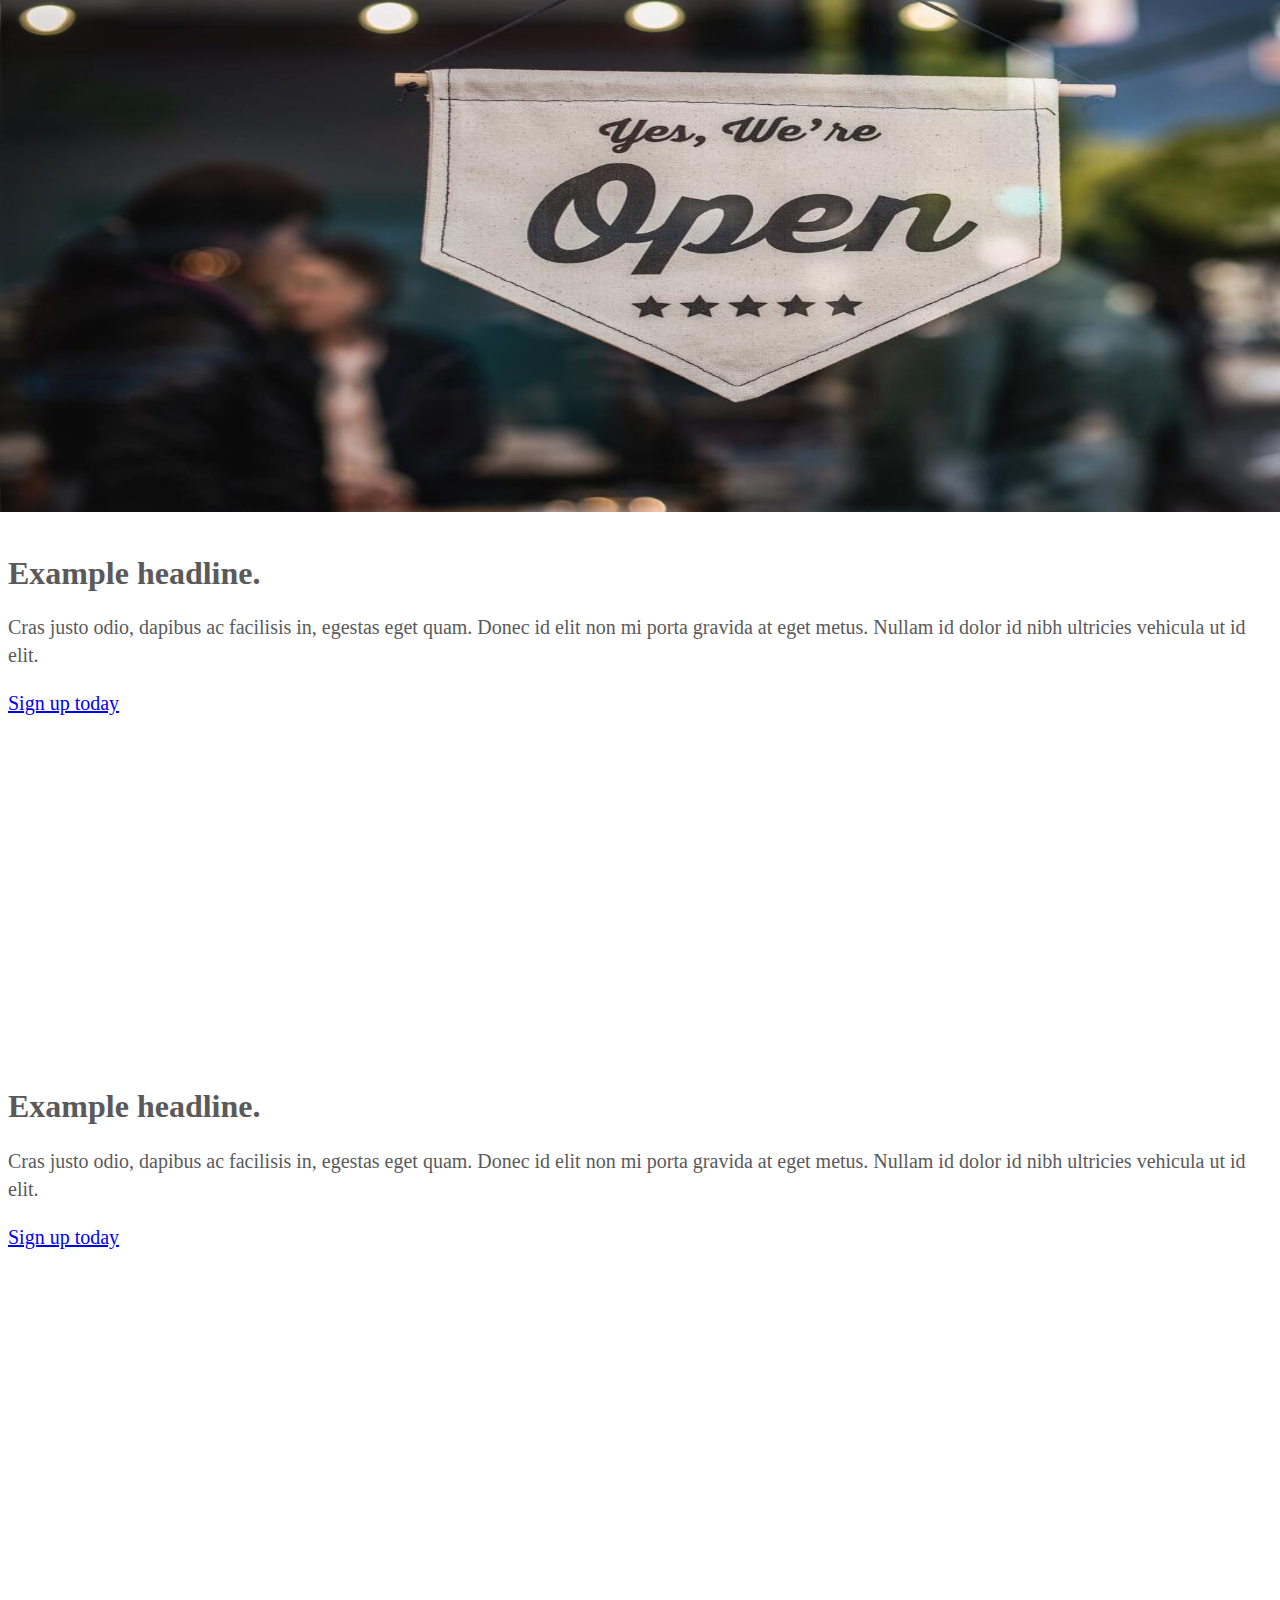
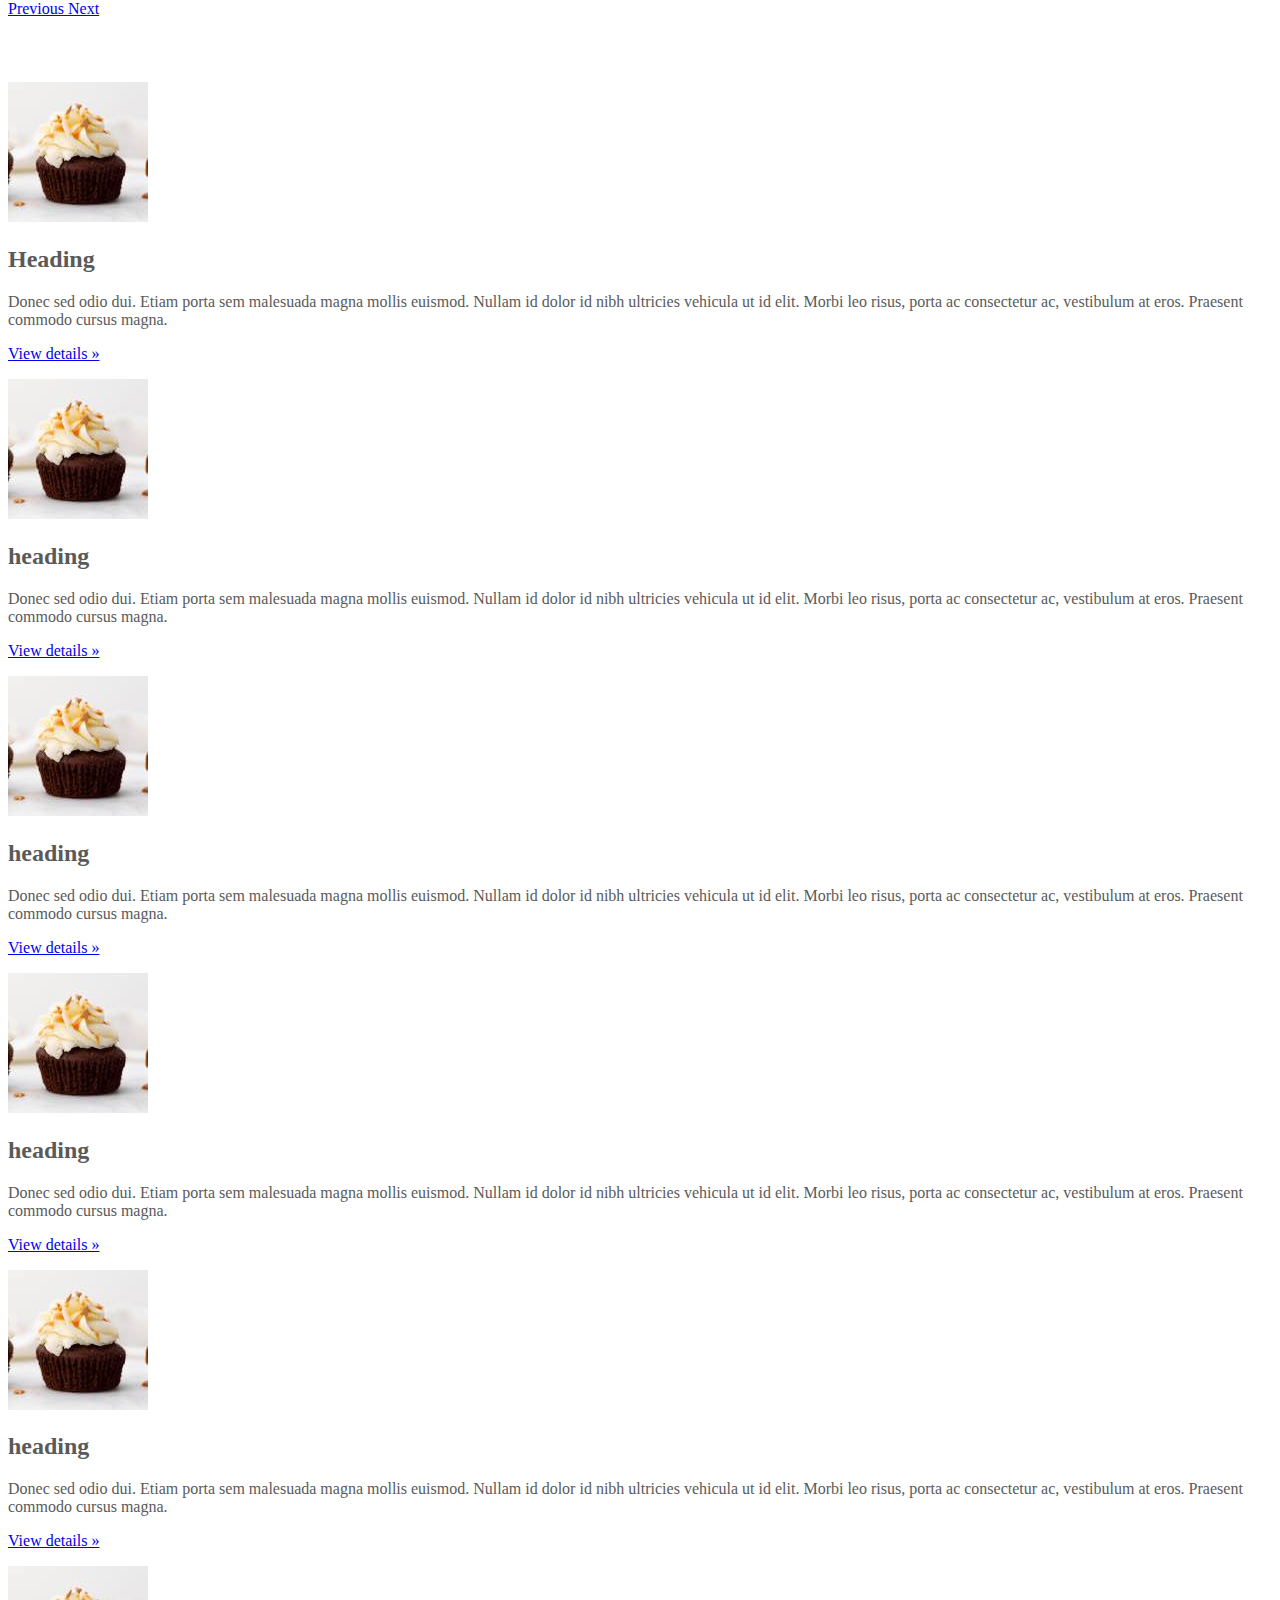
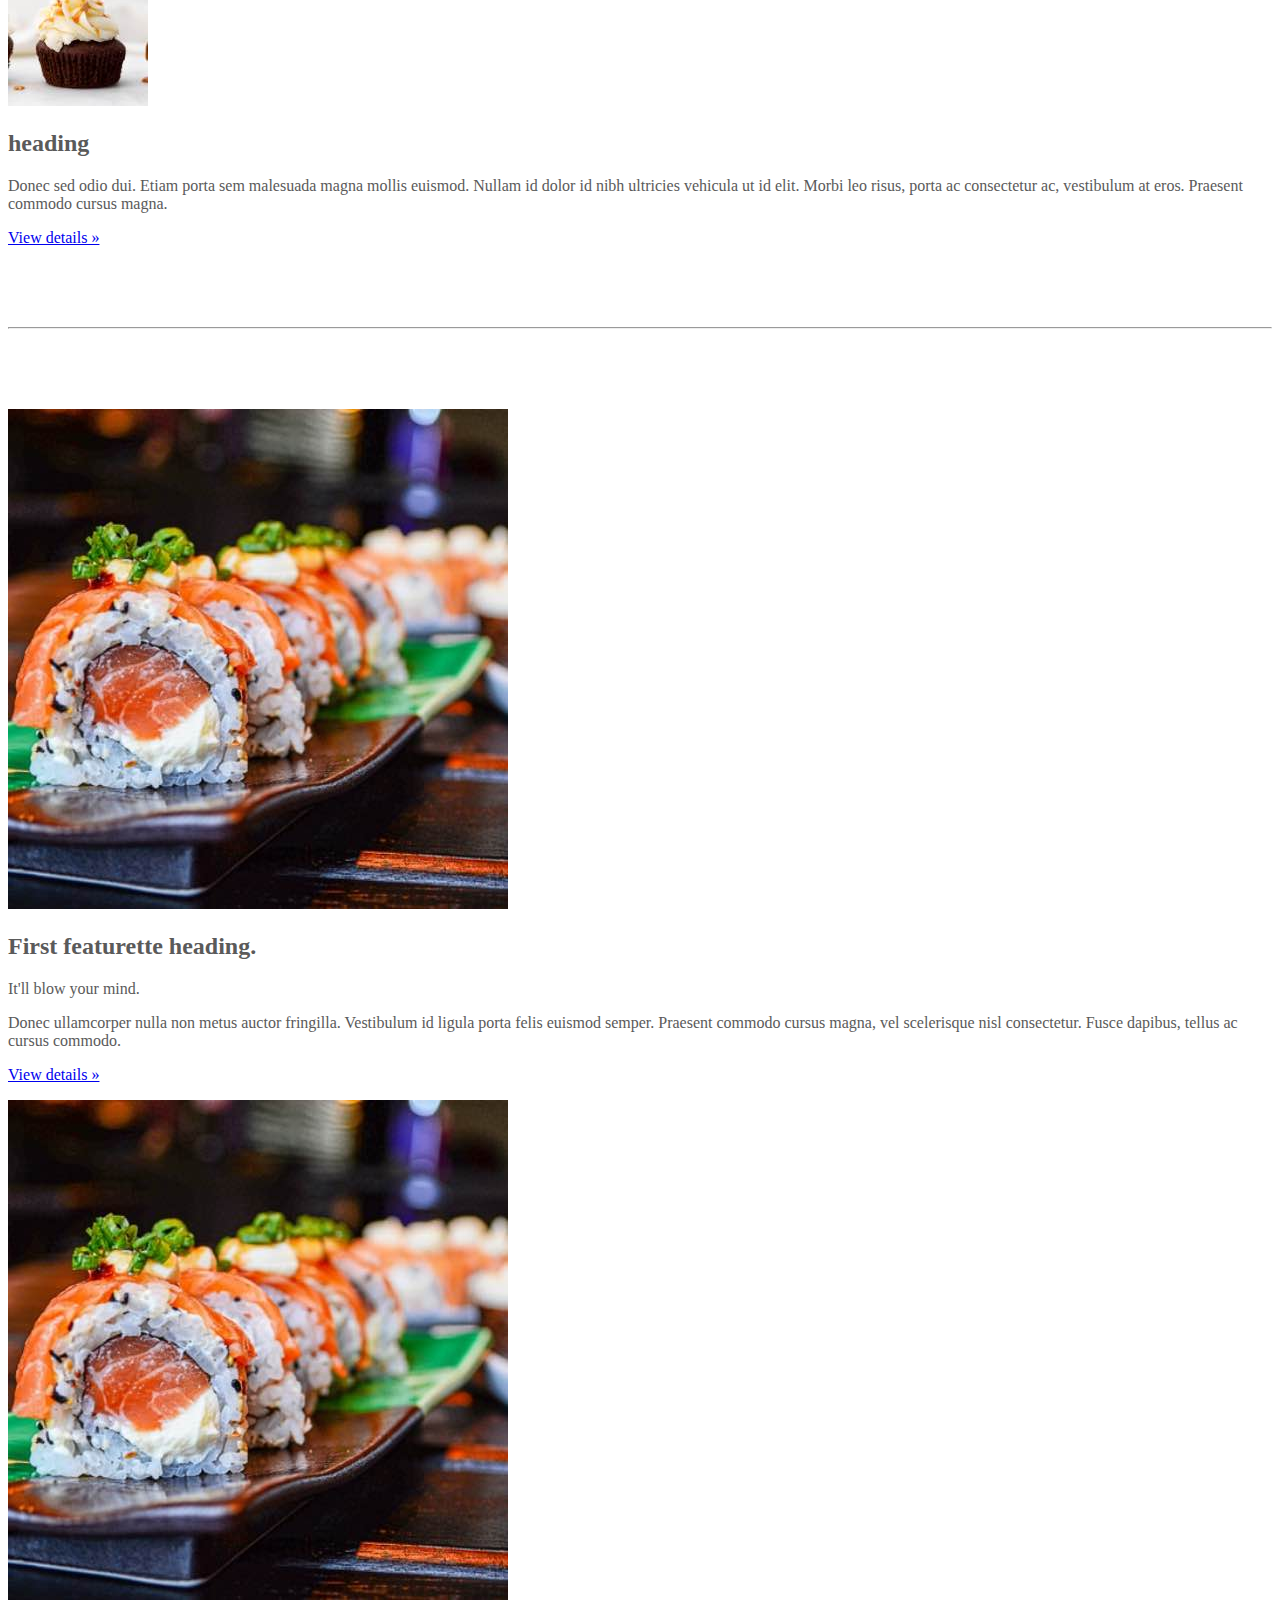
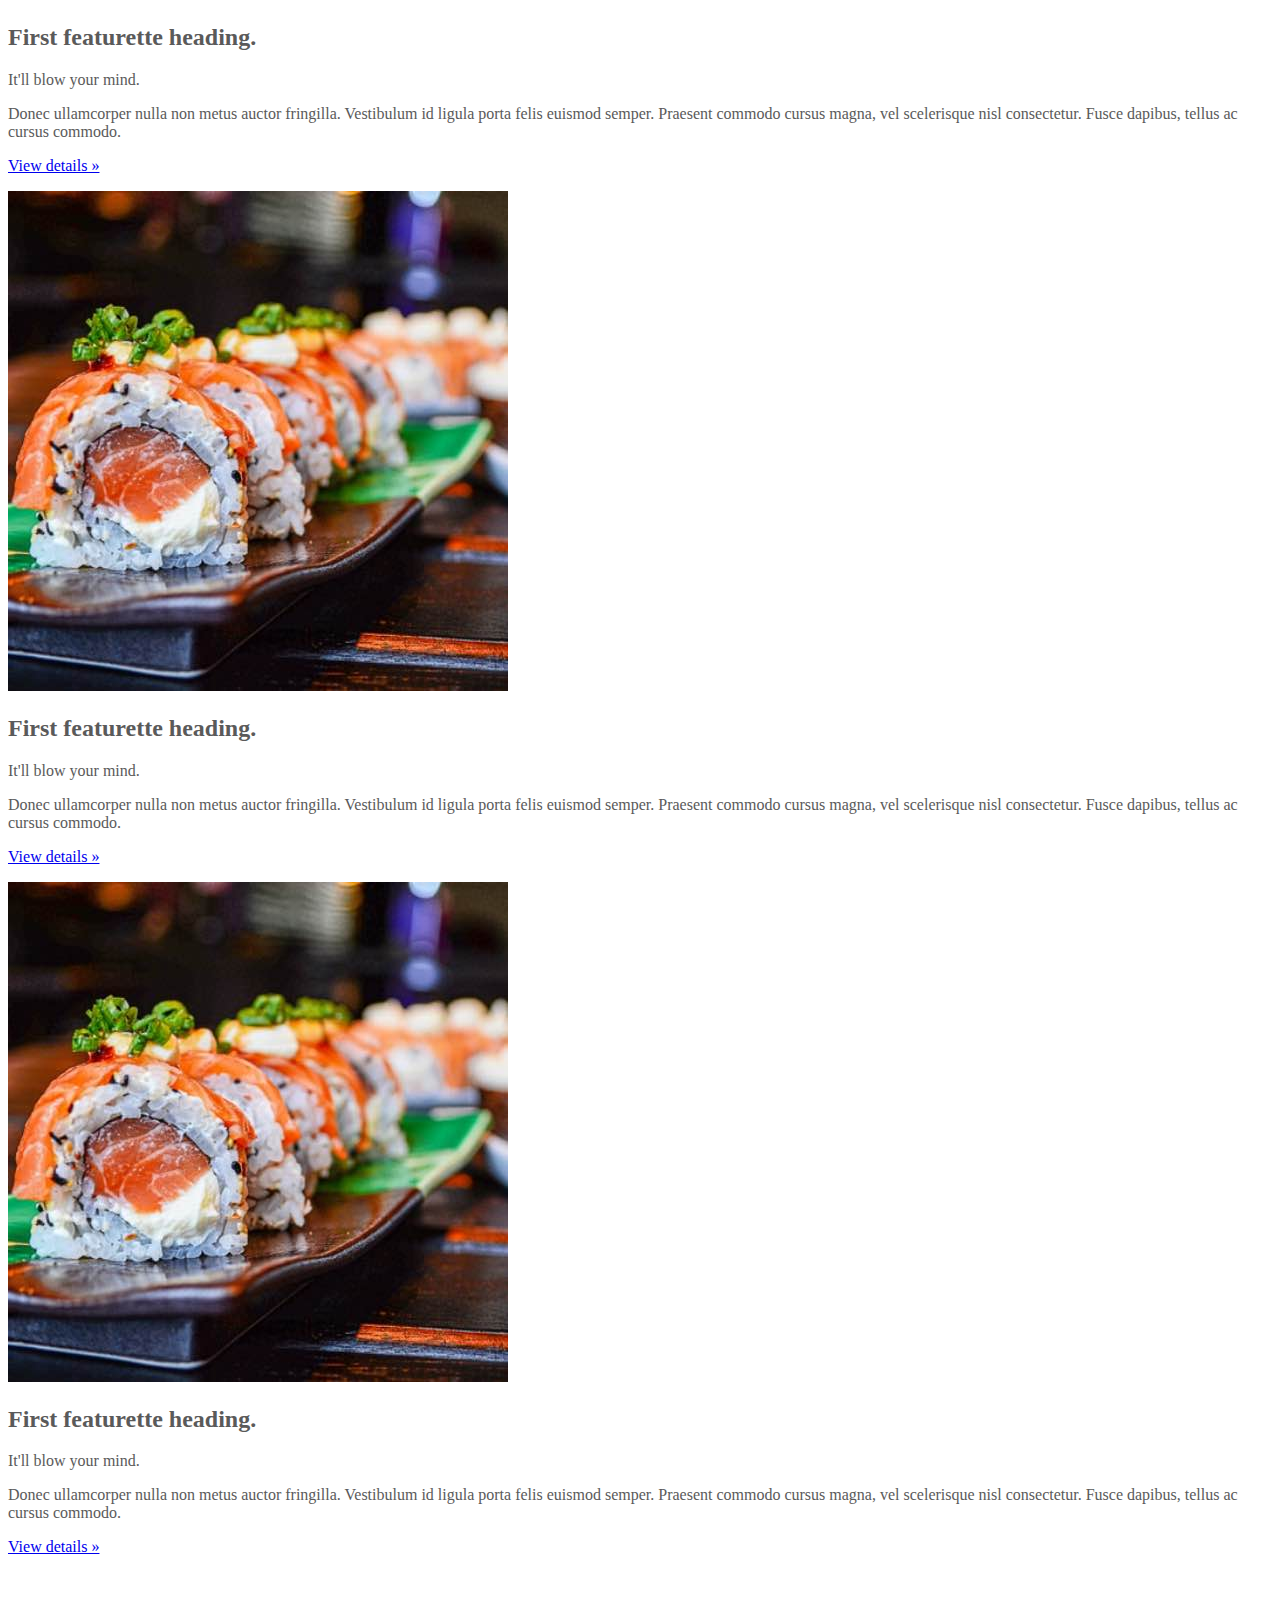
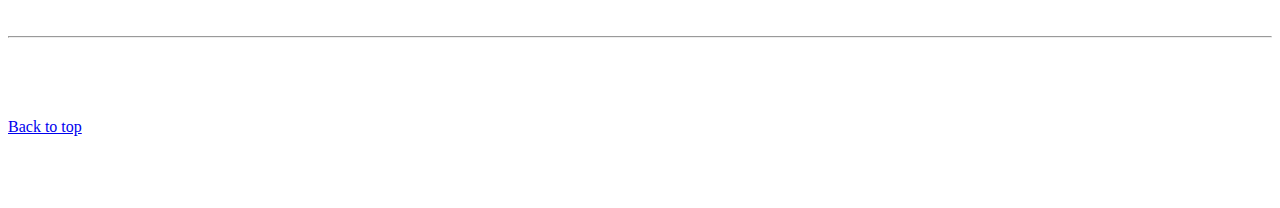
<file: kadai_006/index_for_student.html>
<!doctype html>
<html lang="en">
  <head>
    <meta charset="utf-8">
    <meta name="viewport" content="width=device-width, initial-scale=1">
    <meta name="description" content="">
    <meta name="author" content="Mark Otto, Jacob Thornton, and Bootstrap contributors">
    <meta name="generator" content="Hugo 0.79.0">
    <title>Carousel Template · Bootstrap v5.0</title>
    <link rel="canonical" href="https://getbootstrap.com/docs/5.0/examples/carousel/">
    <!-- ************************************************ bootstrap.min.cssの読み込み -->
    <link href="https://cdn.jsdelivr.net/npm/bootstrap@5.0.0-beta1/dist/css/bootstrap.min.css" rel="stylesheet" integrity="sha384-giJF6kkoqNQ00vy+HMDP7azOuL0xtbfIcaT9wjKHr8RbDVddVHyTfAAsrekwKmP1" crossorigin="anonymous">
    <!-- ************************************************ carousel.cssの読み込み -->
    <link href="carousel.css" rel="stylesheet">
    <!-- ************************************************ bootstrap.bundle.min.jsの読み込み -->
    <script src="https://cdn.jsdelivr.net/npm/bootstrap@5.0.0-beta1/dist/js/bootstrap.bundle.min.js" integrity="sha384-ygbV9kiqUc6oa4msXn9868pTtWMgiQaeYH7/t7LECLbyPA2x65Kgf80OJFdroafW" crossorigin="anonymous" defer></script>

    <style>
      /* css記入 */
      .button-test{
        padding: 10px 30px;
        width: 300px;
        background-color: white;
      }
    </style>

  </head>
  <body>
    <main>
      <!-- ************************************************ カールセル開始 -->
      <!-- carouselクラスとslideクラスを適用"> -->
      <div id="myCarousel" class="carousel slide" data-bs-ride="carousel">
        <div class="carousel-inner">
          <div class="carousel-item active">
            <img src="img/top_1.jpg" class="d-block w-100" alt="サンプル画像1">
            <div class="container">
              <div class="carousel-caption">
                <h1>Example headline.</h1>
                <p>Cras justo odio, dapibus ac facilisis in, egestas eget quam. Donec id elit non mi porta gravida at eget
                  metus. Nullam id dolor id nibh ultricies vehicula ut id elit.</p>
                <p><a class="btn btn-lg btn-primary" href="#" role="button">Sign up today</a></p>
              </div>
            </div>
          </div>

          <div class="carousel-item">
            <img src="img/top_2 (1).jpg" class="d-block w-100" alt="サンプル画像2">
            <div class="container">
              <div class="carousel-caption">
                <h1>Example headline.</h1>
                <p>Cras justo odio, dapibus ac facilisis in, egestas eget quam. Donec id elit non mi porta gravida at eget
                  metus. Nullam id dolor id nibh ultricies vehicula ut id elit.</p>
                <p><a class="btn btn-lg btn-primary" href="#" role="button">Sign up today</a></p>
              </div>
            </div>
          </div>
          
          <div class="carousel-item">
            <img src="img/top_3 (1).jpg" class="d-block w-100" alt="サンプル画像3">
            <div class="container">
              <div class="carousel-caption">
                <h1>Example headline.</h1>
                <p>Cras justo odio, dapibus ac facilisis in, egestas eget quam. Donec id elit non mi porta gravida at eget
                  metus. Nullam id dolor id nibh ultricies vehicula ut id elit.</p>
                <p><a class="btn btn-lg btn-primary" href="#" role="button">Sign up today</a></p>
              </div>
            </div>
          </div>


        </div>

        <a class="carousel-control-prev" href="#myCarousel" role="button" data-bs-slide="prev">
          <span class="carousel-control-prev-icon" aria-hidden="true"></span>
          <span class="visually-hidden">Previous</span>
        </a>
        
        <a class="carousel-control-next" href="#myCarousel" role="button" data-bs-slide="next">
          <span class="carousel-control-next-icon" aria-hidden="true"></span>
          <span class="visually-hidden">Next</span>
        </a>

      </div>
      <!-- ************************************************ カールセル終了 -->


<!-- ボタン -->

      <!-- <div class="container">

        <style>
          .button-test{
            padding: 10px 30px;
            width: 300px;
            background-color:blue;
            color: white;
            text-align: center;
            font-weight: bold;
            border-radius: 5px;
            margin: 30px;
            box-shadow: 0 0 20px 0 rgba(0,0,0,30%);
          }
        </style> -->

    <!-- buttonテスト -->
      
        <!-- <button class="btn btn-secondary btn-lg shadow">ここを押す</button>

        <div class="button-test">ここを押す</div>

        <a href="" class="btn btn-info btn-sm shadow">ここを押す</a><br> -->

        <!-- 004課題 -->

        <!-- <button class="btn btn-primary btn-lg shadow-lg">ここを押す</button>
        <button class="btn btn-outline-secondary btn-sm">ここを押す</button>
        <button class="btn btn-outline-success btn-sm">ここを押す</button>
        <button class="btn btn-outline-danger">ここを押す</button>
        <button class="btn btn-warning">ここを押す</button>
        <button class="btn btn-outline-info">ここを押す</button>
        <button class="btn btn-outline-light">ここを押す</button>
        <button class="btn btn-dark btn-sm">ここを押す</button>
        <button class="btn btn-outline-warning btn-sm">ここを押す</button>
        <button class="btn btn-outline-primary btn-lg shadow-lg">ここを押す</button> -->

        <!-- 004課題ここまで -->
      <!-- </div> -->

<!-- ボタンここまで -->

<div class="container">
        <div class="row">

          <!-- 課題005ここから -->

          <div class="col-md-2 col-6">
          <img src="img/cake.jpg" class="rounded-circle" alt="サンプル画像2">
          <h2>Heading</h2>
            <p>Donec sed odio dui. Etiam porta sem malesuada magna mollis euismod. Nullam id dolor id nibh ultricies
              vehicula ut id elit. Morbi leo risus, porta ac consectetur ac, vestibulum at eros. Praesent commodo cursus
              magna.</p>
              <p><a class="btn btn-secondary" href="#" role="button">View details &raquo;</a></p>
        </div>


          <div class="col-md-2 col-6">
            <img src="img/cake.jpg" class="rounded-circle" alt="サンプル画像2">
            <h2>heading</h2>
            <p>Donec sed odio dui. Etiam porta sem malesuada magna mollis euismod. Nullam id dolor id nibh ultricies
              vehicula ut id elit. Morbi leo risus, porta ac consectetur ac, vestibulum at eros. Praesent commodo cursus
              magna.</p>
              <p><a class="btn btn-secondary" href="#" role="button">View details &raquo;</a></p>
          </div>


          <div class="col-md-2 col-6">
            <img src="img/cake.jpg" class="rounded-circle" alt="サンプル画像2">
            <h2>heading</h2>
            <p>Donec sed odio dui. Etiam porta sem malesuada magna mollis euismod. Nullam id dolor id nibh ultricies
              vehicula ut id elit. Morbi leo risus, porta ac consectetur ac, vestibulum at eros. Praesent commodo cursus
              magna.</p>
              <p><a class="btn btn-secondary" href="#" role="button">View details &raquo;</a></p>
          </div>


          <div class="col-md-2 col-6">
            <img src="img/cake.jpg" class="rounded-circle" alt="サンプル画像2">
            <h2>heading</h2>
            <p>Donec sed odio dui. Etiam porta sem malesuada magna mollis euismod. Nullam id dolor id nibh ultricies
              vehicula ut id elit. Morbi leo risus, porta ac consectetur ac, vestibulum at eros. Praesent commodo cursus
              magna.</p>
              <p><a class="btn btn-secondary" href="#" role="button">View details &raquo;</a></p>
          </div>


          <div class="col-md-2 col-6">
            <img src="img/cake.jpg" class="rounded-circle" alt="サンプル画像2">
            <h2>heading</h2>
            <p>Donec sed odio dui. Etiam porta sem malesuada magna mollis euismod. Nullam id dolor id nibh ultricies
              vehicula ut id elit. Morbi leo risus, porta ac consectetur ac, vestibulum at eros. Praesent commodo cursus
              magna.</p>
              <p><a class="btn btn-secondary" href="#" role="button">View details &raquo;</a></p>
          </div>

          <div class="col-md-2 col-6">
            <img src="img/cake.jpg" class="rounded-circle" alt="サンプル画像2">
            <h2>heading</h2>
            <p>Donec sed odio dui. Etiam porta sem malesuada magna mollis euismod. Nullam id dolor id nibh ultricies
              vehicula ut id elit. Morbi leo risus, porta ac consectetur ac, vestibulum at eros. Praesent commodo cursus
              magna.</p>
              <p><a class="btn btn-secondary" href="#" role="button">View details &raquo;</a></p>
          </div>
  



          </div>
        </div>


<!-- 課題005ここまで -->

<hr class="featurette-divider">

<!-- 6章ここから -->

<!-- お寿司部分開始 -->
<!-- 課題006ここから -->




<div class="container">

  <div class="row">



    <div class="col-md-3">
      <img src="img/sushi.jpg" class="img-fluid" alt="サンプル画像2">
      <h2>First featurette heading.</h2>
      <p class="fs-2">It'll blow your mind.</p>
      <p class="lead">
        Donec ullamcorper nulla non metus auctor fringilla. Vestibulum id ligula porta felis
        euismod semper. Praesent commodo cursus magna, vel scelerisque nisl consectetur. Fusce dapibus, tellus ac cursus
        commodo.
      </p>
          <p><a class="btn btn-secondary" href="#" role="button">View details &raquo;</a></p>
    </div>


    <div class="col-md-3">
      <img src="img/sushi.jpg" class="img-fluid" alt="サンプル画像2">
      <h2>First featurette heading.</h2>
      <p class="fs-2">It'll blow your mind.</p>
      <p class="lead">
        Donec ullamcorper nulla non metus auctor fringilla. Vestibulum id ligula porta felis
        euismod semper. Praesent commodo cursus magna, vel scelerisque nisl consectetur. Fusce dapibus, tellus ac cursus
        commodo.
      </p>
          <p><a class="btn btn-secondary" href="#" role="button">View details &raquo;</a></p>
    </div>


    <div class="col-md-3">
      <img src="img/sushi.jpg" class="img-fluid" alt="サンプル画像2">
      <h2>First featurette heading.</h2>
      <p class="fs-2">It'll blow your mind.</p>
      <p class="lead">
        Donec ullamcorper nulla non metus auctor fringilla. Vestibulum id ligula porta felis
        euismod semper. Praesent commodo cursus magna, vel scelerisque nisl consectetur. Fusce dapibus, tellus ac cursus
        commodo.
      </p>
          <p><a class="btn btn-secondary" href="#" role="button">View details &raquo;</a></p>
    </div>


    <div class="col-md-3">
      <img src="img/sushi.jpg" class="img-fluid" alt="サンプル画像2">
      <h2>First featurette heading.</h2>
      <p class="fs-2">It'll blow your mind.</p>
      <p class="lead">
        Donec ullamcorper nulla non metus auctor fringilla. Vestibulum id ligula porta felis
        euismod semper. Praesent commodo cursus magna, vel scelerisque nisl consectetur. Fusce dapibus, tellus ac cursus
        commodo.
      </p>
          <p><a class="btn btn-secondary" href="#" role="button">View details &raquo;</a></p>
    </div>



<!-- お寿司部分終了 -->

<!-- 6章ここまで -->

<!-- 006課題ここまで -->

        <hr class="featurette-divider">
        <footer class="container">
          <!-- <p class="float-end"><a href="#">Back to top</a></p> -->
          <p class=""><a href="#">Back to top</a></p>
        </footer>
      </div>
    </main>
  </body>

</html>
</file>
<file: kadai_015/stylesheet/style.css>
/* ----------------------------------------------- 共通 */
html,
body {
  overflow-x: hidden;
}

body {
  color: #000000;
  font-family: 'Noto Sans JP', sans-serif;
  padding-bottom: 0;
}

p {
  line-height: 2.0em;
  font-weight: 100;
  font-style: normal;
  font-size: 14px;
}

.section_title{
  font-size: 36px;
  font-weight: 600;
}

.section_title::after{
  display: block;

  font-size: 14px;
  font-weight: 400;
  padding: 16px 0 16px;

  width: 100px;

  border-bottom: solid 1px #000000;
}


/* ----------------------------------------------- ナビゲーションバー */

.navbar_brand_logo{
  width: 32px;
  height: 32px;
  display: inline-block;
  margin-right: 15px;
}

.my_navbar_brand,
.my_nav_link{

  font-size: 16px;
  font-family: 'Lora',serif;
  color: #000000 !important;
}

/* ブートストラップのボタンに初期設定されている周囲の枠線を消す */
.navbar-toggler
{
  padding: 0 !important;
  border: none;
}

/* ハンバーガーボタンがチェック状態である時の×を表示 */
#hamburger_btn_check:checked~.hamburger_btn .btn_close{
  display: block;
}

/* ハンバーガーボタンがチェック状態である時ハンバーガーボタンを表示しない */
#hamburger_btn_check:checked~.hamburger_btn .btn_open{
  display: none;
}

/* 最初に表示したときは×は表示しない */
.btn_close{
  display: none;
}

/* ハンバーガーボタンが押されているかを判断するためのチェックボックスは隠す */
#hamburger_btn_check{
  display: none;
}

/* ----------------------------------------------- カールセル */

.my_carousel_caption{
  font-size: 52px;
  padding-top: 1.25rem;
  padding-bottom: 1.25rem;
  color: white;
  text-align: center;
  font-family: 'Lora',serif;
  line-height: 1.5em;
}

.my_carousel_caption::before{
  content: url(../img/logoSymbol_White.png);
  display: block;
}

@media screen and (max-width:375px){
  .my_carousel_caption{

    font-size: 27px;
  }
}

.carousel-item{
  height: 32rem;
}

.carousel-item>img{
  position: absolute;
  top: 0;
  left: 0;
  min-width: 100%;
  height: 32rem;
}

/* ----------------------------------------------- アバウト */

.about::after{
  content: "私たちについて";
}

.about_us_bg{
  background-color: #FFE6A5;
}


/* ----------------------------------------------- ギャラリー */

.gallery::after{
  content: "ギャラリー";
  margin: 0 auto 0;
}



/* ----------------------------------------------- メニュー */

.menu::after{
  content: "メニュー";
  margin: 0 auto 0;
}
.menu_title{
  font-size: 18px;
  font-weight: 600;
  font-style: normal;
}
.menu_price{
  font-size: 20px;
  font-weight: 400;
  font-family: 'Lora',serif;
}



/* ----------------------------------------------- レビュー */

.review_wrapper {
  background-image: url(../img/background-reviews.jpg);
  background-repeat: no-repeat;
  background-size: cover;
}

.review::after {
  content: "客の声";
  margin: 0 auto 0;
  border-bottom: solid 1px #FFFFFF;
}

.h_420 {
  height: 420px;
  position: relative;
}

.review_img {
  width: 48px;
  height: 48px;
  border-radius: 50%;
  margin-right: 16px;
}

.srar_img {
  width: 25px;
  height: 25px;
}

.fix_bottom {
  position: absolute;
  width: 80px;
  height: 44px;
  left: 24px;
  bottom: 24px;
}

/* ----------------課題015シェフセクション */
.chef_bg {
  background-color: #FFE6A5;
}

.chef_title::after {
  content: "シェフ";
  display: block;
  font-size: 14px;
  font-weight: 400;
  padding: 16px 0 16px;
  width: 100px;
  border-bottom: solid 1px #000000;
}



/* ----------------------------------------------- アクセス */

.access::after {
  content: "アクセス";
  margin: 0 auto 0;
}



/* ----------------------------------------------- フッター */

#footer {
  background-color: #FAFAFA;
}

.copy_right {
  font-size: 14px;
  position: absolute;
  bottom: 1rem;
  left: 12px;
  display: flex;
}

.copy_right>p {
  margin-right: 5rem;
  margin-bottom: 0;
}

.copy_right>img.sns_img {
  height: 24px;
  width: 24px;
  margin-right: 10px;
  margin-top: 0;
}

.restaurant_info p {
  font-weight: 400;
  line-height: 1.5;
  font-size: 16px;
}

.restaurant_info img {
  width: 20px;
  height: 20px;
  margin-right: 10px;
  line-height: 1.5;
  margin-top: auto;
}

.footer_brand_logo {
  width: 64px;
  height: 64px;
  display: inline-block;
  margin-right: 15px;
}

.footer_text {
  font-size: 24px;
  font-family: 'Lora', serif;
}

@media screen and (max-width: 991px) {
  .footer_text,
  .copy_right {
    margin-top: 2rem;
    text-align: center;
    position: relative;
  }

  .copy_right>p,img {
    margin-right: 1rem;
    font-size: 14px;
    margin: 0;
    line-height: 35px;
  }
}
</file>
<file: kadai_tutorial_output/stylesheet/style.css>
/* ----------------------------------------------- 共通 */
html,
body {
  overflow-x: hidden;
}

body {
  color: #000000;
  font-family: 'Noto Sans JP', sans-serif;
  padding-bottom: 0;
}

p {
  line-height: 2.0em;
  font-weight: 100;
  font-style: normal;
  font-size: 14px;
}

.section_title{
  font-size: 36px;
  font-weight: 600;
}

.section_title::after{
  display: block;

  font-size: 14px;
  font-weight: 400;
  padding: 16px 0 16px;

  width: 100px;

  border-bottom: solid 1px #000000;
}


/* ----------------------------------------------- ナビゲーションバー */

.navbar_brand_logo{
  width: 32px;
  height: 32px;
  display: inline-block;
  margin-right: 15px;
}

.my_navbar_brand,
.my_nav_link{

  font-size: 16px;
  font-family: 'Lora',serif;
  color: #000000 !important;
}

/* ブートストラップのボタンに初期設定されている周囲の枠線を消す */
.navbar-toggler
{
  padding: 0 !important;
  border: none;
}

/* ハンバーガーボタンがチェック状態である時の×を表示 */
#hamburger_btn_check:checked~.hamburger_btn .btn_close{
  display: block;
}

/* ハンバーガーボタンがチェック状態である時ハンバーガーボタンを表示しない */
#hamburger_btn_check:checked~.hamburger_btn .btn_open{
  display: none;
}

/* 最初に表示したときは×は表示しない */
.btn_close{
  display: none;
}

/* ハンバーガーボタンが押されているかを判断するためのチェックボックスは隠す */
#hamburger_btn_check{
  display: none;
}

/* ----------------------------------------------- カールセル */

.my_carousel_caption{
  font-size: 52px;
  padding-top: 1.25rem;
  padding-bottom: 1.25rem;
  color: white;
  text-align: center;
  font-family: 'Lora',serif;
  line-height: 1.5em;
}

.my_carousel_caption::before{
  content: url(../img/logoSymbol_White.png);
  display: block;
}

@media screen and (max-width:375px){
  .my_carousel_caption{

    font-size: 27px;
  }
}

.carousel-item{
  height: 32rem;
}

.carousel-item>img{
  position: absolute;
  top: 0;
  left: 0;
  min-width: 100%;
  height: 32rem;
}

/* ----------------------------------------------- アバウト */

.about::after{
  content: "私たちについて";
}

.about_us_bg{
  background-color: #FFE6A5;
}


/* ----------------------------------------------- ギャラリー */

.gallery::after{
  content: "ギャラリー";
  margin: 0 auto 0;
}



/* ----------------------------------------------- メニュー */

.menu::after{
  content: "メニュー";
  margin: 0 auto 0;
}
.menu_title{
  font-size: 18px;
  font-weight: 600;
  font-style: normal;
}
.menu_price{
  font-size: 20px;
  font-weight: 400;
  font-family: 'Lora',serif;
}



/* ----------------------------------------------- レビュー */

.review_wrapper {
  background-image: url(../img/background-reviews.jpg);
  background-repeat: no-repeat;
  background-size: cover;
}

.review::after {
  content: "客の声";
  margin: 0 auto 0;
  border-bottom: solid 1px #FFFFFF;
}

.h_420 {
  height: 420px;
  position: relative;
}

.review_img {
  width: 48px;
  height: 48px;
  border-radius: 50%;
  margin-right: 16px;
}

.srar_img {
  width: 25px;
  height: 25px;
}

.fix_bottom {
  position: absolute;
  width: 80px;
  height: 44px;
  left: 24px;
  bottom: 24px;
}


/* ----------------------------------------------- アクセス */

.access::after {
  content: "アクセス";
  margin: 0 auto 0;
}



/* ----------------------------------------------- フッター */

#footer {
  background-color: #FAFAFA;
}

.copy_right {
  font-size: 14px;
  position: absolute;
  bottom: 1rem;
  left: 12px;
  display: flex;
}

.copy_right>p {
  margin-right: 5rem;
  margin-bottom: 0;
}

.copy_right>img.sns_img {
  height: 24px;
  width: 24px;
  margin-right: 10px;
  margin-top: 0;
}

.restaurant_info p {
  font-weight: 400;
  line-height: 1.5;
  font-size: 16px;
}

.restaurant_info img {
  width: 20px;
  height: 20px;
  margin-right: 10px;
  line-height: 1.5;
  margin-top: auto;
}

.footer_brand_logo {
  width: 64px;
  height: 64px;
  display: inline-block;
  margin-right: 15px;
}

.footer_text {
  font-size: 24px;
  font-family: 'Lora', serif;
}

@media screen and (max-width: 991px) {
  .footer_text,
  .copy_right {
    margin-top: 2rem;
    text-align: center;
    position: relative;
  }

  .copy_right>p,img {
    margin-right: 1rem;
    font-size: 14px;
    margin: 0;
    line-height: 35px;
  }
}
</file>
<file: kadai_003/carousel.css>
/* ----------------------------------------------- 全体の文字色修正と下部の余白の調整 */
body {
  /* padding-top: 3rem; */
  padding-bottom: 3rem;
  color: #5a5a5a;
}

/* ----------------------------------------------- カルーセルのカスタマイズ */
.carousel {
  margin-bottom: 4rem;
}

.carousel-caption {
  bottom: 3rem;
  z-index: 10;
}

.carousel-item {
  height: 32rem;
}

.carousel-item > img {
  position: absolute;
  top: 0;
  left: 0;
  min-width: 100%;
  height: 32rem;
}

/* ----------------------------------------------- マーケティングコンテンツ */
.marketing .col-lg-4 {
  margin-bottom: 1.5rem;
  text-align: center;
}

.marketing h2 {
  font-weight: 400;
}

/* rtl:begin:ignore */
.marketing .col-lg-4 p {
  margin-right: .75rem;
  margin-left: .75rem;
}

/* rtl:end:ignore */

/* ----------------------------------------------- フィーチャーレット */
.featurette-divider {
  margin: 5rem 0;
  /* Space out the Bootstrap <hr> more */
}

.featurette-heading {
  font-weight: 300;
  line-height: 1;
  /* rtl:remove */
  letter-spacing: -.05rem;
}

/* ----------------------------------------------- レスポンシブデザイン */
@media (min-width: 40em) {
  .carousel-caption p {
    margin-bottom: 1.25rem;
    font-size: 1.25rem;
    line-height: 1.4;
  }

  .featurette-heading {
    font-size: 50px;
  }
}

@media (min-width: 62em) {
  .featurette-heading {
    margin-top: 7rem;
  }
}
</file>
<file: kadai_004/carousel.css>
/* ----------------------------------------------- 全体の文字色修正と下部の余白の調整 */
body {
  /* padding-top: 3rem; */
  padding-bottom: 3rem;
  color: #5a5a5a;
}

/* ----------------------------------------------- カルーセルのカスタマイズ */
.carousel {
  margin-bottom: 4rem;
}

.carousel-caption {
  bottom: 3rem;
  z-index: 10;
}

.carousel-item {
  height: 32rem;
}

.carousel-item > img {
  position: absolute;
  top: 0;
  left: 0;
  min-width: 100%;
  height: 32rem;
}

/* ----------------------------------------------- マーケティングコンテンツ */
.marketing .col-lg-4 {
  margin-bottom: 1.5rem;
  text-align: center;
}

.marketing h2 {
  font-weight: 400;
}

/* rtl:begin:ignore */
.marketing .col-lg-4 p {
  margin-right: .75rem;
  margin-left: .75rem;
}

/* rtl:end:ignore */

/* ----------------------------------------------- フィーチャーレット */
.featurette-divider {
  margin: 5rem 0;
  /* Space out the Bootstrap <hr> more */
}

.featurette-heading {
  font-weight: 300;
  line-height: 1;
  /* rtl:remove */
  letter-spacing: -.05rem;
}

/* ----------------------------------------------- レスポンシブデザイン */
@media (min-width: 40em) {
  .carousel-caption p {
    margin-bottom: 1.25rem;
    font-size: 1.25rem;
    line-height: 1.4;
  }

  .featurette-heading {
    font-size: 50px;
  }
}

@media (min-width: 62em) {
  .featurette-heading {
    margin-top: 7rem;
  }
}
</file>
<file: kadai_005/carousel.css>
/* ----------------------------------------------- 全体の文字色修正と下部の余白の調整 */
body {
  /* padding-top: 3rem; */
  padding-bottom: 3rem;
  color: #5a5a5a;
}

/* ----------------------------------------------- カルーセルのカスタマイズ */
.carousel {
  margin-bottom: 4rem;
}

.carousel-caption {
  bottom: 3rem;
  z-index: 10;
}

.carousel-item {
  height: 32rem;
}

.carousel-item > img {
  position: absolute;
  top: 0;
  left: 0;
  min-width: 100%;
  height: 32rem;
}

/* ----------------------------------------------- マーケティングコンテンツ */
.marketing .col-lg-4 {
  margin-bottom: 1.5rem;
  text-align: center;
}

.marketing h2 {
  font-weight: 400;
}

/* rtl:begin:ignore */
.marketing .col-lg-4 p {
  margin-right: .75rem;
  margin-left: .75rem;
}

/* rtl:end:ignore */

/* ----------------------------------------------- フィーチャーレット */
.featurette-divider {
  margin: 5rem 0;
  /* Space out the Bootstrap <hr> more */
}

.featurette-heading {
  font-weight: 300;
  line-height: 1;
  /* rtl:remove */
  letter-spacing: -.05rem;
}

/* ----------------------------------------------- レスポンシブデザイン */
@media (min-width: 40em) {
  .carousel-caption p {
    margin-bottom: 1.25rem;
    font-size: 1.25rem;
    line-height: 1.4;
  }

  .featurette-heading {
    font-size: 50px;
  }
}

@media (min-width: 62em) {
  .featurette-heading {
    margin-top: 7rem;
  }
}
</file>
<file: kadai_006/carousel.css>
/* ----------------------------------------------- 全体の文字色修正と下部の余白の調整 */
body {
  /* padding-top: 3rem; */
  padding-bottom: 3rem;
  color: #5a5a5a;
}

/* ----------------------------------------------- カルーセルのカスタマイズ */
.carousel {
  margin-bottom: 4rem;
}

.carousel-caption {
  bottom: 3rem;
  z-index: 10;
}

.carousel-item {
  height: 32rem;
}

.carousel-item > img {
  position: absolute;
  top: 0;
  left: 0;
  min-width: 100%;
  height: 32rem;
}

/* ----------------------------------------------- マーケティングコンテンツ */
.marketing .col-lg-4 {
  margin-bottom: 1.5rem;
  text-align: center;
}

.marketing h2 {
  font-weight: 400;
}

/* rtl:begin:ignore */
.marketing .col-lg-4 p {
  margin-right: .75rem;
  margin-left: .75rem;
}

/* rtl:end:ignore */

/* ----------------------------------------------- フィーチャーレット */
.featurette-divider {
  margin: 5rem 0;
  /* Space out the Bootstrap <hr> more */
}

.featurette-heading {
  font-weight: 300;
  line-height: 1;
  /* rtl:remove */
  letter-spacing: -.05rem;
}

/* ----------------------------------------------- レスポンシブデザイン */
@media (min-width: 40em) {
  .carousel-caption p {
    margin-bottom: 1.25rem;
    font-size: 1.25rem;
    line-height: 1.4;
  }

  .featurette-heading {
    font-size: 50px;
  }
}

@media (min-width: 62em) {
  .featurette-heading {
    margin-top: 7rem;
  }
}
</file>
